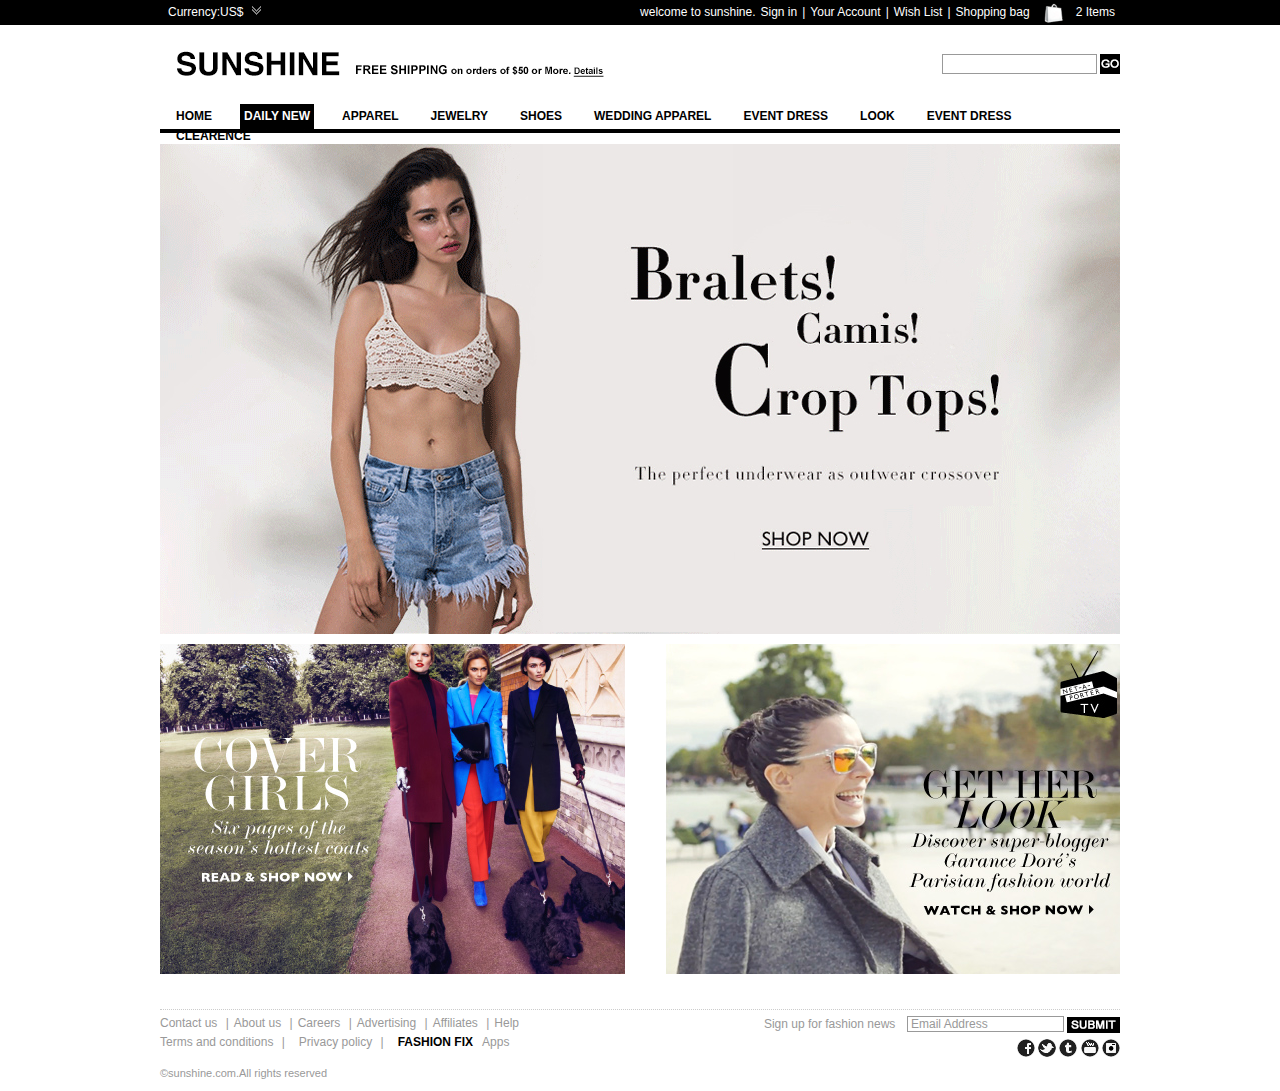
<file: HTML/index.html>
﻿<!DOCTYPE html PUBLIC "-//W3C//DTD XHTML 1.0 Transitional//EN" "http://www.w3.org/TR/xhtml1/DTD/xhtml1-transitional.dtd">
<html xmlns="http://www.w3.org/1999/xhtml">
<head>
<meta http-equiv="Content-Type" content="text/html; charset=utf-8" />
<meta http-equiv="X-UA-Compatible" content="IE=Emulate IE7" />
<link type="text/css" href="css/css.css" rel="stylesheet" />
<title>index</title>
<script src="js/jquery-latest.js"></script>
<SCRIPT type="text/javascript"  src="js/jquery.js"></SCRIPT>
<script type="text/javascript" src="js/jquery.easing.js"></script>
<script type="text/javascript" src="js/jquery.dimensions.js"></script>
<script type="text/javascript" src="js/jquery.accordion.js"></script>

<script type="text/javascript">
	jQuery().ready(function(){
		// simple accordion
		jQuery('#list1a').accordion();
		jQuery('#list1b').accordion({
			autoheight: false
		});
		
		// second simple accordion with special markup
		jQuery('#navigation').accordion({
			active: false,
			header: '.head',
			navigation: true,
			event: 'mouseover',
			fillSpace: true,
			animated: 'easeslide'
		});
		
		// highly customized accordion
		jQuery('#list2').accordion({
			event: 'mouseover',
			active: '.selected',
			selectedClass: 'active',
			animated: "bounceslide",
			header: "dt"
		}).bind("change.ui-accordion", function(event, ui) {
			jQuery('<div>' + ui.oldHeader.text() + ' hidden, ' + ui.newHeader.text() + ' shown</div>').appendTo('#log');
		});
		
		// first simple accordion with special markup
		jQuery('#list3').accordion({
			header: 'div.title',
			active: false,
			alwaysOpen: false,
			animated: false,
			autoheight: false
		});
		
		var wizard = $("#wizard").accordion({
			header: '.title',
			event: false
		});
		
		var wizardButtons = $([]);
		$("div.title", wizard).each(function(index) {
			wizardButtons = wizardButtons.add($(this)
			.next()
			.children(":button")
			.filter(".next, .previous")
			.click(function() {
				wizard.accordion("activate", index + ($(this).is(".next") ? 1 : -1))
			}));
		});
		
		// bind to change event of select to control first and seconds accordion
		// similar to tab's plugin triggerTab(), without an extra method
		var accordions = jQuery('#list1a, #list1b, #list2, #list3, #navigation, #wizard');
		
		jQuery('#switch select').change(function() {
			accordions.accordion("activate", this.selectedIndex-1 );
		});
		jQuery('#close').click(function() {
			accordions.accordion("activate", -1);
		});
		jQuery('#switch2').change(function() {
			accordions.accordion("activate", this.value);
		});
		jQuery('#enable').click(function() {
			accordions.accordion("enable");
		});
		jQuery('#disable').click(function() {
			accordions.accordion("disable");
		});
		jQuery('#remove').click(function() {
			accordions.accordion("destroy");
			wizardButtons.unbind("click");
		});
	});
</script>
<script language="JavaScript">
    //链接地址
	var arr = new Array();
	arr = ["","http://hao123.com","http://baidu.com","http://taobao.com","http://qq.com"];

	$(function(){
		jQuery('#list1a').accordion();
		$("#bgimg").attr("data",arr[1]);
		$("#bgimg").click(function(){
			window.open($(this).attr("data"));	
		});
		
		$(".panel a").click(function(){
			var _img = $(this).attr("sub");
			$("#bgimg").stop().animate({opacity: 0},300, function(){
				$(this).css("background-image", "url(images/beach"+_img+".jpg)").animate({opacity: 1},300);
				$(this).attr("data",arr[_img]);
			});
		});
		$(".panel p").click(function(){
			window.open(arr[$(this).attr("sub")]);	
		});
	});	
</script>
<script type="text/javascript" language="javascript" >
 <!--
  function display(){
		document.getElementById("box").style.display="block"; 
  }
  function disappear(){
		document.getElementById("box").style.display="none"; 
  }
 -->
</script>
</head>

<body>
<!--head start-->
<div id="head_wrap">
  <div id="head">
  <div class="head_left">
    <div class="head_arrow">Currency:US$</div>	
      <ul class="language">
        <li><a href="#"><img src="images/us_flag.gif" alt="" title="" /><span>US Dollar</span></a></li>
        <li><a href="#"><img src="images/euro_flag.gif" alt="" title="" /><span>Euro</span></a></li>
        <li><a href="#"><img src="images/jap_flag.gif" alt="" title="" /><span>Japanese Yen</span></a></li>
        <li><a href="#"><img src="images/gb_flag.gif" alt="" title="" /><span>GB Pound</span></a></li>
        <li><a href="#"><img src="images/cd_flag.gif" alt="" title="" /><span>Canadian Dollar</span></a></li>
        <li><a href="#"><img src="images/as_flag.gif" alt="" title="" /><span>Australian Dollar</span></a></li>
        <li><a href="#"><img src="images/sf_flag.gif" alt="" title="" /><span>Switzerland Francs</span></a></li>
        <li><a href="#"><img src="images/hk_flag.gif" alt="" title="" /><span>Hong Kong Dollars</span></a></li>
        <li><a href="#"><img src="images/rou_flag.gif" alt="" title="" /><span>Rouble</span></a></li>
        <li><a href="#"><img src="images/mp_flag.gif" alt="" title="" /><span>MexicanPeso</span></a></li>
      </ul>    	
  </div>
	<script>
	$(function() {
	  	$(".head_arrow").click(function () {
	  	//$(".language").toggle('slow',function(){$('.head_arrow').toggleClass('on_but')});//
		$(".language").slideToggle('slow',function(){$('.head_arrow').toggleClass('on_but')});//slideToggle()
	  	}); 
	});  
	</script>
	<div class="head_right">welcome to sunshine.<a href="#">Sign in</a>|<a href="#">Your Account</a>|<a href="#">Wish List</a>|<a href="#">Shopping bag</a><img class="shopping-bag" width="26" height="20" title=     "Shopping bag" alt="Shopping bag" src="images/shoppingbag.png"><a href="#" onmouseover="display()" onmouseout="disappear()">2 Items</a>
    </div>
  </div>
</div>
<!--head over-->
<!--top start-->
<div id="top">
	<div class="top_logo"><a><img src="images/logo.gif" alt=""/></a><a><img src="images/top_freeship_bn.gif" alt=""/></a></div>
    <div class="top_right">
    	<div class="top_bags">
            <div id="box" onmouseover="display()" onmouseout="disappear()">
                <h3><a href="#">MY BAG: 2 ITEMS</a></h3>
                <div class="bag_box_l1">
                    <div class="bag_box_img">
                        <div class="bag_box_imgl"><img src="images/box_img.gif" alt="" title="" /></div>
                        <div class="bag_box_imgr">
                            <ul>
                                <li><strong>color:</strong>Pink</li>
                                <li><strong>size:</strong>Large</li>
                                <li><strong>qty:</strong>2</li>
                                <li><strong>PRICE:</strong>USD 112.84</li>
                            </ul>
                        </div>
                    </div>
                </div>
                 <div class="bag_box_l2">
                    <div class="bag_box_img">
                        <div class="bag_box_imgl"><img src="images/box_img.gif" alt="" title="" /></div>
                        <div class="bag_box_imgr">
                            <ul>
                                <li><strong>color:</strong>Pink</li>
                                <li><strong>size:</strong>Large</li>
                                <li><strong>qty:</strong>2</li>
                                <li><strong>PRICE:</strong>USD 112.84</li>
                            </ul>
                        </div>
                    </div>
                </div>
                <div class="box_price">
                    <p>Free Shipping on orders over 273.00 or more<br /><strong>FREE: -USD 150.00</strong></p>
                   
                </div>
                <div class="box_check">	
                    <div class="box_check_tt">
                        <p><a href="#">MY BAG: 2 ITEMS</a><br />SUB TOTAL: USD 331.24</p>
                    </div>
                    <div class="box_check_btn"><img src="images/box_check_bt.gif" alt="" title="" /></div>
                </div>
			</div>
        </div>
        <div class="top_search">
<form method="get" action="" target="_top" name="" style="float:right;">
                <input type="text" class="search_box"/>
                <input name="" type="image" class="button" src="images/search_bt.gif" style="margin-top:4px;"/>
            </form>
        </div>
    </div>
</div>
<!--top over->
<!--nav start-->
<div id="nav">
	<ul>
   
   	  	<li class="nav_list"><a href="#">Home</a></li>
        
        <li class="nav_list nav_select_dn" ><a href="#">Daily New</a>
   	 		 <div class="nav_subnav" style="*left:310px;position:absolute;">
                   <div class="nav_subnav_m" >
                        <ul class="nav_subnav_m1" >
                            <li><h3><a href="#">Prom Dresses</a></h3></li>
                            <li><a href="#">2012 Prom Season</a></li>
                            <li><a href="#">Best Selling Prom</a></li>
                        </ul>
                        <ul class="nav_subnav_m1">
                            <li><h3><a href="#">Quinceanera Dresses</a></h3></li>
                            <li><a href="#">2012 Prom Season</a></li>
                            <li><a href="#">Best Selling Prom</a></li>
                        </ul>
                   </div>
                   <div class="nav_subnav_r" >
                        <ul class="nav_subnav_r1">
                            <li><h3><a href="#">Cocktail Dresses</a></h3></li>
                            <li><h3><a href="#">Homecoming Dresses</a></h3></li>
                            <li><h3><a href="#">Venice Film Festival Dresses</a></h3></li>
                        </ul>
                        <ul class="nav_subnav_r1">
                            <li><h3><a href="#">Celebrity Dresses</a></h3></li>
                            <li><a href="#">Oscar Dresses</a></li>
                            <li><a href="#">Cannes Film Festival Dresses</a></li>
                            <li><a href="#">Kate Middleton Dresses</a></li>
                            <li><a href="#">Emmy Dresses</a></li>
                            <li><a href="#">Golden Globe Dresses</a></li>
                            <li><a href="#">Grammy Dresses</a></li>
                        </ul>
                        <ul class="nav_subnav_r1">
                           <li><h3><a href="#">Formal Dresses</a></h3></li>
                           <li><h3><a href="#">Apparel Accessories</a></h3></li>
                           <li><h3><a href="#">Jewelry Sets</a></h3></li>
                        </ul>
                   </div>
               
            </div>
        </li>
    
      <li class="nav_list"><a href="#">Apparel</a>
      	 <div class="nav_subnav" style="*left:390px;position:absolute;"> 
            	
                   <div class="nav_subnav_m">
                        <ul class="nav_subnav_m1">
                            <li><h3><a href="#">Prom Dresses</a></h3></li>
                            <li><a href="#">2012 Prom Season</a></li>
                            <li><a href="#">Best Selling Prom</a></li>
                        </ul>
                        <ul class="nav_subnav_m1">
                            <li><h3><a href="#">Quinceanera Dresses</a></h3></li>
                            <li><a href="#">2012 Prom Season</a></li>
                            <li><a href="#">Best Selling Prom</a></li>
                        </ul>
                        <ul class="nav_subnav_m1">
                            <li><h3><a href="#">Event Dresses</a></h3></li>
                            <li><a href="#">Pageant Dresses</a></li>
                            <li><a href="#">Office Dresses</a></li>
                            <li><a href="#">Party Dresses</a></li>
                            <li><a href="#">Picture Color Dresses</a></li>
                            <li><a href="#">Dresses for Europe</a></li>
                        </ul>
                   </div>
                   <div class="nav_subnav_r">
                        <ul class="nav_subnav_r1">
                            <li><h3><a href="#">Cocktail Dresses</a></h3></li>
                            <li><h3><a href="#">Homecoming Dresses</a></h3></li>
                        </ul>
                        <ul class="nav_subnav_r1">
                            <li><h3><a href="#">Celebrity Dresses</a></h3></li>
                            <li><a href="#">Oscar Dresses</a></li>
                            <li><a href="#">Cannes Film Festival Dresses</a></li>
                            <li><a href="#">Kate Middleton Dresses</a></li>
                            <li><a href="#">Emmy Dresses</a></li>
                            <li><a href="#">Golden Globe Dresses</a></li>
                            <li><a href="#">Grammy Dresses</a></li>
                        </ul>
                        <ul class="nav_subnav_r1">
                           <li><h3><a href="#">Formal Dresses</a></h3></li>
                           <li><h3><a href="#">Apparel Accessories</a></h3></li>
                           <li><h3><a href="#">Jewelry Sets</a></h3></li>
                        </ul>
                   </div>
               
            </div>
      </li>
        
      <li class="nav_list"><a href="#">Jewelry</a></li>
       
      <li class="nav_list"><a href="#">Shoes</a></li>
        
      <li class="nav_list"><a href="#">Wedding Apparel</a></li>
        
      <li class="nav_list"><a href="#">Event Dress</a></li>
        
      <li class="nav_list"><a href="#">Look</a></li>
        
      <li class="nav_list"><a href="#">Event Dress</a></li>
        
      <li class="nav_list"><a href="#">Clearence</a></li>
        
    </ul>
   
</div>
<!--nav over-->
<!--banner start-->
<div id="main">
	
   <div class="banner">
    <div id="bgimg" data=""></div>
   </div>
   <div class="sub_content">
<div class="row_left"><img src="images/banner2.jpg" width="465" height="330" alt="" title="" /></div>
        <div class="row_right"><img src="images/banner12.jpg" width="465" height="330" alt="" title="" /></div>
   </div>
  
</div>
<!--banner over-->
<!--foot start-->
<div id="foot">
	<div class="foot_l1">
        <div class="foot_l1_nav">
          <ul>
            <li>
              <a href="#">Contact us</a>
              <span class="sep">|</span>
            </li>
            <li>
              <a href="#">About us</a>
              <span class="sep">|</span>
            </li>
            <li>
              <a href="#">Careers</a>
              <span class="sep">|</span>
            </li>
            <li>
              <a href="#">Advertising</a>
              <span class="sep">|</span>
            </li>
            <li>
              <a href="#">Affiliates</a>
              <span class="sep">|</span>
            </li>
            <li>
              <a href="#">Help</a>
            </li>
          </ul>
        </div>
    	<div class="foot_l1_search">
        <form action="" method="" class="">
        	<label>Sign up for fashion news</label>
            <input type="text" name="" class="foot_l1_search_box" value=" Email Address"/>
            <input type="image" name="" src="images/foot_submit.gif" class="foot_l1_search_button"/>
        </form>
        </div>
        
    </div>
    <div class="foot_l2">
    	<div class="foot_icon">
          <a id="find-fb" target="_blank" href="#"></a>
          <a id="find-tw" target="_blank" href="#"></a>
          <a id="find-tu" target="_blank" href="#"></a>
          <a id="find-yt" target="_blank" href="#"></a>
          <a id="find-in" target="_blank" href="#"></a>
        </div>
    	<div class="foot_msg">
          <ul>
            <li>
              <a href="#">Terms and conditions</a>
              <span class="sep">|</span>
            </li>
            <li>
              <a href="#">Privacy policy</a>
              <span class="sep">|</span>
            </li>
            <li>
              <a href="#" class="foot_fashion"><strong>FASHION FIX</strong></a>
            </li>
            <li>
              <a href="#">Apps</a>
            </li>
          </ul>
        </div>
     </div>
     <div class="foot_copyright">&copy;sunshine.com.All rights reserved</div>
</div>
<!--foot over-->
</body>
</html>
</file>
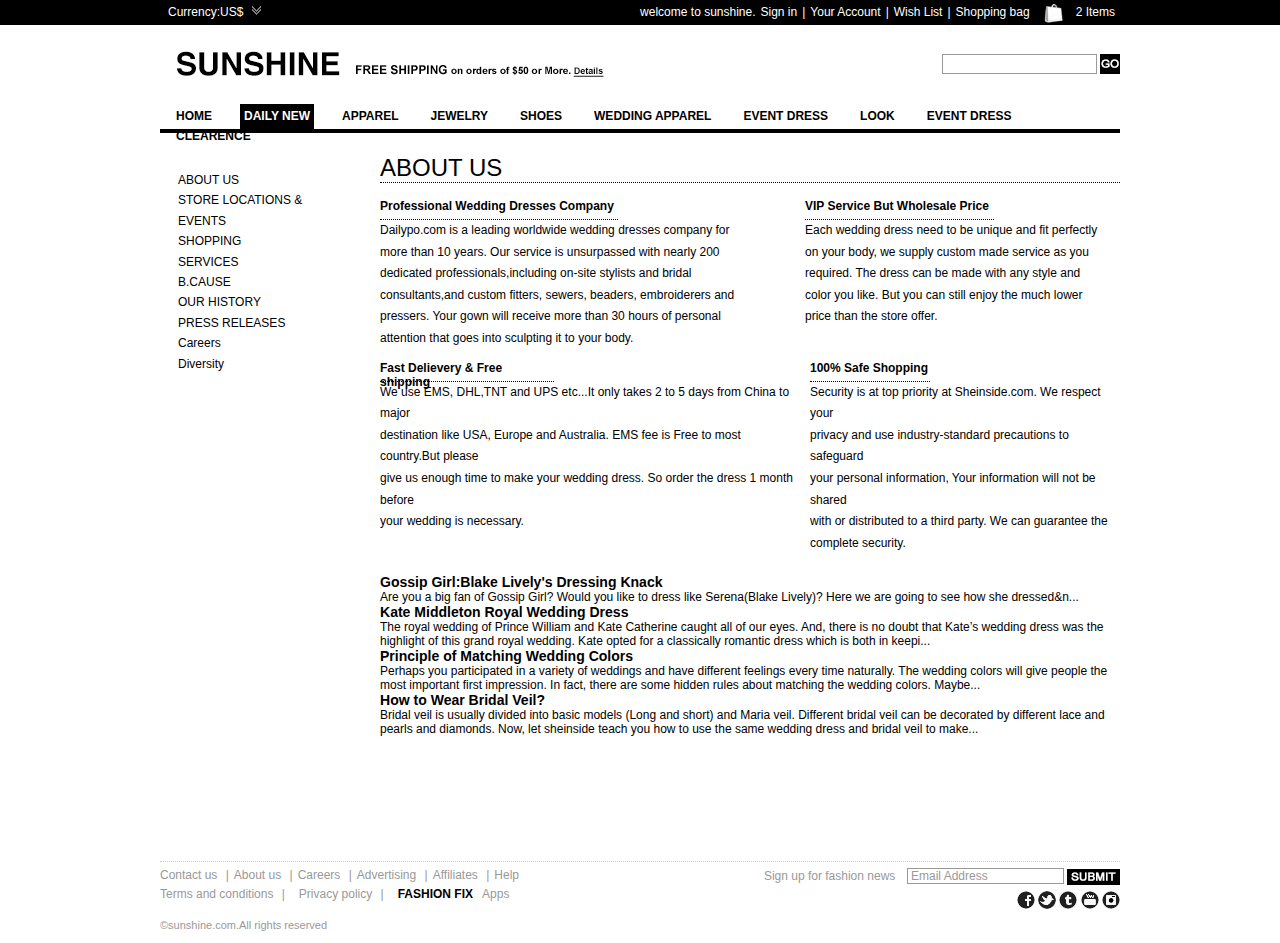
<file: HTML/about us.html>
﻿<!DOCTYPE html PUBLIC "-//W3C//DTD XHTML 1.0 Transitional//EN" "http://www.w3.org/TR/xhtml1/DTD/xhtml1-transitional.dtd">
<html xmlns="http://www.w3.org/1999/xhtml">
<head>
<meta http-equiv="Content-Type" content="text/html; charset=utf-8" />
<meta http-equiv="X-UA-Compatible" content="IE=Emulate IE7" />
<title>About us</title>
<link type="text/css" href="css/css.css" rel="stylesheet" />
<script src="js/jquery-latest.js"></script>
<SCRIPT type="text/javascript"  src="js/jquery.js"></SCRIPT>
</head>

<body>
<!--head start-->
<div id="head_wrap">
  <div id="head">
  <div class="head_left">
    <div class="head_arrow">Currency:US$</div>	
      <ul class="language">
        <li><a href="#"><img src="images/us_flag.gif" alt="" title="" /><span>US Dollar</span></a></li>
        <li><a href="#"><img src="images/euro_flag.gif" alt="" title="" /><span>Euro</span></a></li>
        <li><a href="#"><img src="images/jap_flag.gif" alt="" title="" /><span>Japanese Yen</span></a></li>
        <li><a href="#"><img src="images/gb_flag.gif" alt="" title="" /><span>GB Pound</span></a></li>
        <li><a href="#"><img src="images/cd_flag.gif" alt="" title="" /><span>Canadian Dollar</span></a></li>
        <li><a href="#"><img src="images/as_flag.gif" alt="" title="" /><span>Australian Dollar</span></a></li>
        <li><a href="#"><img src="images/sf_flag.gif" alt="" title="" /><span>Switzerland Francs</span></a></li>
        <li><a href="#"><img src="images/hk_flag.gif" alt="" title="" /><span>Hong Kong Dollars</span></a></li>
        <li><a href="#"><img src="images/rou_flag.gif" alt="" title="" /><span>Rouble</span></a></li>
        <li><a href="#"><img src="images/mp_flag.gif" alt="" title="" /><span>MexicanPeso</span></a></li>
      </ul>    	
  </div>
	<script>
	$(function() {
	  	$(".head_arrow").click(function () {
	  	//$(".language").toggle('slow',function(){$('.head_arrow').toggleClass('on_but')});//
		$(".language").slideToggle('slow',function(){$('.head_arrow').toggleClass('on_but')});//slideToggle()
	  	}); 
	
	});  
	</script>
	<div class="head_right">welcome to sunshine.<a href="#">Sign in</a>|<a href="#">Your Account</a>|<a href="#">Wish List</a>|<a href="#">Shopping bag</a><img class="shopping-bag" width="26" height="20" title=     "Shopping bag" alt="Shopping bag" src="images/shoppingbag.png"><a href="#" onmouseover="display()" onmouseout="disappear()">2 Items</a>
    </div>
  </div>
</div>
<!--head over-->
<!--top start-->
<div id="top">
	<div class="top_logo"><a><img src="images/logo.gif" alt=""/></a><a><img src="images/top_freeship_bn.gif" alt=""/></a></div>
    <div class="top_right">
    	<div class="top_bags">
            <div id="box" onmouseover="display()" onmouseout="disappear()">
                <h3><a href="#">MY BAG: 2 ITEMS</a></h3>
                <div class="bag_box_l1">
                    <div class="bag_box_img">
                        <div class="bag_box_imgl"><img src="images/box_img.gif" alt="" title="" /></div>
                        <div class="bag_box_imgr">
                            <ul>
                                <li><strong>color:</strong>Pink</li>
                                <li><strong>size:</strong>Large</li>
                                <li><strong>qty:</strong>2</li>
                                <li><strong>PRICE:</strong>USD 112.84</li>
                            </ul>
                        </div>
                    </div>
                </div>
                 <div class="bag_box_l2">
                    <div class="bag_box_img">
                        <div class="bag_box_imgl"><img src="images/box_img.gif" alt="" title="" /></div>
                        <div class="bag_box_imgr">
                            <ul>
                                <li><strong>color:</strong>Pink</li>
                                <li><strong>size:</strong>Large</li>
                                <li><strong>qty:</strong>2</li>
                                <li><strong>PRICE:</strong>USD 112.84</li>
                            </ul>
                        </div>
                    </div>
                </div>
                <div class="box_price">
                    <p>Free Shipping on orders over 273.00 or more<br /><strong>FREE: -USD 150.00</strong></p>
                   
                </div>
                <div class="box_check">	
                    <div class="box_check_tt">
                        <p><a href="#">MY BAG: 2 ITEMS</a><br />SUB TOTAL: USD 331.24</p>
                    </div>
                    <div class="box_check_btn"><img src="images/box_check_bt.gif" alt="" title="" /></div>
                </div>
			</div>
        </div>
        <div class="top_search">
<form method="get" action="" target="_top" name="" style="float:right;">
                <input type="text" class="search_box"/>
                <input name="" type="image" class="button" src="images/search_bt.gif" style="margin-top:4px;"/>
            </form>
        </div>
    </div>
</div>
<!--top over->
<!--nav start-->
<div id="nav">
	<ul>
   
   	  	<li class="nav_list"><a href="#">Home</a></li>
        
        <li class="nav_list nav_select_dn" ><a href="#">Daily New</a>
   	 		 <div class="nav_subnav" style="*left:310px;position:absolute;">
                   <div class="nav_subnav_m" >
                        <ul class="nav_subnav_m1" >
                            <li><h3><a href="#">Prom Dresses</a></h3></li>
                            <li><a href="#">2012 Prom Season</a></li>
                            <li><a href="#">Best Selling Prom</a></li>
                        </ul>
                        <ul class="nav_subnav_m1">
                            <li><h3><a href="#">Quinceanera Dresses</a></h3></li>
                            <li><a href="#">2012 Prom Season</a></li>
                            <li><a href="#">Best Selling Prom</a></li>
                        </ul>
                   </div>
                   <div class="nav_subnav_r" >
                        <ul class="nav_subnav_r1">
                            <li><h3><a href="#">Cocktail Dresses</a></h3></li>
                            <li><h3><a href="#">Homecoming Dresses</a></h3></li>
                            <li><h3><a href="#">Venice Film Festival Dresses</a></h3></li>
                        </ul>
                        <ul class="nav_subnav_r1">
                            <li><h3><a href="#">Celebrity Dresses</a></h3></li>
                            <li><a href="#">Oscar Dresses</a></li>
                            <li><a href="#">Cannes Film Festival Dresses</a></li>
                            <li><a href="#">Kate Middleton Dresses</a></li>
                            <li><a href="#">Emmy Dresses</a></li>
                            <li><a href="#">Golden Globe Dresses</a></li>
                            <li><a href="#">Grammy Dresses</a></li>
                        </ul>
                        <ul class="nav_subnav_r1">
                           <li><h3><a href="#">Formal Dresses</a></h3></li>
                           <li><h3><a href="#">Apparel Accessories</a></h3></li>
                           <li><h3><a href="#">Jewelry Sets</a></h3></li>
                        </ul>
                   </div>
               
            </div>
        </li>
    
      <li class="nav_list"><a href="#">Apparel</a>
      	 <div class="nav_subnav" style="*left:390px;position:absolute;"> 
            	
                   <div class="nav_subnav_m">
                        <ul class="nav_subnav_m1">
                            <li><h3><a href="#">Prom Dresses</a></h3></li>
                            <li><a href="#">2012 Prom Season</a></li>
                            <li><a href="#">Best Selling Prom</a></li>
                        </ul>
                        <ul class="nav_subnav_m1">
                            <li><h3><a href="#">Quinceanera Dresses</a></h3></li>
                            <li><a href="#">2012 Prom Season</a></li>
                            <li><a href="#">Best Selling Prom</a></li>
                        </ul>
                        <ul class="nav_subnav_m1">
                            <li><h3><a href="#">Event Dresses</a></h3></li>
                            <li><a href="#">Pageant Dresses</a></li>
                            <li><a href="#">Office Dresses</a></li>
                            <li><a href="#">Party Dresses</a></li>
                            <li><a href="#">Picture Color Dresses</a></li>
                            <li><a href="#">Dresses for Europe</a></li>
                        </ul>
                   </div>
                   <div class="nav_subnav_r">
                        <ul class="nav_subnav_r1">
                            <li><h3><a href="#">Cocktail Dresses</a></h3></li>
                            <li><h3><a href="#">Homecoming Dresses</a></h3></li>
                        </ul>
                        <ul class="nav_subnav_r1">
                            <li><h3><a href="#">Celebrity Dresses</a></h3></li>
                            <li><a href="#">Oscar Dresses</a></li>
                            <li><a href="#">Cannes Film Festival Dresses</a></li>
                            <li><a href="#">Kate Middleton Dresses</a></li>
                            <li><a href="#">Emmy Dresses</a></li>
                            <li><a href="#">Golden Globe Dresses</a></li>
                            <li><a href="#">Grammy Dresses</a></li>
                        </ul>
                        <ul class="nav_subnav_r1">
                           <li><h3><a href="#">Formal Dresses</a></h3></li>
                           <li><h3><a href="#">Apparel Accessories</a></h3></li>
                           <li><h3><a href="#">Jewelry Sets</a></h3></li>
                        </ul>
                   </div>
               
            </div>
      </li>
        
      <li class="nav_list"><a href="#">Jewelry</a></li>
       
      <li class="nav_list"><a href="#">Shoes</a></li>
        
      <li class="nav_list"><a href="#">Wedding Apparel</a></li>
        
      <li class="nav_list"><a href="#">Event Dress</a></li>
        
      <li class="nav_list"><a href="#">Look</a></li>
        
      <li class="nav_list"><a href="#">Event Dress</a></li>
        
      <li class="nav_list"><a href="#">Clearence</a></li>
        
    </ul>
   
</div>
<!--nav over-->
<!--main start-->
<div id="main">
  <div class="myaddress">
	<div class="myaddress_l">
      <div class="myaddress_list">
    	<ul>
        	<li><a href="">ABOUT US</a></li>
            <li><a href="">Store Locations & Events</a></li>
            <li><a href="">Shopping Services</a></li>
            <li><a href="">b.Cause</a></li>
            <li><a href="">Our History</a></li>
            <li><a href="">Press Releases</a></li>
            <li>Careers</li>
            <li>Diversity</li>
        </ul>
      </div>
    </div>
    <div class="myaddress_r">
    	<div class="myaddress_r_l1"><h1>About us</h1></div>
        <div class="about_r_cnt">
            <div class="about_r_cntl1">
                <div class="about_r_cntl">
                    <h3>Professional Wedding Dresses Company</h3>
                    <div style="clear:left"></div>
                    <p>Dailypo.com is a leading worldwide wedding dresses company for more than 10 years. Our service is unsurpassed with nearly 200 dedicated professionals,including on-site stylists and bridal consultants,and custom fitters, sewers, beaders, embroiderers and pressers. Your gown will receive more than 30 hours of personal attention that goes into sculpting it to your body.</p>
                </div>
                <div class="about_r_cntr">
                    <h3>VIP Service But Wholesale Price</h3>
                    <div style="clear:left"></div>
                    <p>Each wedding dress need to be unique and fit perfectly on your body, we supply custom made service as you required. The dress can be made with any style and color you like. But you can still enjoy the much lower price than the store offer.</p>
                </div>
             </div> 
          	<div class="about_r_cntl2">
                <div class="about_r_cntl">
                    <h3>Fast Delievery &amp; Free shipping</h3>
                    <div style="clear:left"></div>
                    <p>We use EMS, DHL,TNT and UPS etc...It only takes 2 to 5 days from China to major <br />
                      destination like USA, Europe and Australia. EMS fee is Free to most country.But please<br />
give us enough time to make your wedding dress. So order the dress 1 month before <br />
your wedding is necessary.</p>
              </div>
                <div class="about_r_cntr">
                    <h3>100% Safe Shopping</h3>
                    <div style="clear:left"></div>
                    <p>Security is at top priority at Sheinside.com. We respect your <br />
                      privacy and use industry-standard precautions to safeguard <br />
                      your personal information, Your information will not be shared <br />
                      with or distributed to a third party. We can guarantee the <br />
                    complete security.</p>
              </div>
          </div> 
            <div style="clear:left"></div>
        </div>
        <div class="about_r_cntbg"></div>
       	<div class="about_r_msg">
        	<div class="about_r_msgl1">
                <h3>Gossip Girl:Blake Lively's Dressing Knack</h3>
                <div style="clear:left"></div>
                <p>Are you a big fan of Gossip Girl? Would you like to dress like Serena(Blake Lively)? Here we are going to see how she dressed&n...</p>
            </div>
            <div style="clear:left"></div>
         	<div class="about_r_msgl1">
                <h3>Kate Middleton Royal Wedding Dress</h3>
                <div style="clear:left"></div>
                <p>The royal wedding of Prince William and Kate Catherine caught all of our eyes. And, there is no doubt that Kate’s wedding dress was the highlight of this
grand royal wedding. Kate opted for a classically romantic dress which is both in keepi...</p>
            </div>
             <div style="clear:left"></div>
         	<div class="about_r_msgl1">
                <h3>Principle of Matching Wedding Colors</h3>
                <div style="clear:left"></div>
                <p>Perhaps you participated in a variety of weddings and have different feelings every time naturally. The wedding colors will give people the most important 
first impression. In fact, there are some hidden rules about matching the wedding colors. Maybe...</p>
            </div>
           <div class="about_r_msgl1">
                <h3>How to Wear Bridal Veil?</h3>
                <div style="clear:left"></div>
                <p>Bridal veil is usually divided into basic models (Long and short) and Maria veil. Different bridal veil can be decorated by different lace and pearls and 
diamonds. Now, let sheinside teach you how to use the same wedding dress and bridal veil to make...</p>
            </div>
           
        </div>
        <div style="clear:left;"></div>
    </div>
  </div>
</div>
<!--main over-->
<!--foot start-->
<div id="foot">
	<div class="foot_l1">
        <div class="foot_l1_nav">
          <ul>
            <li>
              <a href="#">Contact us</a>
              <span class="sep">|</span>
            </li>
            <li>
              <a href="#">About us</a>
              <span class="sep">|</span>
            </li>
            <li>
              <a href="#">Careers</a>
              <span class="sep">|</span>
            </li>
            <li>
              <a href="#">Advertising</a>
              <span class="sep">|</span>
            </li>
            <li>
              <a href="#">Affiliates</a>
              <span class="sep">|</span>
            </li>
            <li>
              <a href="#">Help</a>
            </li>
          </ul>
        </div>
    	<div class="foot_l1_search">
        <form action="" method="" class="">
        	<label>Sign up for fashion news</label>
            <input type="text" name="" class="foot_l1_search_box" value=" Email Address"/>
            <input type="image" name="" src="images/foot_submit.gif" class="foot_l1_search_button"/>
        </form>
        </div>
        
    </div>
    <div class="foot_l2">
    	<div class="foot_icon">
          <a id="find-fb" target="_blank" href="#"></a>
          <a id="find-tw" target="_blank" href="#"></a>
          <a id="find-tu" target="_blank" href="#"></a>
          <a id="find-yt" target="_blank" href="#"></a>
          <a id="find-in" target="_blank" href="#"></a>
        </div>
    	<div class="foot_msg">
          <ul>
            <li>
              <a href="#">Terms and conditions</a>
              <span class="sep">|</span>
            </li>
            <li>
              <a href="#">Privacy policy</a>
              <span class="sep">|</span>
            </li>
            <li>
              <a href="#" class="foot_fashion"><strong>FASHION FIX</strong></a>
            </li>
            <li>
              <a href="#">Apps</a>
            </li>
          </ul>
        </div>
     </div>
     <div class="foot_copyright">&copy;sunshine.com.All rights reserved</div>
</div>
<!--foot over-->
</body>
</html>
</file>
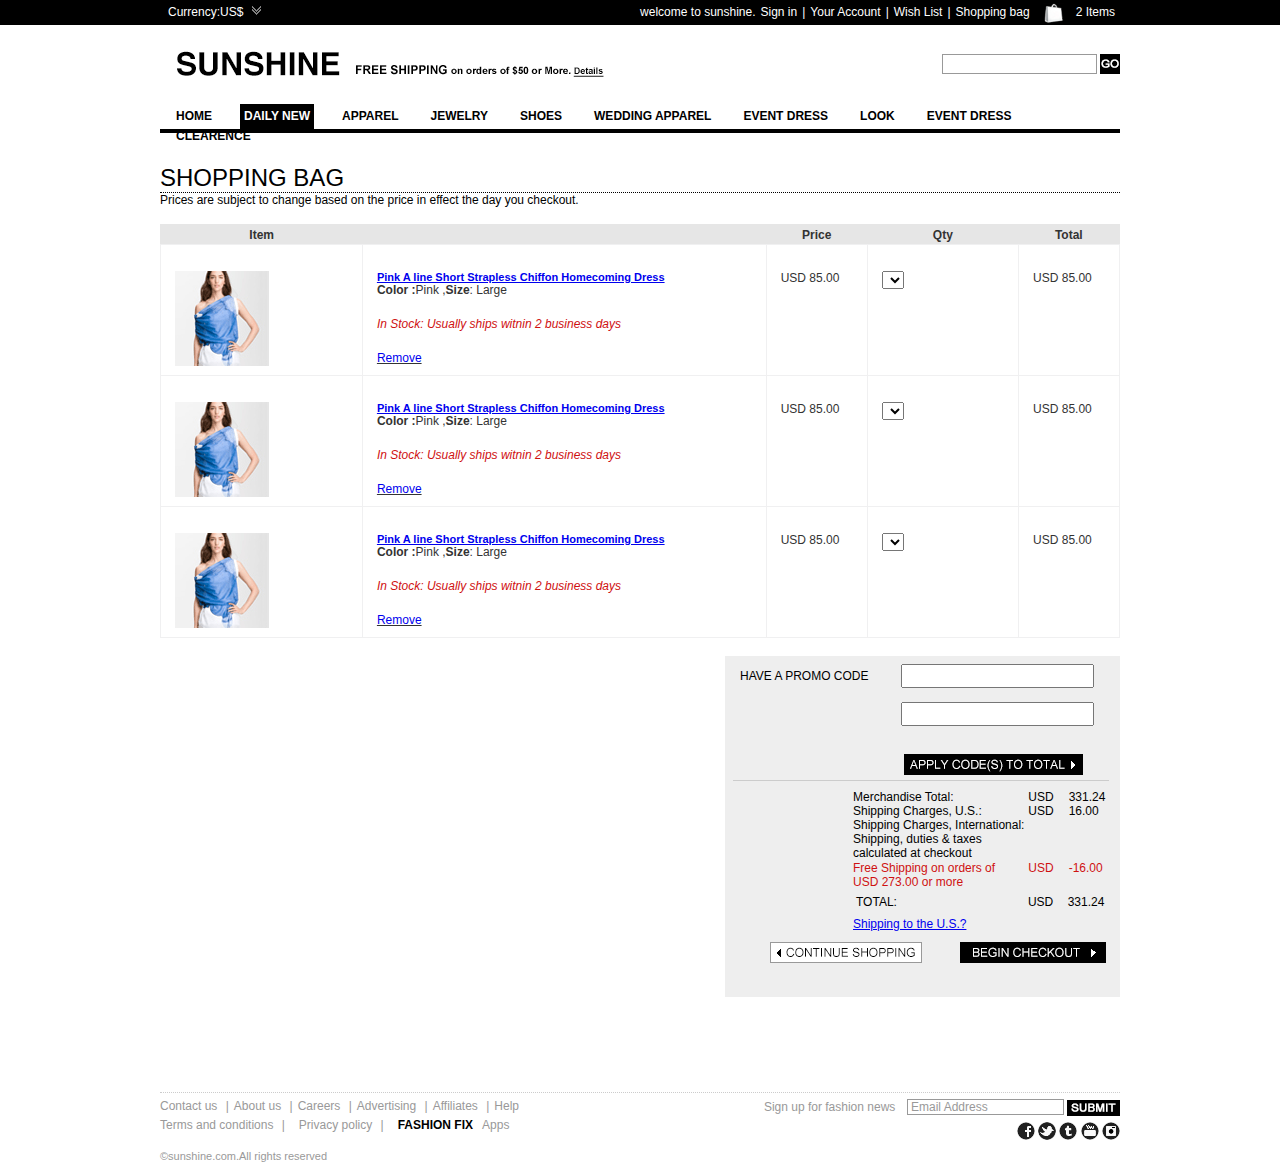
<file: HTML/check.html>
<!DOCTYPE html PUBLIC "-//W3C//DTD XHTML 1.0 Transitional//EN" "http://www.w3.org/TR/xhtml1/DTD/xhtml1-transitional.dtd">
<html xmlns="http://www.w3.org/1999/xhtml">
<head>
<meta http-equiv="Content-Type" content="text/html; charset=utf-8" />
<meta http-equiv="X-UA-Compatible" content="IE=Emulate IE7" />
<title>check</title>
<link type="text/css" href="css/css.css" rel="stylesheet" />
<script src="js/jquery-latest.js"></script>
<SCRIPT type="text/javascript"  src="js/jquery.js"></SCRIPT>

</head>

<body>
<!--head start-->
<div id="head_wrap">
  <div id="head">
  <div class="head_left">
    <div class="head_arrow">Currency:US$</div>	
      <ul class="language">
        <li><a href="#"><img src="images/us_flag.gif" alt="" title="" /><span>US Dollar</span></a></li>
        <li><a href="#"><img src="images/euro_flag.gif" alt="" title="" /><span>Euro</span></a></li>
        <li><a href="#"><img src="images/jap_flag.gif" alt="" title="" /><span>Japanese Yen</span></a></li>
        <li><a href="#"><img src="images/gb_flag.gif" alt="" title="" /><span>GB Pound</span></a></li>
        <li><a href="#"><img src="images/cd_flag.gif" alt="" title="" /><span>Canadian Dollar</span></a></li>
        <li><a href="#"><img src="images/as_flag.gif" alt="" title="" /><span>Australian Dollar</span></a></li>
        <li><a href="#"><img src="images/sf_flag.gif" alt="" title="" /><span>Switzerland Francs</span></a></li>
        <li><a href="#"><img src="images/hk_flag.gif" alt="" title="" /><span>Hong Kong Dollars</span></a></li>
        <li><a href="#"><img src="images/rou_flag.gif" alt="" title="" /><span>Rouble</span></a></li>
        <li><a href="#"><img src="images/mp_flag.gif" alt="" title="" /><span>MexicanPeso</span></a></li>
      </ul>    	
  </div>
	<script>
	$(function() {
	  	$(".head_arrow").click(function () {
	  	//$(".language").toggle('slow',function(){$('.head_arrow').toggleClass('on_but')});//
		$(".language").slideToggle('slow',function(){$('.head_arrow').toggleClass('on_but')});//slideToggle()
	  	}); 
	
	});  
	</script>
	<div class="head_right">welcome to sunshine.<a href="#">Sign in</a>|<a href="#">Your Account</a>|<a href="#">Wish List</a>|<a href="#">Shopping bag</a><img class="shopping-bag" width="26" height="20" title=     "Shopping bag" alt="Shopping bag" src="images/shoppingbag.png"><a href="#" onmouseover="display()" onmouseout="disappear()">2 Items</a>
    </div>
  </div>
</div>
<!--head over-->
<!--top start-->
<div id="top">
	<div class="top_logo"><a><img src="images/logo.gif" alt=""/></a><a><img src="images/top_freeship_bn.gif" alt=""/></a></div>
    <div class="top_right">
    	<div class="top_bags">
            <div id="box" onmouseover="display()" onmouseout="disappear()">
                <h3><a href="#">MY BAG: 2 ITEMS</a></h3>
                <div class="bag_box_l1">
                    <div class="bag_box_img">
                        <div class="bag_box_imgl"><img src="images/box_img.gif" alt="" title="" /></div>
                        <div class="bag_box_imgr">
                            <ul>
                                <li><strong>color:</strong>Pink</li>
                                <li><strong>size:</strong>Large</li>
                                <li><strong>qty:</strong>2</li>
                                <li><strong>PRICE:</strong>USD 112.84</li>
                            </ul>
                        </div>
                    </div>
                </div>
                 <div class="bag_box_l2">
                    <div class="bag_box_img">
                        <div class="bag_box_imgl"><img src="images/box_img.gif" alt="" title="" /></div>
                        <div class="bag_box_imgr">
                            <ul>
                                <li><strong>color:</strong>Pink</li>
                                <li><strong>size:</strong>Large</li>
                                <li><strong>qty:</strong>2</li>
                                <li><strong>PRICE:</strong>USD 112.84</li>
                            </ul>
                        </div>
                    </div>
                </div>
                <div class="box_price">
                    <p>Free Shipping on orders over 273.00 or more<br /><strong>FREE: -USD 150.00</strong></p>
                   
                </div>
                <div class="box_check">	
                    <div class="box_check_tt">
                        <p><a href="#">MY BAG: 2 ITEMS</a><br />SUB TOTAL: USD 331.24</p>
                    </div>
                    <div class="box_check_btn"><img src="images/box_check_bt.gif" alt="" title="" /></div>
                </div>
			</div>
        </div>
        <div class="top_search">
<form method="get" action="" target="_top" name="" style="float:right;">
                <input type="text" class="search_box"/>
                <input name="" type="image" class="button" src="images/search_bt.gif" style="margin-top:4px;"/>
            </form>
        </div>
    </div>
</div>
<!--top over->
<!--nav start-->
<div id="nav">
	<ul>
   
   	  	<li class="nav_list"><a href="#">Home</a></li>
        
        <li class="nav_list nav_select_dn" ><a href="#">Daily New</a>
   	 		 <div class="nav_subnav" style="*left:310px;position:absolute;">
                   <div class="nav_subnav_m" >
                        <ul class="nav_subnav_m1" >
                            <li><h3><a href="#">Prom Dresses</a></h3></li>
                            <li><a href="#">2012 Prom Season</a></li>
                            <li><a href="#">Best Selling Prom</a></li>
                        </ul>
                        <ul class="nav_subnav_m1">
                            <li><h3><a href="#">Quinceanera Dresses</a></h3></li>
                            <li><a href="#">2012 Prom Season</a></li>
                            <li><a href="#">Best Selling Prom</a></li>
                        </ul>
                   </div>
                   <div class="nav_subnav_r" >
                        <ul class="nav_subnav_r1">
                            <li><h3><a href="#">Cocktail Dresses</a></h3></li>
                            <li><h3><a href="#">Homecoming Dresses</a></h3></li>
                            <li><h3><a href="#">Venice Film Festival Dresses</a></h3></li>
                        </ul>
                        <ul class="nav_subnav_r1">
                            <li><h3><a href="#">Celebrity Dresses</a></h3></li>
                            <li><a href="#">Oscar Dresses</a></li>
                            <li><a href="#">Cannes Film Festival Dresses</a></li>
                            <li><a href="#">Kate Middleton Dresses</a></li>
                            <li><a href="#">Emmy Dresses</a></li>
                            <li><a href="#">Golden Globe Dresses</a></li>
                            <li><a href="#">Grammy Dresses</a></li>
                        </ul>
                        <ul class="nav_subnav_r1">
                           <li><h3><a href="#">Formal Dresses</a></h3></li>
                           <li><h3><a href="#">Apparel Accessories</a></h3></li>
                           <li><h3><a href="#">Jewelry Sets</a></h3></li>
                        </ul>
                   </div>
               
            </div>
        </li>
    
      <li class="nav_list"><a href="#">Apparel</a>
      	 <div class="nav_subnav" style="*left:390px;position:absolute;"> 
            	
                   <div class="nav_subnav_m">
                        <ul class="nav_subnav_m1">
                            <li><h3><a href="#">Prom Dresses</a></h3></li>
                            <li><a href="#">2012 Prom Season</a></li>
                            <li><a href="#">Best Selling Prom</a></li>
                        </ul>
                        <ul class="nav_subnav_m1">
                            <li><h3><a href="#">Quinceanera Dresses</a></h3></li>
                            <li><a href="#">2012 Prom Season</a></li>
                            <li><a href="#">Best Selling Prom</a></li>
                        </ul>
                        <ul class="nav_subnav_m1">
                            <li><h3><a href="#">Event Dresses</a></h3></li>
                            <li><a href="#">Pageant Dresses</a></li>
                            <li><a href="#">Office Dresses</a></li>
                            <li><a href="#">Party Dresses</a></li>
                            <li><a href="#">Picture Color Dresses</a></li>
                            <li><a href="#">Dresses for Europe</a></li>
                        </ul>
                   </div>
                   <div class="nav_subnav_r">
                        <ul class="nav_subnav_r1">
                            <li><h3><a href="#">Cocktail Dresses</a></h3></li>
                            <li><h3><a href="#">Homecoming Dresses</a></h3></li>
                        </ul>
                        <ul class="nav_subnav_r1">
                            <li><h3><a href="#">Celebrity Dresses</a></h3></li>
                            <li><a href="#">Oscar Dresses</a></li>
                            <li><a href="#">Cannes Film Festival Dresses</a></li>
                            <li><a href="#">Kate Middleton Dresses</a></li>
                            <li><a href="#">Emmy Dresses</a></li>
                            <li><a href="#">Golden Globe Dresses</a></li>
                            <li><a href="#">Grammy Dresses</a></li>
                        </ul>
                        <ul class="nav_subnav_r1">
                           <li><h3><a href="#">Formal Dresses</a></h3></li>
                           <li><h3><a href="#">Apparel Accessories</a></h3></li>
                           <li><h3><a href="#">Jewelry Sets</a></h3></li>
                        </ul>
                   </div>
               
            </div>
      </li>
        
      <li class="nav_list"><a href="#">Jewelry</a></li>
       
      <li class="nav_list"><a href="#">Shoes</a></li>
        
      <li class="nav_list"><a href="#">Wedding Apparel</a></li>
        
      <li class="nav_list"><a href="#">Event Dress</a></li>
        
      <li class="nav_list"><a href="#">Look</a></li>
        
      <li class="nav_list"><a href="#">Event Dress</a></li>
        
      <li class="nav_list"><a href="#">Clearence</a></li>
        
    </ul>
   
</div>
<!--nav over-->
<!--main start-->
<div id="main">
	<div class="main_checkl">
    	<h1>Shopping bag</h1>
        <p>Prices are subject to change based on the price in effect the day you checkout.</p>
        <table class="check_item base">
          <thead>
             <tr>
              <th class="col-image">Item</th>
              <th class="col-info"></th>
              <th class="col-price">Price</th>
              <th class="col-form">Qty</th>
              <th class="col-total">Total</th>
            </tr>
          </thead>   
          <tbody>
            <tr>
              <td><img title="" alt="" src="images/box_img.gif"></td>
              <td class="check_item_chose_m">
                <h4><a href="#">Pink A line Short Strapless Chiffon Homecoming Dress</a></h4>
                <p><strong>Color :</strong>Pink ,<strong>Size</strong>: Large</p>
                <p class="check_item_chose_mtt">In Stock: Usually ships witnin 2 business days</p>
                <p class="check_item_chose_mrm"><a href="#">Remove</a></p>
              </td>
              <td>USD 85.00</td>
              <td><select id="" name=""><option value=""></option></select></td>
              <td>USD 85.00</td>
            </tr>
            <tr>
              <td><img title="" alt="" src="images/box_img.gif"></td>
              <td class="check_item_chose_m">
                <h4><a href="#">Pink A line Short Strapless Chiffon Homecoming Dress</a></h4>
                <p><strong>Color :</strong>Pink ,<strong>Size</strong>: Large</p>
                <p class="check_item_chose_mtt">In Stock: Usually ships witnin 2 business days</p>
                <p class="check_item_chose_mrm"><a href="#">Remove</a></p>
              </td>
              <td>USD 85.00</td>
              <td><select id="" name=""><option value=""></option></select></td>
              <td>USD 85.00</td>
            </tr>
            <tr>
              <td><img title="" alt="" src="images/box_img.gif"></td>
              <td class="check_item_chose_m">
                <h4><a href="#">Pink A line Short Strapless Chiffon Homecoming Dress</a></h4>
                <p><strong>Color :</strong>Pink ,<strong>Size</strong>: Large</p>
                <p class="check_item_chose_mtt">In Stock: Usually ships witnin 2 business days</p>
                <p class="check_item_chose_mrm"><a href="#">Remove</a></p>
              </td>
              <td>USD 85.00</td>
              <td><select id="" name=""><option value=""></option></select></td>
              <td>USD 85.00</td>
            </tr>
          </tbody>
        </table>
        <div class="check_code">
        	<div class="check_code_l1">
            	<table cellpadding="0" cellspacing="0" width="376">
                	<tr>
                   	  <td style="padding-left:7px;">have a promo code</td>
                        <td><input type="text" id="" class="check_code_txt" /></td>
                    </tr>
                    <tr><td>&nbsp;</td></tr>
                    <tr>
                    	<td>&nbsp;</td>
                        <td><input type="text" id="" class="check_code_txt" /></td>
                    </tr>
                    <tr><td>&nbsp;</td></tr>
                    <tr><td>&nbsp;</td></tr>
            		<tr>
           	         <td>&nbsp;</td>
                        <td align="center"><img src="images/add_code_btn.gif" alt="" title="" /></td>
                    </tr>
                </table>
            </div>
            <div class="check_code_l2">
              <table cellpadding="0" cellspacing="0" width="256" style="float:right;">
                        <tr><td width="174" height="15">Merchandise Total:</td><td width="40" align="left">USD</td><td width="40" align="left">331.24</td></tr>
                        <tr><td>Shipping Charges, U.S.: </td><td align="left">USD</td><td align="left">16.00</td></tr>
                        <tr><td>Shipping Charges, International:<br />Shipping, duties & taxes calculated at checkout</td></tr>
                        <tr><td width="174" height="15"><font color="#cf1111">Free Shipping on orders of</font></td><td width="40" align="left"><font color="#cf1111">USD</font></td><td width="40" align="left"><font color="#cf1111">-16.00</font></td></tr>
                        <tr><td><font color="#cf1111">USD 273.00 or more</font></td><td>&nbsp;</td><td>&nbsp;</td></tr>
                        
                 </table>
                 <table cellpadding="0" cellspacing="0" width="256" height="25" style="float:right;">
                 	<tr>
                   	  	<td width="163" style="padding-left:3px;">TOTAL:</td>	
                        <td width="45" align="center">USD</td>	
                        <td width="46" align="center">331.24</td>	
                    </tr>
                    
                 </table>
                 <p class="check_code_ship"><a href="#">Shipping to the U.S.?</a></p>
          </div>
          <div class="check_code_btn">
          	<span><img src="images/continue_img.gif" alt="" title="" /></span>
            <span><img src="images/begin_img.gif" alt="" title="" /></span>
          </div>
        </div>
       
    </div>
</div>
<!--main over-->
<!--foot start-->
<div id="foot">
	<div class="foot_l1">
        <div class="foot_l1_nav">
          <ul>
            <li>
              <a href="#">Contact us</a>
              <span class="sep">|</span>
            </li>
            <li>
              <a href="#">About us</a>
              <span class="sep">|</span>
            </li>
            <li>
              <a href="#">Careers</a>
              <span class="sep">|</span>
            </li>
            <li>
              <a href="#">Advertising</a>
              <span class="sep">|</span>
            </li>
            <li>
              <a href="#">Affiliates</a>
              <span class="sep">|</span>
            </li>
            <li>
              <a href="#">Help</a>
            </li>
          </ul>
        </div>
    	<div class="foot_l1_search">
        <form action="" method="" class="">
        	<label>Sign up for fashion news</label>
            <input type="text" name="" class="foot_l1_search_box" value=" Email Address"/>
            <input type="image" name="" src="images/foot_submit.gif" class="foot_l1_search_button"/>
        </form>
        </div>
        
    </div>
    <div class="foot_l2">
    	<div class="foot_icon">
          <a id="find-fb" target="_blank" href="#"></a>
          <a id="find-tw" target="_blank" href="#"></a>
          <a id="find-tu" target="_blank" href="#"></a>
          <a id="find-yt" target="_blank" href="#"></a>
          <a id="find-in" target="_blank" href="#"></a>
        </div>
    	<div class="foot_msg">
          <ul>
            <li>
              <a href="#">Terms and conditions</a>
              <span class="sep">|</span>
            </li>
            <li>
              <a href="#">Privacy policy</a>
              <span class="sep">|</span>
            </li>
            <li>
              <a href="#" class="foot_fashion"><strong>FASHION FIX</strong></a>
            </li>
            <li>
              <a href="#">Apps</a>
            </li>
          </ul>
        </div>
     </div>
     <div class="foot_copyright">&copy;sunshine.com.All rights reserved</div>
</div>
<!--foot over-->
</body>
</html>
</file>
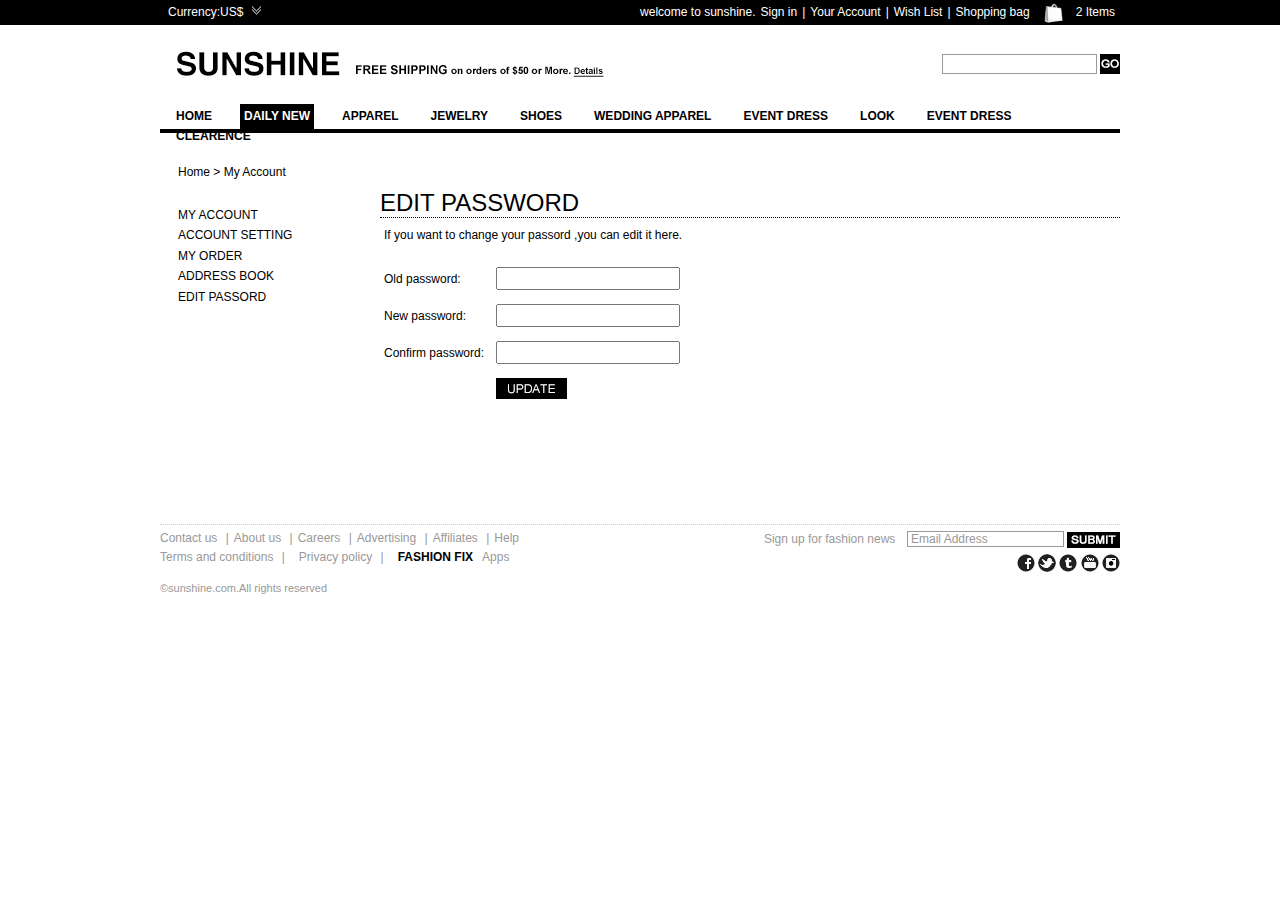
<file: HTML/editpassword.html>
<!DOCTYPE html PUBLIC "-//W3C//DTD XHTML 1.0 Transitional//EN" "http://www.w3.org/TR/xhtml1/DTD/xhtml1-transitional.dtd">
<html xmlns="http://www.w3.org/1999/xhtml">
<head>
<meta http-equiv="Content-Type" content="text/html; charset=utf-8" />
<meta http-equiv="X-UA-Compatible" content="IE=Emulate IE7" />
<title>editpassowrd</title>
<link type="text/css" href="css/css.css" rel="stylesheet" />
<script src="js/jquery-latest.js"></script>
<SCRIPT type="text/javascript"  src="js/jquery.js"></SCRIPT>
</head>

<body>
<!--head start-->
<div id="head_wrap">
  <div id="head">
  <div class="head_left">
    <div class="head_arrow">Currency:US$</div>	
      <ul class="language">
        <li><a href="#"><img src="images/us_flag.gif" alt="" title="" /><span>US Dollar</span></a></li>
        <li><a href="#"><img src="images/euro_flag.gif" alt="" title="" /><span>Euro</span></a></li>
        <li><a href="#"><img src="images/jap_flag.gif" alt="" title="" /><span>Japanese Yen</span></a></li>
        <li><a href="#"><img src="images/gb_flag.gif" alt="" title="" /><span>GB Pound</span></a></li>
        <li><a href="#"><img src="images/cd_flag.gif" alt="" title="" /><span>Canadian Dollar</span></a></li>
        <li><a href="#"><img src="images/as_flag.gif" alt="" title="" /><span>Australian Dollar</span></a></li>
        <li><a href="#"><img src="images/sf_flag.gif" alt="" title="" /><span>Switzerland Francs</span></a></li>
        <li><a href="#"><img src="images/hk_flag.gif" alt="" title="" /><span>Hong Kong Dollars</span></a></li>
        <li><a href="#"><img src="images/rou_flag.gif" alt="" title="" /><span>Rouble</span></a></li>
        <li><a href="#"><img src="images/mp_flag.gif" alt="" title="" /><span>MexicanPeso</span></a></li>
      </ul>    	
  </div>
	<script>
	$(function() {
	  	$(".head_arrow").click(function () {
	  	//$(".language").toggle('slow',function(){$('.head_arrow').toggleClass('on_but')});//
		$(".language").slideToggle('slow',function(){$('.head_arrow').toggleClass('on_but')});//slideToggle()
	  	}); 
	
	});  
	</script>
	<div class="head_right">welcome to sunshine.<a href="#">Sign in</a>|<a href="#">Your Account</a>|<a href="#">Wish List</a>|<a href="#">Shopping bag</a><img class="shopping-bag" width="26" height="20" title=     "Shopping bag" alt="Shopping bag" src="images/shoppingbag.png"><a href="#" onmouseover="display()" onmouseout="disappear()">2 Items</a>
    </div>
  </div>
</div>
<!--head over-->
<!--top start-->
<div id="top">
	<div class="top_logo"><a><img src="images/logo.gif" alt=""/></a><a><img src="images/top_freeship_bn.gif" alt=""/></a></div>
    <div class="top_right">
    	<div class="top_bags">
            <div id="box" onmouseover="display()" onmouseout="disappear()">
                <h3><a href="#">MY BAG: 2 ITEMS</a></h3>
                <div class="bag_box_l1">
                    <div class="bag_box_img">
                        <div class="bag_box_imgl"><img src="images/box_img.gif" alt="" title="" /></div>
                        <div class="bag_box_imgr">
                            <ul>
                                <li><strong>color:</strong>Pink</li>
                                <li><strong>size:</strong>Large</li>
                                <li><strong>qty:</strong>2</li>
                                <li><strong>PRICE:</strong>USD 112.84</li>
                            </ul>
                        </div>
                    </div>
                </div>
                 <div class="bag_box_l2">
                    <div class="bag_box_img">
                        <div class="bag_box_imgl"><img src="images/box_img.gif" alt="" title="" /></div>
                        <div class="bag_box_imgr">
                            <ul>
                                <li><strong>color:</strong>Pink</li>
                                <li><strong>size:</strong>Large</li>
                                <li><strong>qty:</strong>2</li>
                                <li><strong>PRICE:</strong>USD 112.84</li>
                            </ul>
                        </div>
                    </div>
                </div>
                <div class="box_price">
                    <p>Free Shipping on orders over 273.00 or more<br /><strong>FREE: -USD 150.00</strong></p>
                   
                </div>
                <div class="box_check">	
                    <div class="box_check_tt">
                        <p><a href="#">MY BAG: 2 ITEMS</a><br />SUB TOTAL: USD 331.24</p>
                    </div>
                    <div class="box_check_btn"><img src="images/box_check_bt.gif" alt="" title="" /></div>
                </div>
			</div>
        </div>
        <div class="top_search">
<form method="get" action="" target="_top" name="" style="float:right;">
                <input type="text" class="search_box"/>
                <input name="" type="image" class="button" src="images/search_bt.gif" style="margin-top:4px;"/>
            </form>
        </div>
    </div>
</div>
<!--top over->
<!--nav start-->
<div id="nav">
	<ul>
   
   	  	<li class="nav_list"><a href="#">Home</a></li>
        
        <li class="nav_list nav_select_dn" ><a href="#">Daily New</a>
   	 		 <div class="nav_subnav" style="*left:310px;position:absolute;">
                   <div class="nav_subnav_m" >
                        <ul class="nav_subnav_m1" >
                            <li><h3><a href="#">Prom Dresses</a></h3></li>
                            <li><a href="#">2012 Prom Season</a></li>
                            <li><a href="#">Best Selling Prom</a></li>
                        </ul>
                        <ul class="nav_subnav_m1">
                            <li><h3><a href="#">Quinceanera Dresses</a></h3></li>
                            <li><a href="#">2012 Prom Season</a></li>
                            <li><a href="#">Best Selling Prom</a></li>
                        </ul>
                   </div>
                   <div class="nav_subnav_r" >
                        <ul class="nav_subnav_r1">
                            <li><h3><a href="#">Cocktail Dresses</a></h3></li>
                            <li><h3><a href="#">Homecoming Dresses</a></h3></li>
                            <li><h3><a href="#">Venice Film Festival Dresses</a></h3></li>
                        </ul>
                        <ul class="nav_subnav_r1">
                            <li><h3><a href="#">Celebrity Dresses</a></h3></li>
                            <li><a href="#">Oscar Dresses</a></li>
                            <li><a href="#">Cannes Film Festival Dresses</a></li>
                            <li><a href="#">Kate Middleton Dresses</a></li>
                            <li><a href="#">Emmy Dresses</a></li>
                            <li><a href="#">Golden Globe Dresses</a></li>
                            <li><a href="#">Grammy Dresses</a></li>
                        </ul>
                        <ul class="nav_subnav_r1">
                           <li><h3><a href="#">Formal Dresses</a></h3></li>
                           <li><h3><a href="#">Apparel Accessories</a></h3></li>
                           <li><h3><a href="#">Jewelry Sets</a></h3></li>
                        </ul>
                   </div>
               
            </div>
        </li>
    
      <li class="nav_list"><a href="#">Apparel</a>
      	 <div class="nav_subnav" style="*left:390px;position:absolute;"> 
            	
                   <div class="nav_subnav_m">
                        <ul class="nav_subnav_m1">
                            <li><h3><a href="#">Prom Dresses</a></h3></li>
                            <li><a href="#">2012 Prom Season</a></li>
                            <li><a href="#">Best Selling Prom</a></li>
                        </ul>
                        <ul class="nav_subnav_m1">
                            <li><h3><a href="#">Quinceanera Dresses</a></h3></li>
                            <li><a href="#">2012 Prom Season</a></li>
                            <li><a href="#">Best Selling Prom</a></li>
                        </ul>
                        <ul class="nav_subnav_m1">
                            <li><h3><a href="#">Event Dresses</a></h3></li>
                            <li><a href="#">Pageant Dresses</a></li>
                            <li><a href="#">Office Dresses</a></li>
                            <li><a href="#">Party Dresses</a></li>
                            <li><a href="#">Picture Color Dresses</a></li>
                            <li><a href="#">Dresses for Europe</a></li>
                        </ul>
                   </div>
                   <div class="nav_subnav_r">
                        <ul class="nav_subnav_r1">
                            <li><h3><a href="#">Cocktail Dresses</a></h3></li>
                            <li><h3><a href="#">Homecoming Dresses</a></h3></li>
                        </ul>
                        <ul class="nav_subnav_r1">
                            <li><h3><a href="#">Celebrity Dresses</a></h3></li>
                            <li><a href="#">Oscar Dresses</a></li>
                            <li><a href="#">Cannes Film Festival Dresses</a></li>
                            <li><a href="#">Kate Middleton Dresses</a></li>
                            <li><a href="#">Emmy Dresses</a></li>
                            <li><a href="#">Golden Globe Dresses</a></li>
                            <li><a href="#">Grammy Dresses</a></li>
                        </ul>
                        <ul class="nav_subnav_r1">
                           <li><h3><a href="#">Formal Dresses</a></h3></li>
                           <li><h3><a href="#">Apparel Accessories</a></h3></li>
                           <li><h3><a href="#">Jewelry Sets</a></h3></li>
                        </ul>
                   </div>
               
            </div>
      </li>
        
      <li class="nav_list"><a href="#">Jewelry</a></li>
       
      <li class="nav_list"><a href="#">Shoes</a></li>
        
      <li class="nav_list"><a href="#">Wedding Apparel</a></li>
        
      <li class="nav_list"><a href="#">Event Dress</a></li>
        
      <li class="nav_list"><a href="#">Look</a></li>
        
      <li class="nav_list"><a href="#">Event Dress</a></li>
        
      <li class="nav_list"><a href="#">Clearence</a></li>
        
    </ul>
   
</div>
<!--nav over-->
<!--main start-->
<div id="main">
	<div class="main_bread">Home > My Account</div>
    <div class="myaddress">
        <div class="myaddress_l">
             <div class="myaddress_list">
                <ul>
                    <li><a href="#">My account</a></li>
                    <li><a href="#">Account Setting</a></li>
                    <li><a href="#">My Order</a></li>
                    <li><a href="#">Address Book</a></li>
                    <li><a href="#">Edit Passord</a></li>
                </ul>
             </div> 	
        </div>
       <div class="myaddress_r">
       		<div class="myaddress_r_l1"><h1>edit password</h1></div>
           	<div class="editpassword_r_l3">If  you want to change your passord ,you can edit it here. </div>
            <div style="clear:left"></div>
           	<div class="editpassword_r_input">
            	<table cellpadding="0" cellspacing="0" width="300">
                	<tr>
                    	<td>Old password:</td>
                        <td><input type="text" class="editpassword_txt" name="" id="" /></td>
                    </tr>
                    <tr><td>&nbsp;</td></tr>
                    <tr>
                    	<td>New password:</td>
                        <td><input type="text" class="editpassword_txt" name="" id="" /></td>
                    </tr>
                     <tr><td>&nbsp;</td></tr>
                    <tr>
                    	<td>Confirm password:</td>
                        <td><input type="text" class="editpassword_txt" name="" id="" /></td>
                    </tr>
                     <tr><td>&nbsp;</td></tr>
                     <tr>
                    	<td>&nbsp;</td>
                        <td><input type="image" src="images/update_icon.gif" style="margin-left:10px;"/></td>
                    </tr>
                </table>
            </div>
       </div>
    </div>
</div>
<!--main over-->
<!--foot start-->
<div id="foot">
	<div class="foot_l1">
        <div class="foot_l1_nav">
          <ul>
            <li>
              <a href="#">Contact us</a>
              <span class="sep">|</span>
            </li>
            <li>
              <a href="#">About us</a>
              <span class="sep">|</span>
            </li>
            <li>
              <a href="#">Careers</a>
              <span class="sep">|</span>
            </li>
            <li>
              <a href="#">Advertising</a>
              <span class="sep">|</span>
            </li>
            <li>
              <a href="#">Affiliates</a>
              <span class="sep">|</span>
            </li>
            <li>
              <a href="#">Help</a>
            </li>
          </ul>
        </div>
    	<div class="foot_l1_search">
        <form action="" method="" class="">
        	<label>Sign up for fashion news</label>
            <input type="text" name="" class="foot_l1_search_box" value=" Email Address"/>
            <input type="image" name="" src="images/foot_submit.gif" class="foot_l1_search_button"/>
        </form>
        </div>
        
    </div>
    <div class="foot_l2">
    	<div class="foot_icon">
          <a id="find-fb" target="_blank" href="#"></a>
          <a id="find-tw" target="_blank" href="#"></a>
          <a id="find-tu" target="_blank" href="#"></a>
          <a id="find-yt" target="_blank" href="#"></a>
          <a id="find-in" target="_blank" href="#"></a>
        </div>
    	<div class="foot_msg">
          <ul>
            <li>
              <a href="#">Terms and conditions</a>
              <span class="sep">|</span>
            </li>
            <li>
              <a href="#">Privacy policy</a>
              <span class="sep">|</span>
            </li>
            <li>
              <a href="#" class="foot_fashion"><strong>FASHION FIX</strong></a>
            </li>
            <li>
              <a href="#">Apps</a>
            </li>
          </ul>
        </div>
     </div>
     <div class="foot_copyright">&copy;sunshine.com.All rights reserved</div>
</div>
<!--foot over-->
</body>
</html>
</file>
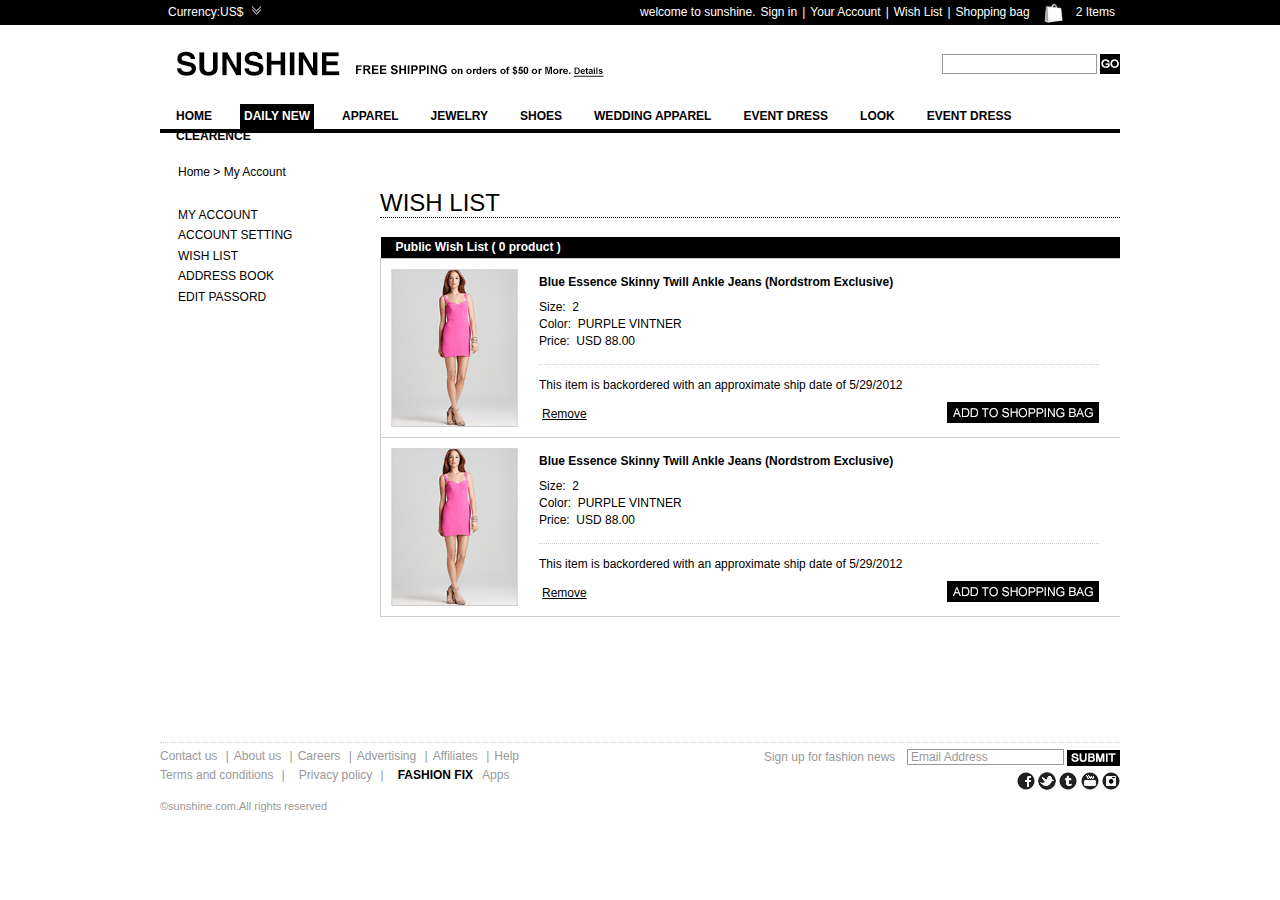
<file: HTML/editwishlist.html>
<!DOCTYPE html PUBLIC "-//W3C//DTD XHTML 1.0 Transitional//EN" "http://www.w3.org/TR/xhtml1/DTD/xhtml1-transitional.dtd">
<html xmlns="http://www.w3.org/1999/xhtml">
<head>
<meta http-equiv="Content-Type" content="text/html; charset=utf-8" />
<meta http-equiv="X-UA-Compatible" content="IE=Emulate IE7" />
<title>editwishlist</title>
<link type="text/css" href="css/css.css" rel="stylesheet" />
<script src="js/jquery-latest.js"></script>
<SCRIPT type="text/javascript"  src="js/jquery.js"></SCRIPT>
</head>

<body>
<!--head start-->
<div id="head_wrap">
  <div id="head">
  <div class="head_left">
    <div class="head_arrow">Currency:US$</div>	
      <ul class="language">
        <li><a href="#"><img src="images/us_flag.gif" alt="" title="" /><span>US Dollar</span></a></li>
        <li><a href="#"><img src="images/euro_flag.gif" alt="" title="" /><span>Euro</span></a></li>
        <li><a href="#"><img src="images/jap_flag.gif" alt="" title="" /><span>Japanese Yen</span></a></li>
        <li><a href="#"><img src="images/gb_flag.gif" alt="" title="" /><span>GB Pound</span></a></li>
        <li><a href="#"><img src="images/cd_flag.gif" alt="" title="" /><span>Canadian Dollar</span></a></li>
        <li><a href="#"><img src="images/as_flag.gif" alt="" title="" /><span>Australian Dollar</span></a></li>
        <li><a href="#"><img src="images/sf_flag.gif" alt="" title="" /><span>Switzerland Francs</span></a></li>
        <li><a href="#"><img src="images/hk_flag.gif" alt="" title="" /><span>Hong Kong Dollars</span></a></li>
        <li><a href="#"><img src="images/rou_flag.gif" alt="" title="" /><span>Rouble</span></a></li>
        <li><a href="#"><img src="images/mp_flag.gif" alt="" title="" /><span>MexicanPeso</span></a></li>
      </ul>    	
  </div>
	<script>
	$(function() {
	  	$(".head_arrow").click(function () {
	  	//$(".language").toggle('slow',function(){$('.head_arrow').toggleClass('on_but')});//
		$(".language").slideToggle('slow',function(){$('.head_arrow').toggleClass('on_but')});//slideToggle()
	  	}); 
	
	});  
	</script>
	<div class="head_right">welcome to sunshine.<a href="#">Sign in</a>|<a href="#">Your Account</a>|<a href="#">Wish List</a>|<a href="#">Shopping bag</a><img class="shopping-bag" width="26" height="20" title=     "Shopping bag" alt="Shopping bag" src="images/shoppingbag.png"><a href="#" onmouseover="display()" onmouseout="disappear()">2 Items</a>
    </div>
  </div>
</div>
<!--head over-->
<!--top start-->
<div id="top">
	<div class="top_logo"><a><img src="images/logo.gif" alt=""/></a><a><img src="images/top_freeship_bn.gif" alt=""/></a></div>
    <div class="top_right">
    	<div class="top_bags">
            <div id="box" onmouseover="display()" onmouseout="disappear()">
                <h3><a href="#">MY BAG: 2 ITEMS</a></h3>
                <div class="bag_box_l1">
                    <div class="bag_box_img">
                        <div class="bag_box_imgl"><img src="images/box_img.gif" alt="" title="" /></div>
                        <div class="bag_box_imgr">
                            <ul>
                                <li><strong>color:</strong>Pink</li>
                                <li><strong>size:</strong>Large</li>
                                <li><strong>qty:</strong>2</li>
                                <li><strong>PRICE:</strong>USD 112.84</li>
                            </ul>
                        </div>
                    </div>
                </div>
                 <div class="bag_box_l2">
                    <div class="bag_box_img">
                        <div class="bag_box_imgl"><img src="images/box_img.gif" alt="" title="" /></div>
                        <div class="bag_box_imgr">
                            <ul>
                                <li><strong>color:</strong>Pink</li>
                                <li><strong>size:</strong>Large</li>
                                <li><strong>qty:</strong>2</li>
                                <li><strong>PRICE:</strong>USD 112.84</li>
                            </ul>
                        </div>
                    </div>
                </div>
                <div class="box_price">
                    <p>Free Shipping on orders over 273.00 or more<br /><strong>FREE: -USD 150.00</strong></p>
                   
                </div>
                <div class="box_check">	
                    <div class="box_check_tt">
                        <p><a href="#">MY BAG: 2 ITEMS</a><br />SUB TOTAL: USD 331.24</p>
                    </div>
                    <div class="box_check_btn"><img src="images/box_check_bt.gif" alt="" title="" /></div>
                </div>
			</div>
        </div>
        <div class="top_search">
<form method="get" action="" target="_top" name="" style="float:right;">
                <input type="text" class="search_box"/>
                <input name="" type="image" class="button" src="images/search_bt.gif" style="margin-top:4px;"/>
            </form>
        </div>
    </div>
</div>
<!--top over->
<!--nav start-->
<div id="nav">
	<ul>
   
   	  	<li class="nav_list"><a href="#">Home</a></li>
        
        <li class="nav_list nav_select_dn" ><a href="#">Daily New</a>
   	 		 <div class="nav_subnav" style="*left:310px;position:absolute;">
                   <div class="nav_subnav_m" >
                        <ul class="nav_subnav_m1" >
                            <li><h3><a href="#">Prom Dresses</a></h3></li>
                            <li><a href="#">2012 Prom Season</a></li>
                            <li><a href="#">Best Selling Prom</a></li>
                        </ul>
                        <ul class="nav_subnav_m1">
                            <li><h3><a href="#">Quinceanera Dresses</a></h3></li>
                            <li><a href="#">2012 Prom Season</a></li>
                            <li><a href="#">Best Selling Prom</a></li>
                        </ul>
                   </div>
                   <div class="nav_subnav_r" >
                        <ul class="nav_subnav_r1">
                            <li><h3><a href="#">Cocktail Dresses</a></h3></li>
                            <li><h3><a href="#">Homecoming Dresses</a></h3></li>
                            <li><h3><a href="#">Venice Film Festival Dresses</a></h3></li>
                        </ul>
                        <ul class="nav_subnav_r1">
                            <li><h3><a href="#">Celebrity Dresses</a></h3></li>
                            <li><a href="#">Oscar Dresses</a></li>
                            <li><a href="#">Cannes Film Festival Dresses</a></li>
                            <li><a href="#">Kate Middleton Dresses</a></li>
                            <li><a href="#">Emmy Dresses</a></li>
                            <li><a href="#">Golden Globe Dresses</a></li>
                            <li><a href="#">Grammy Dresses</a></li>
                        </ul>
                        <ul class="nav_subnav_r1">
                           <li><h3><a href="#">Formal Dresses</a></h3></li>
                           <li><h3><a href="#">Apparel Accessories</a></h3></li>
                           <li><h3><a href="#">Jewelry Sets</a></h3></li>
                        </ul>
                   </div>
               
            </div>
        </li>
    
      <li class="nav_list"><a href="#">Apparel</a>
      	 <div class="nav_subnav" style="*left:390px;position:absolute;"> 
            	
                   <div class="nav_subnav_m">
                        <ul class="nav_subnav_m1">
                            <li><h3><a href="#">Prom Dresses</a></h3></li>
                            <li><a href="#">2012 Prom Season</a></li>
                            <li><a href="#">Best Selling Prom</a></li>
                        </ul>
                        <ul class="nav_subnav_m1">
                            <li><h3><a href="#">Quinceanera Dresses</a></h3></li>
                            <li><a href="#">2012 Prom Season</a></li>
                            <li><a href="#">Best Selling Prom</a></li>
                        </ul>
                        <ul class="nav_subnav_m1">
                            <li><h3><a href="#">Event Dresses</a></h3></li>
                            <li><a href="#">Pageant Dresses</a></li>
                            <li><a href="#">Office Dresses</a></li>
                            <li><a href="#">Party Dresses</a></li>
                            <li><a href="#">Picture Color Dresses</a></li>
                            <li><a href="#">Dresses for Europe</a></li>
                        </ul>
                   </div>
                   <div class="nav_subnav_r">
                        <ul class="nav_subnav_r1">
                            <li><h3><a href="#">Cocktail Dresses</a></h3></li>
                            <li><h3><a href="#">Homecoming Dresses</a></h3></li>
                        </ul>
                        <ul class="nav_subnav_r1">
                            <li><h3><a href="#">Celebrity Dresses</a></h3></li>
                            <li><a href="#">Oscar Dresses</a></li>
                            <li><a href="#">Cannes Film Festival Dresses</a></li>
                            <li><a href="#">Kate Middleton Dresses</a></li>
                            <li><a href="#">Emmy Dresses</a></li>
                            <li><a href="#">Golden Globe Dresses</a></li>
                            <li><a href="#">Grammy Dresses</a></li>
                        </ul>
                        <ul class="nav_subnav_r1">
                           <li><h3><a href="#">Formal Dresses</a></h3></li>
                           <li><h3><a href="#">Apparel Accessories</a></h3></li>
                           <li><h3><a href="#">Jewelry Sets</a></h3></li>
                        </ul>
                   </div>
               
            </div>
      </li>
        
      <li class="nav_list"><a href="#">Jewelry</a></li>
       
      <li class="nav_list"><a href="#">Shoes</a></li>
        
      <li class="nav_list"><a href="#">Wedding Apparel</a></li>
        
      <li class="nav_list"><a href="#">Event Dress</a></li>
        
      <li class="nav_list"><a href="#">Look</a></li>
        
      <li class="nav_list"><a href="#">Event Dress</a></li>
        
      <li class="nav_list"><a href="#">Clearence</a></li>
        
    </ul>
   
</div>
<!--nav over-->
<!--main start-->
<div id="main">
	<div class="main_bread">Home > My Account</div>
    <div class="myaddress">
        <div class="myaddress_l">
             <div class="myaddress_list">
                <ul>
                    <li><a href="#">My account</a></li>
                    <li><a href="#">Account Setting</a></li>
                    <li><a href="#">Wish List</a></li>
                    <li><a href="#">Address Book</a></li>
                    <li><a href="#">Edit Passord</a></li>
                </ul>
             </div> 	
        </div>
       <div class="myaddress_r">
       		<div class="myaddress_r_l1"><h1>Wish List</h1></div>
            <div class="wishlist_r_l1">
                <table class="wishlist_r_l1_b">
                  <thead class="wishlist_r_l1_t">
                    <tr> 
                      <th><span class="wishlist_r_l1_tl">Public Wish List ( 0 product )</span></th> 
                    </tr>
                  </thead>
                  <tbody>
                    <tr>  
                      <td>
                       <img src="images/editwishlist_img1.gif" alt="" title="" />
                       <div class="wishlist_r_l1_msg">
                    	<h3>Blue Essence Skinny Twill Ankle Jeans (Nordstrom Exclusive)</h3>
                        <div class="wishlist_r_l1_size">
                        	<ul>
                            	<li>Size:&nbsp;&nbsp;2</li>
                                <li>Color:&nbsp;&nbsp;PURPLE VINTNER</li>
                                <li>Price:&nbsp;&nbsp;USD 88.00</li>	
                            </ul>
                        </div>
                         <p class="wishlist_r_l1_msg_cnt">This item is backordered with an approximate ship date of 5/29/2012</p>
                         <div class="wishlist_r_l1_msg_btn">
                         	<div class="wishlist_r_l1_msg_btnl">
                            	<span class="wishlist_r_l1_msg_delete"><a href="#">Remove</a></span>
                            </div>
                            <div class="wishlist_r_l1_msg_btnr">
                            	<input type="image" src="images/add_to_shoppingbag.gif" />
                            </div>
                         </div>
                    </div>
                      </td>
                    </tr>
                    <tr>
                      <td>
                       <img src="images/editwishlist_img1.gif" alt="" title="" />
                       <div class="wishlist_r_l1_msg">
                    	<h3>Blue Essence Skinny Twill Ankle Jeans (Nordstrom Exclusive)</h3>
                        <div class="wishlist_r_l1_size">
                        	<ul>
                            	<li>Size:&nbsp;&nbsp;2</li>
                                <li>Color:&nbsp;&nbsp;PURPLE VINTNER</li>
                                <li>Price:&nbsp;&nbsp;USD 88.00</li>	
                            </ul>
                        </div>
                         <p class="wishlist_r_l1_msg_cnt">This item is backordered with an approximate ship date of 5/29/2012</p>
                         <div class="wishlist_r_l1_msg_btn">
                         	<div class="wishlist_r_l1_msg_btnl">
                            	<span class="wishlist_r_l1_msg_delete"><a href="#">Remove</a></span>
                            </div>
                            <div class="wishlist_r_l1_msg_btnr">
                            	<input type="image" src="images/add_to_shoppingbag.gif" />
                            </div>
                         </div>
                    </div>
                      </td>     
                    </tr>
                  </tbody>
                </table>
            </div>
       </div>
    </div>
</div>
<!--main over-->
<!--foot start-->
<div id="foot">
	<div class="foot_l1">
        <div class="foot_l1_nav">
          <ul>
            <li>
              <a href="#">Contact us</a>
              <span class="sep">|</span>
            </li>
            <li>
              <a href="#">About us</a>
              <span class="sep">|</span>
            </li>
            <li>
              <a href="#">Careers</a>
              <span class="sep">|</span>
            </li>
            <li>
              <a href="#">Advertising</a>
              <span class="sep">|</span>
            </li>
            <li>
              <a href="#">Affiliates</a>
              <span class="sep">|</span>
            </li>
            <li>
              <a href="#">Help</a>
            </li>
          </ul>
        </div>
    	<div class="foot_l1_search">
        <form action="" method="" class="">
        	<label>Sign up for fashion news</label>
            <input type="text" name="" class="foot_l1_search_box" value=" Email Address"/>
            <input type="image" name="" src="images/foot_submit.gif" class="foot_l1_search_button"/>
        </form>
        </div>
        
    </div>
    <div class="foot_l2">
    	<div class="foot_icon">
          <a id="find-fb" target="_blank" href="#"></a>
          <a id="find-tw" target="_blank" href="#"></a>
          <a id="find-tu" target="_blank" href="#"></a>
          <a id="find-yt" target="_blank" href="#"></a>
          <a id="find-in" target="_blank" href="#"></a>
        </div>
    	<div class="foot_msg">
          <ul>
            <li>
              <a href="#">Terms and conditions</a>
              <span class="sep">|</span>
            </li>
            <li>
              <a href="#">Privacy policy</a>
              <span class="sep">|</span>
            </li>
            <li>
              <a href="#" class="foot_fashion"><strong>FASHION FIX</strong></a>
            </li>
            <li>
              <a href="#">Apps</a>
            </li>
          </ul>
        </div>
     </div>
     <div class="foot_copyright">&copy;sunshine.com.All rights reserved</div>
</div>
<!--foot over-->
</body>
</html>
</file>
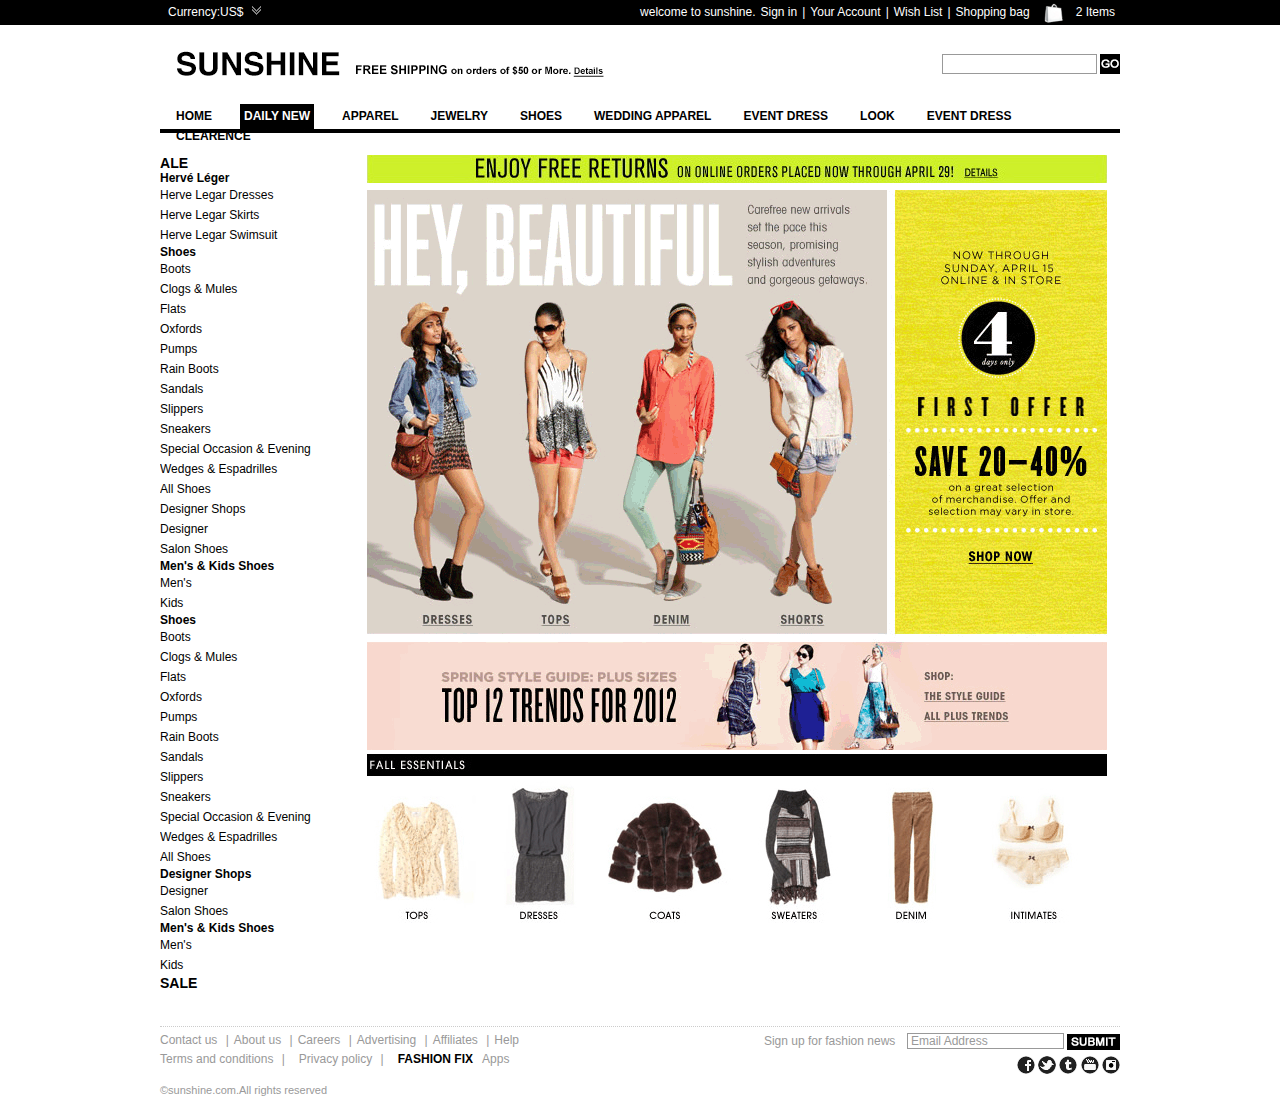
<file: HTML/ejdg.html>
﻿<!DOCTYPE html PUBLIC "-//W3C//DTD XHTML 1.0 Transitional//EN" "http://www.w3.org/TR/xhtml1/DTD/xhtml1-transitional.dtd">
<html xmlns="http://www.w3.org/1999/xhtml">
<head>
<meta http-equiv="Content-Type" content="text/html; charset=utf-8" />
<meta http-equiv="X-UA-Compatible" content="IE=Emulate IE7" />
<title>ejdg</title>
<link type="text/css" href="css/css.css" rel="stylesheet" />
<script src="js/jquery-latest.js"></script>
<SCRIPT type="text/javascript"  src="js/jquery.js"></SCRIPT>
</head>

<body>
<!--head start-->
<div id="head_wrap">
  <div id="head">
  <div class="head_left">
    <div class="head_arrow">Currency:US$</div>	
      <ul class="language">
        <li><a href="#"><img src="images/us_flag.gif" alt="" title="" /><span>US Dollar</span></a></li>
        <li><a href="#"><img src="images/euro_flag.gif" alt="" title="" /><span>Euro</span></a></li>
        <li><a href="#"><img src="images/jap_flag.gif" alt="" title="" /><span>Japanese Yen</span></a></li>
        <li><a href="#"><img src="images/gb_flag.gif" alt="" title="" /><span>GB Pound</span></a></li>
        <li><a href="#"><img src="images/cd_flag.gif" alt="" title="" /><span>Canadian Dollar</span></a></li>
        <li><a href="#"><img src="images/as_flag.gif" alt="" title="" /><span>Australian Dollar</span></a></li>
        <li><a href="#"><img src="images/sf_flag.gif" alt="" title="" /><span>Switzerland Francs</span></a></li>
        <li><a href="#"><img src="images/hk_flag.gif" alt="" title="" /><span>Hong Kong Dollars</span></a></li>
        <li><a href="#"><img src="images/rou_flag.gif" alt="" title="" /><span>Rouble</span></a></li>
        <li><a href="#"><img src="images/mp_flag.gif" alt="" title="" /><span>MexicanPeso</span></a></li>
      </ul>    	
  </div>
	<script>
	$(function() {
	  	$(".head_arrow").click(function () {
	  	//$(".language").toggle('slow',function(){$('.head_arrow').toggleClass('on_but')});//
		$(".language").slideToggle('slow',function(){$('.head_arrow').toggleClass('on_but')});//slideToggle()
	  	}); 
	
	});  
	</script>
	<div class="head_right">welcome to sunshine.<a href="#">Sign in</a>|<a href="#">Your Account</a>|<a href="#">Wish List</a>|<a href="#">Shopping bag</a><img class="shopping-bag" width="26" height="20" title=     "Shopping bag" alt="Shopping bag" src="images/shoppingbag.png"><a href="#" onmouseover="display()" onmouseout="disappear()">2 Items</a>
    </div>
  </div>
</div>
<!--head over-->
<!--top start-->
<div id="top">
	<div class="top_logo"><a><img src="images/logo.gif" alt=""/></a><a><img src="images/top_freeship_bn.gif" alt=""/></a></div>
    <div class="top_right">
    	<div class="top_bags">
            <div id="box" onmouseover="display()" onmouseout="disappear()">
                <h3><a href="#">MY BAG: 2 ITEMS</a></h3>
                <div class="bag_box_l1">
                    <div class="bag_box_img">
                        <div class="bag_box_imgl"><img src="images/box_img.gif" alt="" title="" /></div>
                        <div class="bag_box_imgr">
                            <ul>
                                <li><strong>color:</strong>Pink</li>
                                <li><strong>size:</strong>Large</li>
                                <li><strong>qty:</strong>2</li>
                                <li><strong>PRICE:</strong>USD 112.84</li>
                            </ul>
                        </div>
                    </div>
                </div>
                 <div class="bag_box_l2">
                    <div class="bag_box_img">
                        <div class="bag_box_imgl"><img src="images/box_img.gif" alt="" title="" /></div>
                        <div class="bag_box_imgr">
                            <ul>
                                <li><strong>color:</strong>Pink</li>
                                <li><strong>size:</strong>Large</li>
                                <li><strong>qty:</strong>2</li>
                                <li><strong>PRICE:</strong>USD 112.84</li>
                            </ul>
                        </div>
                    </div>
                </div>
                <div class="box_price">
                    <p>Free Shipping on orders over 273.00 or more<br /><strong>FREE: -USD 150.00</strong></p>
                   
                </div>
                <div class="box_check">	
                    <div class="box_check_tt">
                        <p><a href="#">MY BAG: 2 ITEMS</a><br />SUB TOTAL: USD 331.24</p>
                    </div>
                    <div class="box_check_btn"><img src="images/box_check_bt.gif" alt="" title="" /></div>
                </div>
			</div>
        </div>
        <div class="top_search">
<form method="get" action="" target="_top" name="" style="float:right;">
                <input type="text" class="search_box"/>
                <input name="" type="image" class="button" src="images/search_bt.gif" style="margin-top:4px;"/>
            </form>
        </div>
    </div>
</div>
<!--top over->
<!--nav start-->
<div id="nav">
	<ul>
   
   	  	<li class="nav_list"><a href="#">Home</a></li>
        
        <li class="nav_list nav_select_dn" ><a href="#">Daily New</a>
   	 		 <div class="nav_subnav" style="*left:310px;position:absolute;">
                   <div class="nav_subnav_m" >
                        <ul class="nav_subnav_m1" >
                            <li><h3><a href="#">Prom Dresses</a></h3></li>
                            <li><a href="#">2012 Prom Season</a></li>
                            <li><a href="#">Best Selling Prom</a></li>
                        </ul>
                        <ul class="nav_subnav_m1">
                            <li><h3><a href="#">Quinceanera Dresses</a></h3></li>
                            <li><a href="#">2012 Prom Season</a></li>
                            <li><a href="#">Best Selling Prom</a></li>
                        </ul>
                   </div>
                   <div class="nav_subnav_r" >
                        <ul class="nav_subnav_r1">
                            <li><h3><a href="#">Cocktail Dresses</a></h3></li>
                            <li><h3><a href="#">Homecoming Dresses</a></h3></li>
                            <li><h3><a href="#">Venice Film Festival Dresses</a></h3></li>
                        </ul>
                        <ul class="nav_subnav_r1">
                            <li><h3><a href="#">Celebrity Dresses</a></h3></li>
                            <li><a href="#">Oscar Dresses</a></li>
                            <li><a href="#">Cannes Film Festival Dresses</a></li>
                            <li><a href="#">Kate Middleton Dresses</a></li>
                            <li><a href="#">Emmy Dresses</a></li>
                            <li><a href="#">Golden Globe Dresses</a></li>
                            <li><a href="#">Grammy Dresses</a></li>
                        </ul>
                        <ul class="nav_subnav_r1">
                           <li><h3><a href="#">Formal Dresses</a></h3></li>
                           <li><h3><a href="#">Apparel Accessories</a></h3></li>
                           <li><h3><a href="#">Jewelry Sets</a></h3></li>
                        </ul>
                   </div>
               
            </div>
        </li>
    
      <li class="nav_list"><a href="#">Apparel</a>
      	 <div class="nav_subnav" style="*left:390px;position:absolute;"> 
            	
                   <div class="nav_subnav_m">
                        <ul class="nav_subnav_m1">
                            <li><h3><a href="#">Prom Dresses</a></h3></li>
                            <li><a href="#">2012 Prom Season</a></li>
                            <li><a href="#">Best Selling Prom</a></li>
                        </ul>
                        <ul class="nav_subnav_m1">
                            <li><h3><a href="#">Quinceanera Dresses</a></h3></li>
                            <li><a href="#">2012 Prom Season</a></li>
                            <li><a href="#">Best Selling Prom</a></li>
                        </ul>
                        <ul class="nav_subnav_m1">
                            <li><h3><a href="#">Event Dresses</a></h3></li>
                            <li><a href="#">Pageant Dresses</a></li>
                            <li><a href="#">Office Dresses</a></li>
                            <li><a href="#">Party Dresses</a></li>
                            <li><a href="#">Picture Color Dresses</a></li>
                            <li><a href="#">Dresses for Europe</a></li>
                        </ul>
                   </div>
                   <div class="nav_subnav_r">
                        <ul class="nav_subnav_r1">
                            <li><h3><a href="#">Cocktail Dresses</a></h3></li>
                            <li><h3><a href="#">Homecoming Dresses</a></h3></li>
                        </ul>
                        <ul class="nav_subnav_r1">
                            <li><h3><a href="#">Celebrity Dresses</a></h3></li>
                            <li><a href="#">Oscar Dresses</a></li>
                            <li><a href="#">Cannes Film Festival Dresses</a></li>
                            <li><a href="#">Kate Middleton Dresses</a></li>
                            <li><a href="#">Emmy Dresses</a></li>
                            <li><a href="#">Golden Globe Dresses</a></li>
                            <li><a href="#">Grammy Dresses</a></li>
                        </ul>
                        <ul class="nav_subnav_r1">
                           <li><h3><a href="#">Formal Dresses</a></h3></li>
                           <li><h3><a href="#">Apparel Accessories</a></h3></li>
                           <li><h3><a href="#">Jewelry Sets</a></h3></li>
                        </ul>
                   </div>
               
            </div>
      </li>
        
      <li class="nav_list"><a href="#">Jewelry</a></li>
       
      <li class="nav_list"><a href="#">Shoes</a></li>
        
      <li class="nav_list"><a href="#">Wedding Apparel</a></li>
        
      <li class="nav_list"><a href="#">Event Dress</a></li>
        
      <li class="nav_list"><a href="#">Look</a></li>
        
      <li class="nav_list"><a href="#">Event Dress</a></li>
        
      <li class="nav_list"><a href="#">Clearence</a></li>
        
    </ul>
   
</div>
<!--nav over-->
<!--main start-->
<div id="main">
	<div class="main_dg_t">
        <div class="main_l">
            <h3><a href="#">ALE</a></h3>
            <div class="main_l_list1">
                <h4><a href="#"> Hervé Léger </a></h4>
                <ul>
                    <li><a href="#">Herve Legar Dresses</a></li>
                    <li><a href="#">Herve Legar Skirts</a></li>
                    <li><a href="#">Herve Legar Swimsuit</a></li>
                </ul>
            </div>
            <div class="main_l_list1">
                <h4><a href="#">Shoes</a></h4>
                <ul>
                    <li><a href="#">Boots</a></li>
                    <li><a href="#">Clogs & Mules</a></li>
                    <li><a href="#">Flats</a></li>
                    <li><a href="#">Oxfords</a></li>
                    <li><a href="#">Pumps</a></li>
                    <li><a href="#">Rain Boots</a></li>
                    <li><a href="#">Sandals</a></li>
                    <li><a href="#">Slippers</a></li>
                    <li><a href="#">Sneakers</a></li>
                    <li><a href="#">Special Occasion & Evening</a></li>
                    <li><a href="#">Wedges & Espadrilles</a></li>
                    <li><a href="#">All Shoes</a></li>
                </ul>
            </div>
            <div class="main_l_list1">
                <ul>
                    <li><a href="#">Designer Shops</a></li>
                    <li><a href="#">Designer</a></li>
                    <li><a href="#">Salon Shoes</a></li>
                    
                </ul>
            </div>
            <div class="main_l_list1">
                <h4><a href="#">Men's & Kids Shoes</a></h4>
                <ul>
                    <li><a href="#"> Men's</a></li>
                    <li><a href="#">Kids</a></li>
                </ul>
            </div>
            <div class="main_l_list1">
                <h4><a href="#">Shoes</a></h4>
                <ul>
                    <li><a href="#">Boots</a></li>
                    <li><a href="#">Clogs & Mules</a></li>
                    <li><a href="#">Flats</a></li>
                    <li><a href="#">Oxfords</a></li>
                    <li><a href="#">Pumps</a></li>
                    <li><a href="#">Rain Boots</a></li>
                    <li><a href="#">Sandals</a></li>
                    <li><a href="#">Slippers</a></li>
                    <li><a href="#">Sneakers</a></li>
                    <li><a href="#">Special Occasion & Evening</a></li>
                    <li><a href="#">Wedges & Espadrilles</a></li>
                    <li><a href="#">All Shoes</a></li>
                </ul>
            </div>
            <div class="main_l_list1">
                <h4><a href="#">Designer Shops</a></h4>
                <ul>
                    <li><a href="#">Designer</a></li>
                    <li><a href="#">Salon Shoes</a></li>
                </ul>
            </div>
            <div class="main_l_list1">
                <h4><a href="#">Men's & Kids Shoes</a></h4>
                <ul>
                    <li><a href="#">Men's</a></li>
                    <li><a href="#">Kids</a></li>
                </ul>
            </div>
            <h3><a href="#">SALE</a></h3>
        </div>
        <div class="main_r">
          <p><a href="#"><img src="images/main_r_topbg.gif" alt="" title="" /></a></p>
          <p class="main_r_list1"><img src="images/main_r_mbg.gif" alt="" border="0" usemap="#Map" title="" />
              <map name="Map" id="Map">
                <area shape="rect" coords="1,0,139,445" href="#" />
                <area shape="rect" coords="139,0,242,445" href="#" />
                <area shape="rect" coords="241,0,367,445" href="#" />
                <area shape="rect" coords="367,0,520,444" href="#" />
                <area shape="rect" coords="528,-2,746,444" href="#" />
                <area shape="rect" coords="1,452,739,561" href="#" />
              </map>
          </p>
          <p class="main_r_list2"><img src="images/main_r_btbg.gif" alt="" border="0" usemap="#Map2" title="" />
              <map name="Map2" id="Map2">
                <area shape="rect" coords="1,21,126,174" href="#" />
                <area shape="rect" coords="124,20,229,179" href="#" />
                <area shape="rect" coords="226,20,369,172" href="#" />
                <area shape="rect" coords="368,20,502,181" href="#" />
                <area shape="rect" coords="501,22,604,192" href="#" />
                <area shape="rect" coords="604,19,760,190" href="#" />
              </map>
          </p>
        </div>
    </div>
   
</div>
<!--main over-->
<!--foot start-->
<div id="foot">
	<div class="foot_l1">
        <div class="foot_l1_nav">
          <ul>
            <li>
              <a href="#">Contact us</a>
              <span class="sep">|</span>
            </li>
            <li>
              <a href="#">About us</a>
              <span class="sep">|</span>
            </li>
            <li>
              <a href="#">Careers</a>
              <span class="sep">|</span>
            </li>
            <li>
              <a href="#">Advertising</a>
              <span class="sep">|</span>
            </li>
            <li>
              <a href="#">Affiliates</a>
              <span class="sep">|</span>
            </li>
            <li>
              <a href="#">Help</a>
            </li>
          </ul>
        </div>
    	<div class="foot_l1_search">
        <form action="" method="" class="">
        	<label>Sign up for fashion news</label>
            <input type="text" name="" class="foot_l1_search_box" value=" Email Address"/>
            <input type="image" name="" src="images/foot_submit.gif" class="foot_l1_search_button"/>
        </form>
        </div>
        
    </div>
    <div class="foot_l2">
    	<div class="foot_icon">
          <a id="find-fb" target="_blank" href="#"></a>
          <a id="find-tw" target="_blank" href="#"></a>
          <a id="find-tu" target="_blank" href="#"></a>
          <a id="find-yt" target="_blank" href="#"></a>
          <a id="find-in" target="_blank" href="#"></a>
        </div>
    	<div class="foot_msg">
          <ul>
            <li>
              <a href="#">Terms and conditions</a>
              <span class="sep">|</span>
            </li>
            <li>
              <a href="#">Privacy policy</a>
              <span class="sep">|</span>
            </li>
            <li>
              <a href="#" class="foot_fashion"><strong>FASHION FIX</strong></a>
            </li>
            <li>
              <a href="#">Apps</a>
            </li>
          </ul>
        </div>
     </div>
     <div class="foot_copyright">&copy;sunshine.com.All rights reserved</div>
</div>
<!--foot over-->

</body>
</html>
</file>
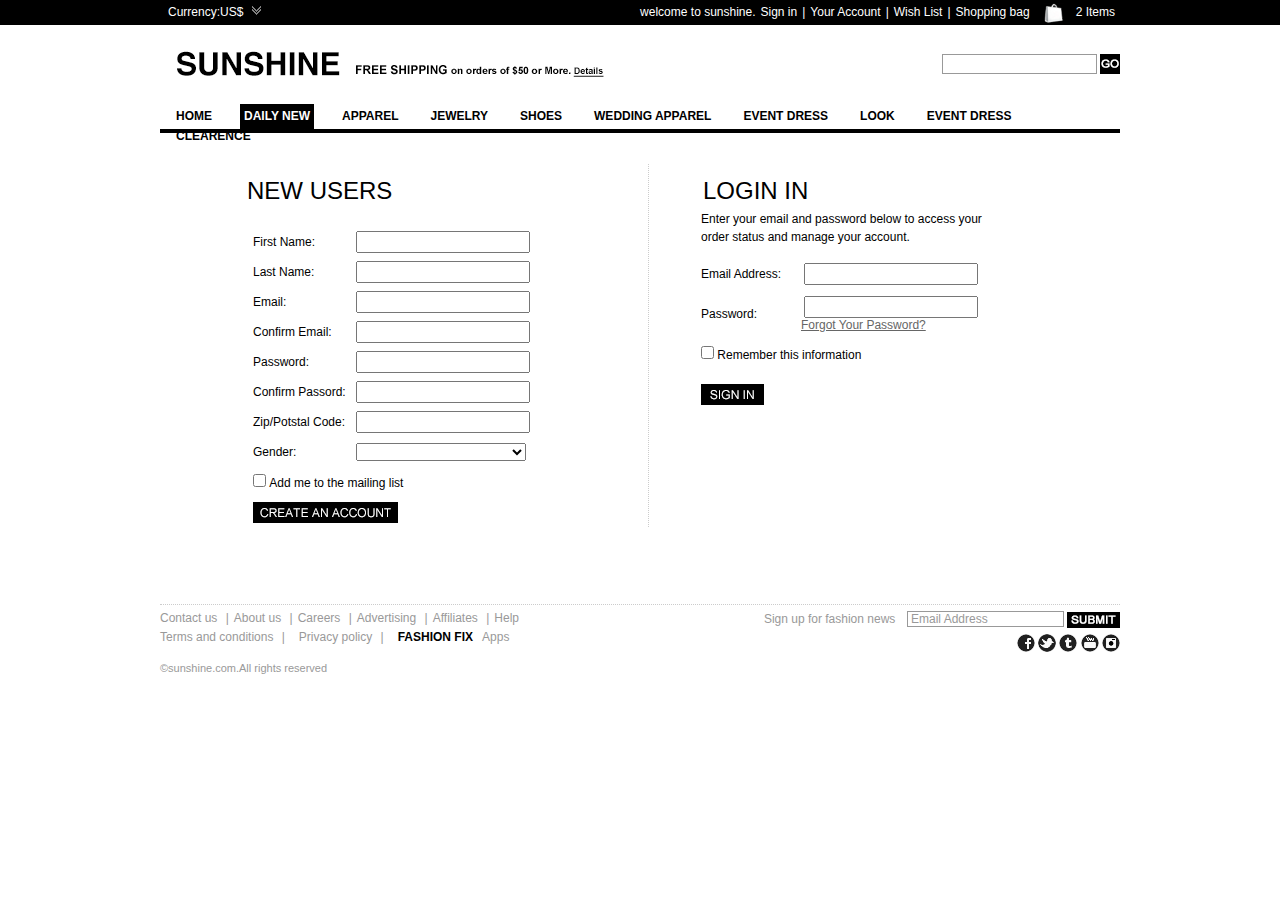
<file: HTML/login.html>
<!DOCTYPE html PUBLIC "-//W3C//DTD XHTML 1.0 Transitional//EN" "http://www.w3.org/TR/xhtml1/DTD/xhtml1-transitional.dtd">
<html xmlns="http://www.w3.org/1999/xhtml">
<head>
<meta http-equiv="Content-Type" content="text/html; charset=utf-8" />
<meta http-equiv="X-UA-Compatible" content="IE=Emulate IE7" />
<title>login</title>
<link type="text/css" href="css/css.css" rel="stylesheet" />
<script src="js/jquery-latest.js"></script>
<SCRIPT type="text/javascript"  src="js/jquery.js"></SCRIPT>
</head>

<body>
<!--head start-->
<div id="head_wrap">
  <div id="head">
  <div class="head_left">
    <div class="head_arrow">Currency:US$</div>	
      <ul class="language">
        <li><a href="#"><img src="images/us_flag.gif" alt="" title="" /><span>US Dollar</span></a></li>
        <li><a href="#"><img src="images/euro_flag.gif" alt="" title="" /><span>Euro</span></a></li>
        <li><a href="#"><img src="images/jap_flag.gif" alt="" title="" /><span>Japanese Yen</span></a></li>
        <li><a href="#"><img src="images/gb_flag.gif" alt="" title="" /><span>GB Pound</span></a></li>
        <li><a href="#"><img src="images/cd_flag.gif" alt="" title="" /><span>Canadian Dollar</span></a></li>
        <li><a href="#"><img src="images/as_flag.gif" alt="" title="" /><span>Australian Dollar</span></a></li>
        <li><a href="#"><img src="images/sf_flag.gif" alt="" title="" /><span>Switzerland Francs</span></a></li>
        <li><a href="#"><img src="images/hk_flag.gif" alt="" title="" /><span>Hong Kong Dollars</span></a></li>
        <li><a href="#"><img src="images/rou_flag.gif" alt="" title="" /><span>Rouble</span></a></li>
        <li><a href="#"><img src="images/mp_flag.gif" alt="" title="" /><span>MexicanPeso</span></a></li>
      </ul>    	
  </div>
	<script>
	$(function() {
	  	$(".head_arrow").click(function () {
	  	//$(".language").toggle('slow',function(){$('.head_arrow').toggleClass('on_but')});//
		$(".language").slideToggle('slow',function(){$('.head_arrow').toggleClass('on_but')});//slideToggle()
	  	}); 
	
	});  
	</script>
	<div class="head_right">welcome to sunshine.<a href="#">Sign in</a>|<a href="#">Your Account</a>|<a href="#">Wish List</a>|<a href="#">Shopping bag</a><img class="shopping-bag" width="26" height="20" title=     "Shopping bag" alt="Shopping bag" src="images/shoppingbag.png"><a href="#" onmouseover="display()" onmouseout="disappear()">2 Items</a>
    </div>
  </div>
</div>
<!--head over-->
<!--top start-->
<div id="top">
	<div class="top_logo"><a><img src="images/logo.gif" alt=""/></a><a><img src="images/top_freeship_bn.gif" alt=""/></a></div>
    <div class="top_right">
    	<div class="top_bags">
            <div id="box" onmouseover="display()" onmouseout="disappear()">
                <h3><a href="#">MY BAG: 2 ITEMS</a></h3>
                <div class="bag_box_l1">
                    <div class="bag_box_img">
                        <div class="bag_box_imgl"><img src="images/box_img.gif" alt="" title="" /></div>
                        <div class="bag_box_imgr">
                            <ul>
                                <li><strong>color:</strong>Pink</li>
                                <li><strong>size:</strong>Large</li>
                                <li><strong>qty:</strong>2</li>
                                <li><strong>PRICE:</strong>USD 112.84</li>
                            </ul>
                        </div>
                    </div>
                </div>
                 <div class="bag_box_l2">
                    <div class="bag_box_img">
                        <div class="bag_box_imgl"><img src="images/box_img.gif" alt="" title="" /></div>
                        <div class="bag_box_imgr">
                            <ul>
                                <li><strong>color:</strong>Pink</li>
                                <li><strong>size:</strong>Large</li>
                                <li><strong>qty:</strong>2</li>
                                <li><strong>PRICE:</strong>USD 112.84</li>
                            </ul>
                        </div>
                    </div>
                </div>
                <div class="box_price">
                    <p>Free Shipping on orders over 273.00 or more<br /><strong>FREE: -USD 150.00</strong></p>
                   
                </div>
                <div class="box_check">	
                    <div class="box_check_tt">
                        <p><a href="#">MY BAG: 2 ITEMS</a><br />SUB TOTAL: USD 331.24</p>
                    </div>
                    <div class="box_check_btn"><img src="images/box_check_bt.gif" alt="" title="" /></div>
                </div>
			</div>
        </div>
        <div class="top_search">
<form method="get" action="" target="_top" name="" style="float:right;">
                <input type="text" class="search_box"/>
                <input name="" type="image" class="button" src="images/search_bt.gif" style="margin-top:4px;"/>
            </form>
        </div>
    </div>
</div>
<!--top over->
<!--nav start-->
<div id="nav">
	<ul>
   
   	  	<li class="nav_list"><a href="#">Home</a></li>
        
        <li class="nav_list nav_select_dn" ><a href="#">Daily New</a>
   	 		 <div class="nav_subnav" style="*left:310px;position:absolute;">
                   <div class="nav_subnav_m" >
                        <ul class="nav_subnav_m1" >
                            <li><h3><a href="#">Prom Dresses</a></h3></li>
                            <li><a href="#">2012 Prom Season</a></li>
                            <li><a href="#">Best Selling Prom</a></li>
                        </ul>
                        <ul class="nav_subnav_m1">
                            <li><h3><a href="#">Quinceanera Dresses</a></h3></li>
                            <li><a href="#">2012 Prom Season</a></li>
                            <li><a href="#">Best Selling Prom</a></li>
                        </ul>
                   </div>
                   <div class="nav_subnav_r" >
                        <ul class="nav_subnav_r1">
                            <li><h3><a href="#">Cocktail Dresses</a></h3></li>
                            <li><h3><a href="#">Homecoming Dresses</a></h3></li>
                            <li><h3><a href="#">Venice Film Festival Dresses</a></h3></li>
                        </ul>
                        <ul class="nav_subnav_r1">
                            <li><h3><a href="#">Celebrity Dresses</a></h3></li>
                            <li><a href="#">Oscar Dresses</a></li>
                            <li><a href="#">Cannes Film Festival Dresses</a></li>
                            <li><a href="#">Kate Middleton Dresses</a></li>
                            <li><a href="#">Emmy Dresses</a></li>
                            <li><a href="#">Golden Globe Dresses</a></li>
                            <li><a href="#">Grammy Dresses</a></li>
                        </ul>
                        <ul class="nav_subnav_r1">
                           <li><h3><a href="#">Formal Dresses</a></h3></li>
                           <li><h3><a href="#">Apparel Accessories</a></h3></li>
                           <li><h3><a href="#">Jewelry Sets</a></h3></li>
                        </ul>
                   </div>
               
            </div>
        </li>
    
      <li class="nav_list"><a href="#">Apparel</a>
      	 <div class="nav_subnav" style="*left:390px;position:absolute;"> 
            	
                   <div class="nav_subnav_m">
                        <ul class="nav_subnav_m1">
                            <li><h3><a href="#">Prom Dresses</a></h3></li>
                            <li><a href="#">2012 Prom Season</a></li>
                            <li><a href="#">Best Selling Prom</a></li>
                        </ul>
                        <ul class="nav_subnav_m1">
                            <li><h3><a href="#">Quinceanera Dresses</a></h3></li>
                            <li><a href="#">2012 Prom Season</a></li>
                            <li><a href="#">Best Selling Prom</a></li>
                        </ul>
                        <ul class="nav_subnav_m1">
                            <li><h3><a href="#">Event Dresses</a></h3></li>
                            <li><a href="#">Pageant Dresses</a></li>
                            <li><a href="#">Office Dresses</a></li>
                            <li><a href="#">Party Dresses</a></li>
                            <li><a href="#">Picture Color Dresses</a></li>
                            <li><a href="#">Dresses for Europe</a></li>
                        </ul>
                   </div>
                   <div class="nav_subnav_r">
                        <ul class="nav_subnav_r1">
                            <li><h3><a href="#">Cocktail Dresses</a></h3></li>
                            <li><h3><a href="#">Homecoming Dresses</a></h3></li>
                        </ul>
                        <ul class="nav_subnav_r1">
                            <li><h3><a href="#">Celebrity Dresses</a></h3></li>
                            <li><a href="#">Oscar Dresses</a></li>
                            <li><a href="#">Cannes Film Festival Dresses</a></li>
                            <li><a href="#">Kate Middleton Dresses</a></li>
                            <li><a href="#">Emmy Dresses</a></li>
                            <li><a href="#">Golden Globe Dresses</a></li>
                            <li><a href="#">Grammy Dresses</a></li>
                        </ul>
                        <ul class="nav_subnav_r1">
                           <li><h3><a href="#">Formal Dresses</a></h3></li>
                           <li><h3><a href="#">Apparel Accessories</a></h3></li>
                           <li><h3><a href="#">Jewelry Sets</a></h3></li>
                        </ul>
                   </div>
               
            </div>
      </li>
        
      <li class="nav_list"><a href="#">Jewelry</a></li>
       
      <li class="nav_list"><a href="#">Shoes</a></li>
        
      <li class="nav_list"><a href="#">Wedding Apparel</a></li>
        
      <li class="nav_list"><a href="#">Event Dress</a></li>
        
      <li class="nav_list"><a href="#">Look</a></li>
        
      <li class="nav_list"><a href="#">Event Dress</a></li>
        
      <li class="nav_list"><a href="#">Clearence</a></li>
        
    </ul>
   
</div>
<!--nav over-->
<!--main start-->
<div id="main">
    <div class="main_login_msg">
    	<div class="main_login_msgl">
        	<h1>NEW USERS </h1>
            <div class="register_msg">
   	    	  <table cellpadding="0" cellspacing="0" width="340">
                	<tr>
                      <td width="100" align="left">First Name:</td>
                      <td width="240"><input type="text" class="register_msg_txt" id="" /></td>
                    </tr>
                    <tr>
                      <td width="100" align="left">Last Name:</td>
                      <td width="240"><input type="text" class="register_msg_txt" id="" /></td>
                    </tr>
                    <tr>
                      <td align="left">Email:</td>
                      <td><input type="text" class="register_msg_txt" id="" /></td>
                    </tr>
                    <tr>
                      <td align="left">Confirm Email:</td>
                      <td><input type="text" class="register_msg_txt" id="" /></td>
                    </tr>
                     <tr>
                      <td align="left">Password:</td>
                      <td><input type="text" class="register_msg_txt" id="" /></td>
                    </tr>
                    <tr>
                      <td align="left">Confirm Passord:</td>
                      <td><input type="text" class="register_msg_txt" id="" /></td>
                    </tr>
                    <tr>
                      <td align="left">Zip/Potstal Code:</td>
                      <td><input type="text" class="register_msg_txt" id="" /></td>
                    </tr>
                    <tr>
                      <td align="left">Gender:</td>
                      <td>
                      	<select name="" class="register_msg_txt">
                        	<option value=""></option>
                      	</select>
                       </td>
                    </tr>
                    <tr>
                      <td colspan="2"><label><input type="checkbox" id="" name="" class="check_box"/>&nbsp;Add me to the mailing list</label></td>
                    </tr>
                    <tr>
                      <td colspan="2"><a href=""><img src="images/create_btn.gif" alt="" title="" /></a></td>
                    </tr>
                </table>
            </div>            
        </div>
        <div class="main_login_msgr">
        	<h1>Login In</h1>
            <p class="login_msgr_tt">Enter your email and password below to access your order status and manage your account. </p>
      		<table cellpadding="0" cellspacing="0" width="300">
            	<tr><td width="100" align="left">Email Address:</td><td align="left" width="200"><input type="text" class="address_txt" /></td></tr>
                <tr><td align="left">Password:</td><td align="left"><input type="text" class="address_txt" /><a href="">Forgot Your Password?</a></td></tr>
                <tr><td colspan="2"><label><input type="checkbox"/>&nbsp;Remember this information</label></td></tr>
                <tr><td colspan="2"><a href=""><img title="" alt="" src="images/sign_btn.gif"/></a></td></tr>
         	</table>
        </div>
    </div>
    <div style="clear:left"></div>
</div>
<!--main over-->
<!--foot start-->
<div id="foot">
	<div class="foot_l1">
        <div class="foot_l1_nav">
          <ul>
            <li>
              <a href="#">Contact us</a>
              <span class="sep">|</span>
            </li>
            <li>
              <a href="#">About us</a>
              <span class="sep">|</span>
            </li>
            <li>
              <a href="#">Careers</a>
              <span class="sep">|</span>
            </li>
            <li>
              <a href="#">Advertising</a>
              <span class="sep">|</span>
            </li>
            <li>
              <a href="#">Affiliates</a>
              <span class="sep">|</span>
            </li>
            <li>
              <a href="#">Help</a>
            </li>
          </ul>
        </div>
    	<div class="foot_l1_search">
        <form action="" method="" class="">
        	<label>Sign up for fashion news</label>
            <input type="text" name="" class="foot_l1_search_box" value=" Email Address"/>
            <input type="image" name="" src="images/foot_submit.gif" class="foot_l1_search_button"/>
        </form>
        </div>
        
    </div>
    <div class="foot_l2">
    	<div class="foot_icon">
          <a id="find-fb" target="_blank" href="#"></a>
          <a id="find-tw" target="_blank" href="#"></a>
          <a id="find-tu" target="_blank" href="#"></a>
          <a id="find-yt" target="_blank" href="#"></a>
          <a id="find-in" target="_blank" href="#"></a>
        </div>
    	<div class="foot_msg">
          <ul>
            <li>
              <a href="#">Terms and conditions</a>
              <span class="sep">|</span>
            </li>
            <li>
              <a href="#">Privacy policy</a>
              <span class="sep">|</span>
            </li>
            <li>
              <a href="#" class="foot_fashion"><strong>FASHION FIX</strong></a>
            </li>
            <li>
              <a href="#">Apps</a>
            </li>
          </ul>
        </div>
     </div>
     <div class="foot_copyright">&copy;sunshine.com.All rights reserved</div>
</div>
<!--foot over-->
</body>
</html>
</file>
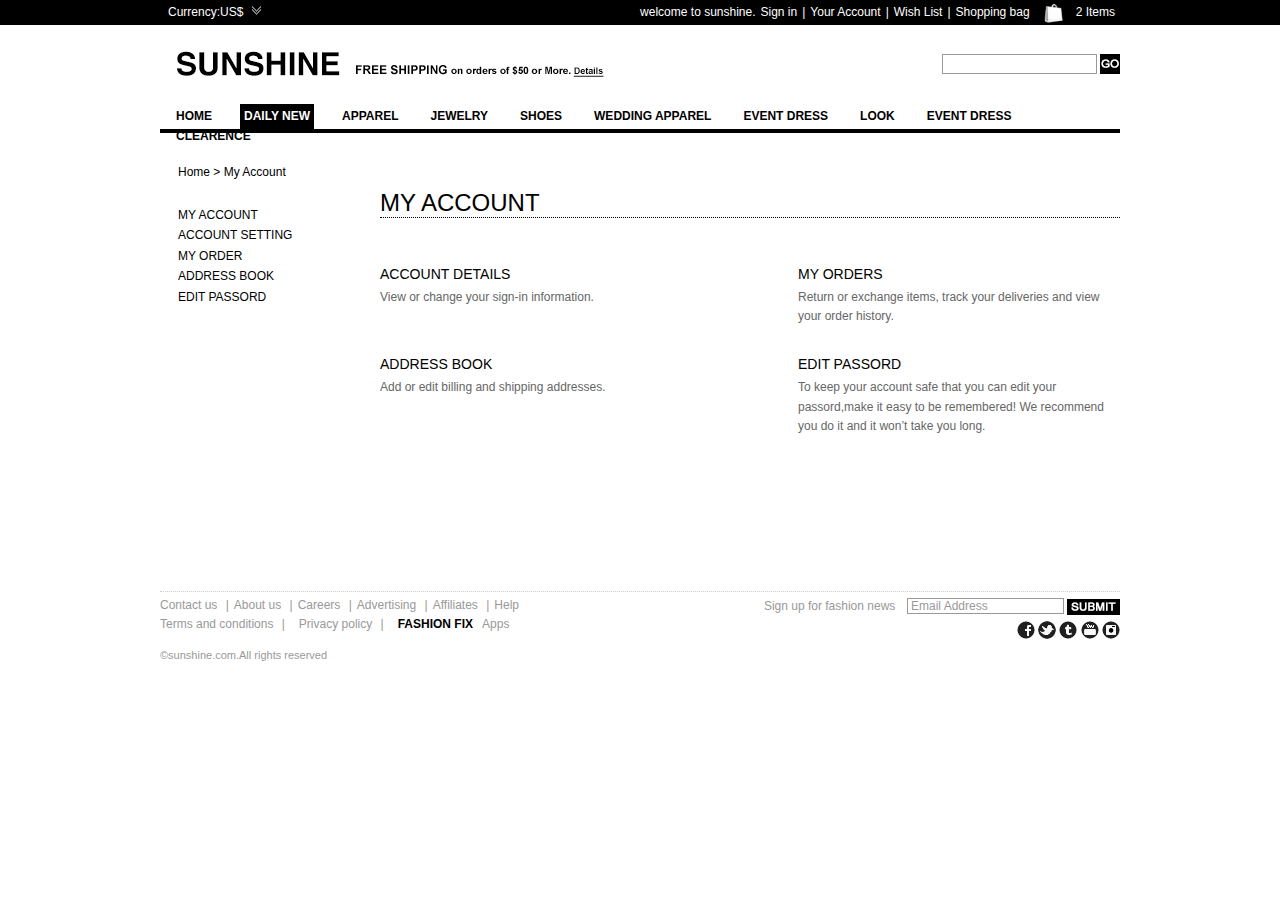
<file: HTML/myaccount.html>
﻿<!DOCTYPE html PUBLIC "-//W3C//DTD XHTML 1.0 Transitional//EN" "http://www.w3.org/TR/xhtml1/DTD/xhtml1-transitional.dtd">
<html xmlns="http://www.w3.org/1999/xhtml">
<head>
<meta http-equiv="Content-Type" content="text/html; charset=utf-8" />
<meta http-equiv="X-UA-Compatible" content="IE=Emulate IE7" />
<title>myaccount</title>
<link type="text/css" href="css/css.css" rel="stylesheet" />
<script src="js/jquery-latest.js"></script>
<SCRIPT type="text/javascript"  src="js/jquery.js"></SCRIPT>
</head>

<body>
<!--head start-->
<div id="head_wrap">
  <div id="head">
  <div class="head_left">
    <div class="head_arrow">Currency:US$</div>	
      <ul class="language">
        <li><a href="#"><img src="images/us_flag.gif" alt="" title="" /><span>US Dollar</span></a></li>
        <li><a href="#"><img src="images/euro_flag.gif" alt="" title="" /><span>Euro</span></a></li>
        <li><a href="#"><img src="images/jap_flag.gif" alt="" title="" /><span>Japanese Yen</span></a></li>
        <li><a href="#"><img src="images/gb_flag.gif" alt="" title="" /><span>GB Pound</span></a></li>
        <li><a href="#"><img src="images/cd_flag.gif" alt="" title="" /><span>Canadian Dollar</span></a></li>
        <li><a href="#"><img src="images/as_flag.gif" alt="" title="" /><span>Australian Dollar</span></a></li>
        <li><a href="#"><img src="images/sf_flag.gif" alt="" title="" /><span>Switzerland Francs</span></a></li>
        <li><a href="#"><img src="images/hk_flag.gif" alt="" title="" /><span>Hong Kong Dollars</span></a></li>
        <li><a href="#"><img src="images/rou_flag.gif" alt="" title="" /><span>Rouble</span></a></li>
        <li><a href="#"><img src="images/mp_flag.gif" alt="" title="" /><span>MexicanPeso</span></a></li>
      </ul>    	
  </div>
	<script>
	$(function() {
	  	$(".head_arrow").click(function () {
	  	//$(".language").toggle('slow',function(){$('.head_arrow').toggleClass('on_but')});//
		$(".language").slideToggle('slow',function(){$('.head_arrow').toggleClass('on_but')});//slideToggle()
	  	}); 
	
	});  
	</script>
	<div class="head_right">welcome to sunshine.<a href="#">Sign in</a>|<a href="#">Your Account</a>|<a href="#">Wish List</a>|<a href="#">Shopping bag</a><img class="shopping-bag" width="26" height="20" title=     "Shopping bag" alt="Shopping bag" src="images/shoppingbag.png"><a href="#" onmouseover="display()" onmouseout="disappear()">2 Items</a>
    </div>
  </div>
</div>
<!--head over-->
<!--top start-->
<div id="top">
	<div class="top_logo"><a><img src="images/logo.gif" alt=""/></a><a><img src="images/top_freeship_bn.gif" alt=""/></a></div>
    <div class="top_right">
    	<div class="top_bags">
            <div id="box" onmouseover="display()" onmouseout="disappear()">
                <h3><a href="#">MY BAG: 2 ITEMS</a></h3>
                <div class="bag_box_l1">
                    <div class="bag_box_img">
                        <div class="bag_box_imgl"><img src="images/box_img.gif" alt="" title="" /></div>
                        <div class="bag_box_imgr">
                            <ul>
                                <li><strong>color:</strong>Pink</li>
                                <li><strong>size:</strong>Large</li>
                                <li><strong>qty:</strong>2</li>
                                <li><strong>PRICE:</strong>USD 112.84</li>
                            </ul>
                        </div>
                    </div>
                </div>
                 <div class="bag_box_l2">
                    <div class="bag_box_img">
                        <div class="bag_box_imgl"><img src="images/box_img.gif" alt="" title="" /></div>
                        <div class="bag_box_imgr">
                            <ul>
                                <li><strong>color:</strong>Pink</li>
                                <li><strong>size:</strong>Large</li>
                                <li><strong>qty:</strong>2</li>
                                <li><strong>PRICE:</strong>USD 112.84</li>
                            </ul>
                        </div>
                    </div>
                </div>
                <div class="box_price">
                    <p>Free Shipping on orders over 273.00 or more<br /><strong>FREE: -USD 150.00</strong></p>
                   
                </div>
                <div class="box_check">	
                    <div class="box_check_tt">
                        <p><a href="#">MY BAG: 2 ITEMS</a><br />SUB TOTAL: USD 331.24</p>
                    </div>
                    <div class="box_check_btn"><img src="images/box_check_bt.gif" alt="" title="" /></div>
                </div>
			</div>
        </div>
        <div class="top_search">
<form method="get" action="" target="_top" name="" style="float:right;">
                <input type="text" class="search_box"/>
                <input name="" type="image" class="button" src="images/search_bt.gif" style="margin-top:4px;"/>
            </form>
        </div>
    </div>
</div>
<!--top over->
<!--nav start-->
<div id="nav">
	<ul>
   
   	  	<li class="nav_list"><a href="#">Home</a></li>
        
        <li class="nav_list nav_select_dn" ><a href="#">Daily New</a>
   	 		 <div class="nav_subnav" style="*left:310px;position:absolute;">
                   <div class="nav_subnav_m" >
                        <ul class="nav_subnav_m1" >
                            <li><h3><a href="#">Prom Dresses</a></h3></li>
                            <li><a href="#">2012 Prom Season</a></li>
                            <li><a href="#">Best Selling Prom</a></li>
                        </ul>
                        <ul class="nav_subnav_m1">
                            <li><h3><a href="#">Quinceanera Dresses</a></h3></li>
                            <li><a href="#">2012 Prom Season</a></li>
                            <li><a href="#">Best Selling Prom</a></li>
                        </ul>
                   </div>
                   <div class="nav_subnav_r" >
                        <ul class="nav_subnav_r1">
                            <li><h3><a href="#">Cocktail Dresses</a></h3></li>
                            <li><h3><a href="#">Homecoming Dresses</a></h3></li>
                            <li><h3><a href="#">Venice Film Festival Dresses</a></h3></li>
                        </ul>
                        <ul class="nav_subnav_r1">
                            <li><h3><a href="#">Celebrity Dresses</a></h3></li>
                            <li><a href="#">Oscar Dresses</a></li>
                            <li><a href="#">Cannes Film Festival Dresses</a></li>
                            <li><a href="#">Kate Middleton Dresses</a></li>
                            <li><a href="#">Emmy Dresses</a></li>
                            <li><a href="#">Golden Globe Dresses</a></li>
                            <li><a href="#">Grammy Dresses</a></li>
                        </ul>
                        <ul class="nav_subnav_r1">
                           <li><h3><a href="#">Formal Dresses</a></h3></li>
                           <li><h3><a href="#">Apparel Accessories</a></h3></li>
                           <li><h3><a href="#">Jewelry Sets</a></h3></li>
                        </ul>
                   </div>
               
            </div>
        </li>
    
      <li class="nav_list"><a href="#">Apparel</a>
      	 <div class="nav_subnav" style="*left:390px;position:absolute;"> 
            	
                   <div class="nav_subnav_m">
                        <ul class="nav_subnav_m1">
                            <li><h3><a href="#">Prom Dresses</a></h3></li>
                            <li><a href="#">2012 Prom Season</a></li>
                            <li><a href="#">Best Selling Prom</a></li>
                        </ul>
                        <ul class="nav_subnav_m1">
                            <li><h3><a href="#">Quinceanera Dresses</a></h3></li>
                            <li><a href="#">2012 Prom Season</a></li>
                            <li><a href="#">Best Selling Prom</a></li>
                        </ul>
                        <ul class="nav_subnav_m1">
                            <li><h3><a href="#">Event Dresses</a></h3></li>
                            <li><a href="#">Pageant Dresses</a></li>
                            <li><a href="#">Office Dresses</a></li>
                            <li><a href="#">Party Dresses</a></li>
                            <li><a href="#">Picture Color Dresses</a></li>
                            <li><a href="#">Dresses for Europe</a></li>
                        </ul>
                   </div>
                   <div class="nav_subnav_r">
                        <ul class="nav_subnav_r1">
                            <li><h3><a href="#">Cocktail Dresses</a></h3></li>
                            <li><h3><a href="#">Homecoming Dresses</a></h3></li>
                        </ul>
                        <ul class="nav_subnav_r1">
                            <li><h3><a href="#">Celebrity Dresses</a></h3></li>
                            <li><a href="#">Oscar Dresses</a></li>
                            <li><a href="#">Cannes Film Festival Dresses</a></li>
                            <li><a href="#">Kate Middleton Dresses</a></li>
                            <li><a href="#">Emmy Dresses</a></li>
                            <li><a href="#">Golden Globe Dresses</a></li>
                            <li><a href="#">Grammy Dresses</a></li>
                        </ul>
                        <ul class="nav_subnav_r1">
                           <li><h3><a href="#">Formal Dresses</a></h3></li>
                           <li><h3><a href="#">Apparel Accessories</a></h3></li>
                           <li><h3><a href="#">Jewelry Sets</a></h3></li>
                        </ul>
                   </div>
               
            </div>
      </li>
        
      <li class="nav_list"><a href="#">Jewelry</a></li>
       
      <li class="nav_list"><a href="#">Shoes</a></li>
        
      <li class="nav_list"><a href="#">Wedding Apparel</a></li>
        
      <li class="nav_list"><a href="#">Event Dress</a></li>
        
      <li class="nav_list"><a href="#">Look</a></li>
        
      <li class="nav_list"><a href="#">Event Dress</a></li>
        
      <li class="nav_list"><a href="#">Clearence</a></li>
        
    </ul>
   
</div>
<!--nav over-->
<!--main start-->
<div id="main">
	<div class="main_bread">Home > My Account</div>
    <div class="myaddress">
        <div class="myaddress_l">
             <div class="myaddress_list">
                <ul>
                    <li><a href="#">My account</a></li>
                    <li><a href="#">Account Setting</a></li>
                    <li><a href="#">My Order</a></li>
                    <li><a href="#">Address Book</a></li>
                    <li><a href="#">Edit Passord</a></li>
                </ul>
             </div> 	
        </div>
       <div class="myaddress_r">
       		<div class="myaddress_r_l1"><h1>MY account</h1></div>
            <div class="myaccount_r_l1">
            	<div class="myaccount_r_l1_list">
                	<div class="myaccount_r_l1_listl">
                    	<h3>Account details</h3>
                        <P><a>View or change your sign-in information.</a></P>
                    </div>
                    <div class="myaccount_r_l1_listr">
                    	<h3>My Orders</h3>
                        <P><a>Return or exchange items, track your deliveries and view your order history.</a></P>
                    </div>
                </div>
                <div class="myaccount_r_l1_list">
                	<div class="myaccount_r_l1_listl">
                    	<h3>Address Book</h3>
                        <P><a>Add or edit billing and shipping addresses.</a></P>
                    </div>
                    <div class="myaccount_r_l1_listr">
                    	<h3>Edit Passord</h3>
                        <P><a>To keep your account safe that you can edit your passord,make it easy to be remembered! We recommend you do it and it won’t  take you long.</a></P>
                    </div>
                </div>
            </div>
       </div>
    </div>
</div>
<!--main over-->
<!--foot start-->
<div id="foot">
	<div class="foot_l1">
        <div class="foot_l1_nav">
          <ul>
            <li>
              <a href="#">Contact us</a>
              <span class="sep">|</span>
            </li>
            <li>
              <a href="#">About us</a>
              <span class="sep">|</span>
            </li>
            <li>
              <a href="#">Careers</a>
              <span class="sep">|</span>
            </li>
            <li>
              <a href="#">Advertising</a>
              <span class="sep">|</span>
            </li>
            <li>
              <a href="#">Affiliates</a>
              <span class="sep">|</span>
            </li>
            <li>
              <a href="#">Help</a>
            </li>
          </ul>
        </div>
    	<div class="foot_l1_search">
        <form action="" method="" class="">
        	<label>Sign up for fashion news</label>
            <input type="text" name="" class="foot_l1_search_box" value=" Email Address"/>
            <input type="image" name="" src="images/foot_submit.gif" class="foot_l1_search_button"/>
        </form>
        </div>
        
    </div>
    <div class="foot_l2">
    	<div class="foot_icon">
          <a id="find-fb" target="_blank" href="#"></a>
          <a id="find-tw" target="_blank" href="#"></a>
          <a id="find-tu" target="_blank" href="#"></a>
          <a id="find-yt" target="_blank" href="#"></a>
          <a id="find-in" target="_blank" href="#"></a>
        </div>
    	<div class="foot_msg">
          <ul>
            <li>
              <a href="#">Terms and conditions</a>
              <span class="sep">|</span>
            </li>
            <li>
              <a href="#">Privacy policy</a>
              <span class="sep">|</span>
            </li>
            <li>
              <a href="#" class="foot_fashion"><strong>FASHION FIX</strong></a>
            </li>
            <li>
              <a href="#">Apps</a>
            </li>
          </ul>
        </div>
     </div>
     <div class="foot_copyright">&copy;sunshine.com.All rights reserved</div>
</div>
<!--foot over-->
</body>
</html>
</file>
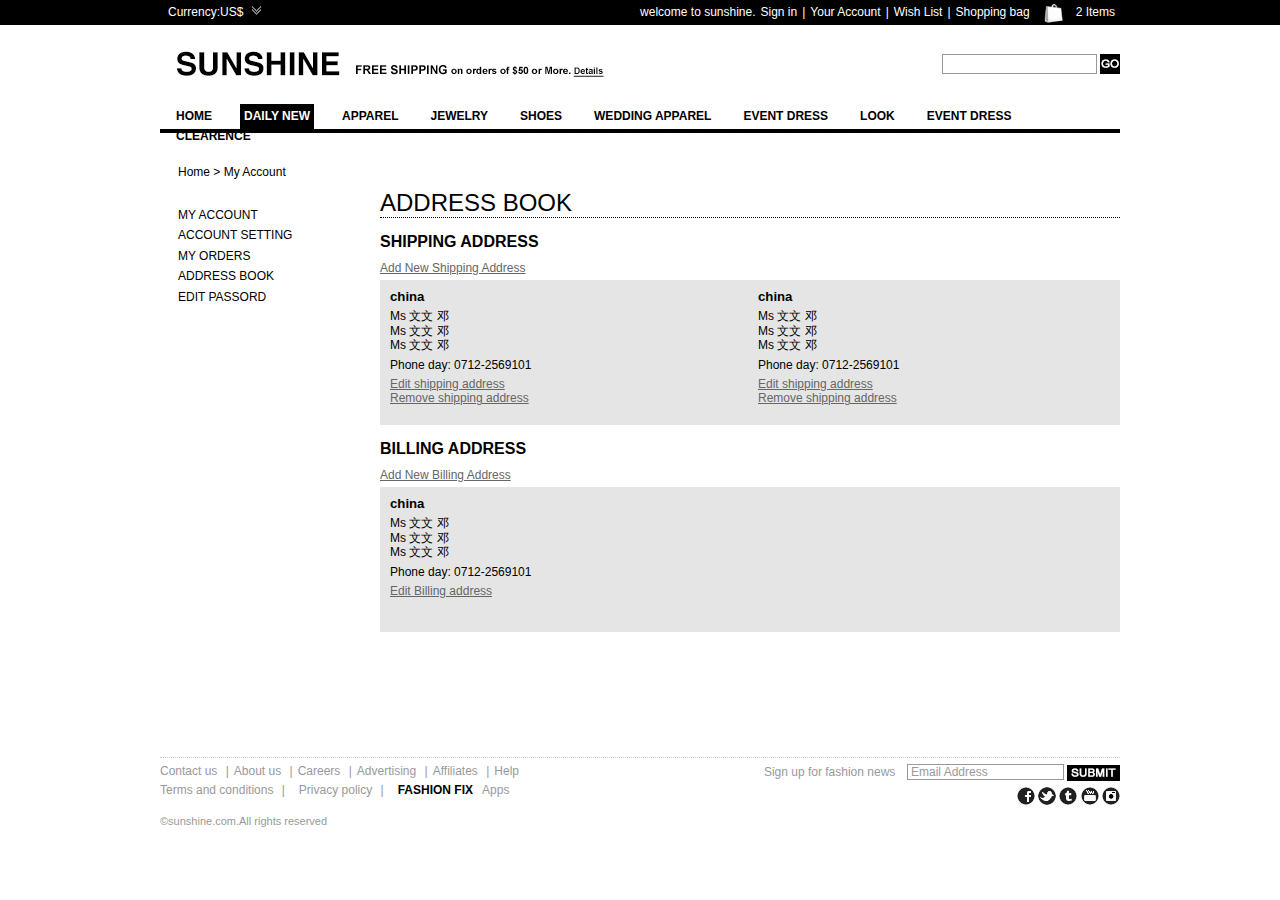
<file: HTML/myaddress.html>
﻿<!DOCTYPE html PUBLIC "-//W3C//DTD XHTML 1.0 Transitional//EN" "http://www.w3.org/TR/xhtml1/DTD/xhtml1-transitional.dtd">
<html xmlns="http://www.w3.org/1999/xhtml">
<head>
<meta http-equiv="Content-Type" content="text/html; charset=utf-8" />
<meta http-equiv="X-UA-Compatible" content="IE=Emulate IE7" />
<title>myaddress</title>
<link type="text/css" href="css/css.css" rel="stylesheet" />
<script src="js/jquery-latest.js"></script>
<SCRIPT type="text/javascript"  src="js/jquery.js"></SCRIPT>
</head>

<body>
<!--head start-->
<div id="head_wrap">
  <div id="head">
  <div class="head_left">
    <div class="head_arrow">Currency:US$</div>	
      <ul class="language">
        <li><a href="#"><img src="images/us_flag.gif" alt="" title="" /><span>US Dollar</span></a></li>
        <li><a href="#"><img src="images/euro_flag.gif" alt="" title="" /><span>Euro</span></a></li>
        <li><a href="#"><img src="images/jap_flag.gif" alt="" title="" /><span>Japanese Yen</span></a></li>
        <li><a href="#"><img src="images/gb_flag.gif" alt="" title="" /><span>GB Pound</span></a></li>
        <li><a href="#"><img src="images/cd_flag.gif" alt="" title="" /><span>Canadian Dollar</span></a></li>
        <li><a href="#"><img src="images/as_flag.gif" alt="" title="" /><span>Australian Dollar</span></a></li>
        <li><a href="#"><img src="images/sf_flag.gif" alt="" title="" /><span>Switzerland Francs</span></a></li>
        <li><a href="#"><img src="images/hk_flag.gif" alt="" title="" /><span>Hong Kong Dollars</span></a></li>
        <li><a href="#"><img src="images/rou_flag.gif" alt="" title="" /><span>Rouble</span></a></li>
        <li><a href="#"><img src="images/mp_flag.gif" alt="" title="" /><span>MexicanPeso</span></a></li>
      </ul>    	
  </div>
	<script>
	$(function() {
	  	$(".head_arrow").click(function () {
	  	//$(".language").toggle('slow',function(){$('.head_arrow').toggleClass('on_but')});//
		$(".language").slideToggle('slow',function(){$('.head_arrow').toggleClass('on_but')});//slideToggle()
	  	}); 
	
	});  
	</script>
	<div class="head_right">welcome to sunshine.<a href="#">Sign in</a>|<a href="#">Your Account</a>|<a href="#">Wish List</a>|<a href="#">Shopping bag</a><img class="shopping-bag" width="26" height="20" title=     "Shopping bag" alt="Shopping bag" src="images/shoppingbag.png"><a href="#" onmouseover="display()" onmouseout="disappear()">2 Items</a>
    </div>
  </div>
</div>
<!--head over-->
<!--top start-->
<div id="top">
	<div class="top_logo"><a><img src="images/logo.gif" alt=""/></a><a><img src="images/top_freeship_bn.gif" alt=""/></a></div>
    <div class="top_right">
    	<div class="top_bags">
            <div id="box" onmouseover="display()" onmouseout="disappear()">
                <h3><a href="#">MY BAG: 2 ITEMS</a></h3>
                <div class="bag_box_l1">
                    <div class="bag_box_img">
                        <div class="bag_box_imgl"><img src="images/box_img.gif" alt="" title="" /></div>
                        <div class="bag_box_imgr">
                            <ul>
                                <li><strong>color:</strong>Pink</li>
                                <li><strong>size:</strong>Large</li>
                                <li><strong>qty:</strong>2</li>
                                <li><strong>PRICE:</strong>USD 112.84</li>
                            </ul>
                        </div>
                    </div>
                </div>
                 <div class="bag_box_l2">
                    <div class="bag_box_img">
                        <div class="bag_box_imgl"><img src="images/box_img.gif" alt="" title="" /></div>
                        <div class="bag_box_imgr">
                            <ul>
                                <li><strong>color:</strong>Pink</li>
                                <li><strong>size:</strong>Large</li>
                                <li><strong>qty:</strong>2</li>
                                <li><strong>PRICE:</strong>USD 112.84</li>
                            </ul>
                        </div>
                    </div>
                </div>
                <div class="box_price">
                    <p>Free Shipping on orders over 273.00 or more<br /><strong>FREE: -USD 150.00</strong></p>
                   
                </div>
                <div class="box_check">	
                    <div class="box_check_tt">
                        <p><a href="#">MY BAG: 2 ITEMS</a><br />SUB TOTAL: USD 331.24</p>
                    </div>
                    <div class="box_check_btn"><img src="images/box_check_bt.gif" alt="" title="" /></div>
                </div>
			</div>
        </div>
        <div class="top_search">
<form method="get" action="" target="_top" name="" style="float:right;">
                <input type="text" class="search_box"/>
                <input name="" type="image" class="button" src="images/search_bt.gif" style="margin-top:4px;"/>
            </form>
        </div>
    </div>
</div>
<!--top over->
<!--nav start-->
<div id="nav">
	<ul>
   
   	  	<li class="nav_list"><a href="#">Home</a></li>
        
        <li class="nav_list nav_select_dn" ><a href="#">Daily New</a>
   	 		 <div class="nav_subnav" style="*left:310px;position:absolute;">
                   <div class="nav_subnav_m" >
                        <ul class="nav_subnav_m1" >
                            <li><h3><a href="#">Prom Dresses</a></h3></li>
                            <li><a href="#">2012 Prom Season</a></li>
                            <li><a href="#">Best Selling Prom</a></li>
                        </ul>
                        <ul class="nav_subnav_m1">
                            <li><h3><a href="#">Quinceanera Dresses</a></h3></li>
                            <li><a href="#">2012 Prom Season</a></li>
                            <li><a href="#">Best Selling Prom</a></li>
                        </ul>
                   </div>
                   <div class="nav_subnav_r" >
                        <ul class="nav_subnav_r1">
                            <li><h3><a href="#">Cocktail Dresses</a></h3></li>
                            <li><h3><a href="#">Homecoming Dresses</a></h3></li>
                            <li><h3><a href="#">Venice Film Festival Dresses</a></h3></li>
                        </ul>
                        <ul class="nav_subnav_r1">
                            <li><h3><a href="#">Celebrity Dresses</a></h3></li>
                            <li><a href="#">Oscar Dresses</a></li>
                            <li><a href="#">Cannes Film Festival Dresses</a></li>
                            <li><a href="#">Kate Middleton Dresses</a></li>
                            <li><a href="#">Emmy Dresses</a></li>
                            <li><a href="#">Golden Globe Dresses</a></li>
                            <li><a href="#">Grammy Dresses</a></li>
                        </ul>
                        <ul class="nav_subnav_r1">
                           <li><h3><a href="#">Formal Dresses</a></h3></li>
                           <li><h3><a href="#">Apparel Accessories</a></h3></li>
                           <li><h3><a href="#">Jewelry Sets</a></h3></li>
                        </ul>
                   </div>
               
            </div>
        </li>
    
      <li class="nav_list"><a href="#">Apparel</a>
      	 <div class="nav_subnav" style="*left:390px;position:absolute;"> 
            	
                   <div class="nav_subnav_m">
                        <ul class="nav_subnav_m1">
                            <li><h3><a href="#">Prom Dresses</a></h3></li>
                            <li><a href="#">2012 Prom Season</a></li>
                            <li><a href="#">Best Selling Prom</a></li>
                        </ul>
                        <ul class="nav_subnav_m1">
                            <li><h3><a href="#">Quinceanera Dresses</a></h3></li>
                            <li><a href="#">2012 Prom Season</a></li>
                            <li><a href="#">Best Selling Prom</a></li>
                        </ul>
                        <ul class="nav_subnav_m1">
                            <li><h3><a href="#">Event Dresses</a></h3></li>
                            <li><a href="#">Pageant Dresses</a></li>
                            <li><a href="#">Office Dresses</a></li>
                            <li><a href="#">Party Dresses</a></li>
                            <li><a href="#">Picture Color Dresses</a></li>
                            <li><a href="#">Dresses for Europe</a></li>
                        </ul>
                   </div>
                   <div class="nav_subnav_r">
                        <ul class="nav_subnav_r1">
                            <li><h3><a href="#">Cocktail Dresses</a></h3></li>
                            <li><h3><a href="#">Homecoming Dresses</a></h3></li>
                        </ul>
                        <ul class="nav_subnav_r1">
                            <li><h3><a href="#">Celebrity Dresses</a></h3></li>
                            <li><a href="#">Oscar Dresses</a></li>
                            <li><a href="#">Cannes Film Festival Dresses</a></li>
                            <li><a href="#">Kate Middleton Dresses</a></li>
                            <li><a href="#">Emmy Dresses</a></li>
                            <li><a href="#">Golden Globe Dresses</a></li>
                            <li><a href="#">Grammy Dresses</a></li>
                        </ul>
                        <ul class="nav_subnav_r1">
                           <li><h3><a href="#">Formal Dresses</a></h3></li>
                           <li><h3><a href="#">Apparel Accessories</a></h3></li>
                           <li><h3><a href="#">Jewelry Sets</a></h3></li>
                        </ul>
                   </div>
               
            </div>
      </li>
        
      <li class="nav_list"><a href="#">Jewelry</a></li>
       
      <li class="nav_list"><a href="#">Shoes</a></li>
        
      <li class="nav_list"><a href="#">Wedding Apparel</a></li>
        
      <li class="nav_list"><a href="#">Event Dress</a></li>
        
      <li class="nav_list"><a href="#">Look</a></li>
        
      <li class="nav_list"><a href="#">Event Dress</a></li>
        
      <li class="nav_list"><a href="#">Clearence</a></li>
        
    </ul>
   
</div>
<!--nav over-->
<!--main start-->
<div id="main">
	<div class="main_bread">Home > My Account</div>
    <div class="myaddress">
        <div class="myaddress_l">
             <div class="myaddress_list">
                <ul>
                    <li><a href="#">My account</a></li>
                    <li><a href="#">Account Setting</a></li>
                    <li><a href="#">My Orders</a></li>
                    <li><a href="#">Address Book</a></li>
                    <li><a href="#">Edit Passord</a></li>
                </ul>
             </div> 	
        </div>
       <div class="myaddress_r">
       		<div class="myaddress_r_l1"><h1>Address book</h1></div>
            <div class="myaddress_r_l2">
                <div class="shipping_address">
                  <h2>Shipping address</h2>
                  <a href="">Add New Shipping Address</a>
                </div>               
                <ul class="myaddress_r_l2list">
                  <li class="address-container">
                  <div class="title">china</div>
                  <div class="adr">
                    <div>Ms 文文 邓</div>
                    <div>Ms 文文 邓</div>
                    <div>Ms 文文 邓</div>
                  </div>
                  <div class="tel">Phone day: 0712-2569101</div>
                  <div class="edit">
                    <a href="">Edit shipping address </a><br>
                    <a href="">Remove  shipping address</a>
                  </div>
                  </li>
                   <li class="address-container">
                  <div class="title">china</div>
                  <div class="adr">
                    <div>Ms 文文 邓</div>
                    <div>Ms 文文 邓</div>
                    <div>Ms 文文 邓</div>
                  </div>
                  <div class="tel">Phone day: 0712-2569101</div>
                    <div class="edit">
                    <a href="">Edit shipping address </a><br>
                    <a href="">Remove  shipping address</a>
                  </div>
                  </li>
                </ul>
            </div>
            <div class="myaddress_r_l2">
                <div class="shipping_address">
                  <h2>Billing address</h2>
                  <a href="">Add New Billing Address</a>
                </div>               
                <ul class="myaddress_r_l2list">
                  <li class="address-container">
                  <div class="title">china</div>
                  <div class="adr">
                    <div>Ms 文文 邓</div>
                    <div>Ms 文文 邓</div>
                    <div>Ms 文文 邓</div>
                  </div>
                  <div class="tel">Phone day: 0712-2569101</div>
                    <div class="edit">
                    <a href="">Edit Billing address </a>
                  </div>
                  </li>
                </ul>
            </div>
       </div>
    </div>
</div>
<!--main over-->
<!--foot start-->
<div id="foot">
	<div class="foot_l1">
        <div class="foot_l1_nav">
          <ul>
            <li>
              <a href="#">Contact us</a>
              <span class="sep">|</span>
            </li>
            <li>
              <a href="#">About us</a>
              <span class="sep">|</span>
            </li>
            <li>
              <a href="#">Careers</a>
              <span class="sep">|</span>
            </li>
            <li>
              <a href="#">Advertising</a>
              <span class="sep">|</span>
            </li>
            <li>
              <a href="#">Affiliates</a>
              <span class="sep">|</span>
            </li>
            <li>
              <a href="#">Help</a>
            </li>
          </ul>
        </div>
    	<div class="foot_l1_search">
        <form action="" method="" class="">
        	<label>Sign up for fashion news</label>
            <input type="text" name="" class="foot_l1_search_box" value=" Email Address"/>
            <input type="image" name="" src="images/foot_submit.gif" class="foot_l1_search_button"/>
        </form>
        </div>
        
    </div>
    <div class="foot_l2">
    	<div class="foot_icon">
          <a id="find-fb" target="_blank" href="#"></a>
          <a id="find-tw" target="_blank" href="#"></a>
          <a id="find-tu" target="_blank" href="#"></a>
          <a id="find-yt" target="_blank" href="#"></a>
          <a id="find-in" target="_blank" href="#"></a>
        </div>
    	<div class="foot_msg">
          <ul>
            <li>
              <a href="#">Terms and conditions</a>
              <span class="sep">|</span>
            </li>
            <li>
              <a href="#">Privacy policy</a>
              <span class="sep">|</span>
            </li>
            <li>
              <a href="#" class="foot_fashion"><strong>FASHION FIX</strong></a>
            </li>
            <li>
              <a href="#">Apps</a>
            </li>
          </ul>
        </div>
     </div>
     <div class="foot_copyright">&copy;sunshine.com.All rights reserved</div>
</div>
<!--foot over-->
</body>
</html>
</file>
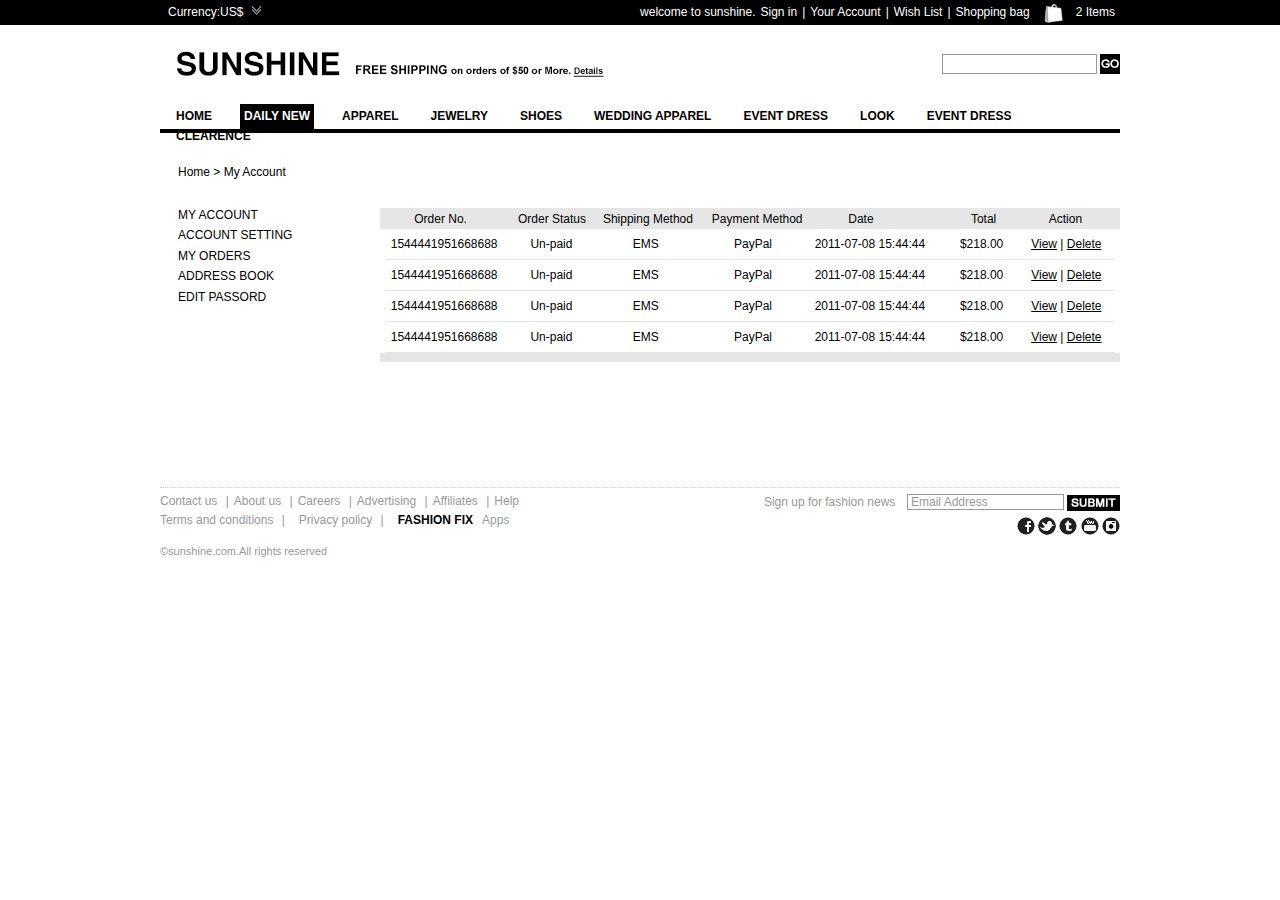
<file: HTML/myorder.html>
<!DOCTYPE html PUBLIC "-//W3C//DTD XHTML 1.0 Transitional//EN" "http://www.w3.org/TR/xhtml1/DTD/xhtml1-transitional.dtd">
<html xmlns="http://www.w3.org/1999/xhtml">
<head>
<meta http-equiv="Content-Type" content="text/html; charset=utf-8" />
<meta http-equiv="X-UA-Compatible" content="IE=Emulate IE7" />
<title>myorder</title>
<link type="text/css" href="css/css.css" rel="stylesheet" />
<script src="js/jquery-latest.js"></script>
<SCRIPT type="text/javascript"  src="js/jquery.js"></SCRIPT>
</head>

<body>
<!--head start-->
<div id="head_wrap">
  <div id="head">
  <div class="head_left">
    <div class="head_arrow">Currency:US$</div>	
      <ul class="language">
        <li><a href="#"><img src="images/us_flag.gif" alt="" title="" /><span>US Dollar</span></a></li>
        <li><a href="#"><img src="images/euro_flag.gif" alt="" title="" /><span>Euro</span></a></li>
        <li><a href="#"><img src="images/jap_flag.gif" alt="" title="" /><span>Japanese Yen</span></a></li>
        <li><a href="#"><img src="images/gb_flag.gif" alt="" title="" /><span>GB Pound</span></a></li>
        <li><a href="#"><img src="images/cd_flag.gif" alt="" title="" /><span>Canadian Dollar</span></a></li>
        <li><a href="#"><img src="images/as_flag.gif" alt="" title="" /><span>Australian Dollar</span></a></li>
        <li><a href="#"><img src="images/sf_flag.gif" alt="" title="" /><span>Switzerland Francs</span></a></li>
        <li><a href="#"><img src="images/hk_flag.gif" alt="" title="" /><span>Hong Kong Dollars</span></a></li>
        <li><a href="#"><img src="images/rou_flag.gif" alt="" title="" /><span>Rouble</span></a></li>
        <li><a href="#"><img src="images/mp_flag.gif" alt="" title="" /><span>MexicanPeso</span></a></li>
      </ul>    	
  </div>
	<script>
	$(function() {
	  	$(".head_arrow").click(function () {
	  	//$(".language").toggle('slow',function(){$('.head_arrow').toggleClass('on_but')});//
		$(".language").slideToggle('slow',function(){$('.head_arrow').toggleClass('on_but')});//slideToggle()
	  	}); 
	
	});  
	</script>
	<div class="head_right">welcome to sunshine.<a href="#">Sign in</a>|<a href="#">Your Account</a>|<a href="#">Wish List</a>|<a href="#">Shopping bag</a><img class="shopping-bag" width="26" height="20" title=     "Shopping bag" alt="Shopping bag" src="images/shoppingbag.png"><a href="#" onmouseover="display()" onmouseout="disappear()">2 Items</a>
    </div>
  </div>
</div>
<!--head over-->
<!--top start-->
<div id="top">
	<div class="top_logo"><a><img src="images/logo.gif" alt=""/></a><a><img src="images/top_freeship_bn.gif" alt=""/></a></div>
    <div class="top_right">
    	<div class="top_bags">
            <div id="box" onmouseover="display()" onmouseout="disappear()">
                <h3><a href="#">MY BAG: 2 ITEMS</a></h3>
                <div class="bag_box_l1">
                    <div class="bag_box_img">
                        <div class="bag_box_imgl"><img src="images/box_img.gif" alt="" title="" /></div>
                        <div class="bag_box_imgr">
                            <ul>
                                <li><strong>color:</strong>Pink</li>
                                <li><strong>size:</strong>Large</li>
                                <li><strong>qty:</strong>2</li>
                                <li><strong>PRICE:</strong>USD 112.84</li>
                            </ul>
                        </div>
                    </div>
                </div>
                 <div class="bag_box_l2">
                    <div class="bag_box_img">
                        <div class="bag_box_imgl"><img src="images/box_img.gif" alt="" title="" /></div>
                        <div class="bag_box_imgr">
                            <ul>
                                <li><strong>color:</strong>Pink</li>
                                <li><strong>size:</strong>Large</li>
                                <li><strong>qty:</strong>2</li>
                                <li><strong>PRICE:</strong>USD 112.84</li>
                            </ul>
                        </div>
                    </div>
                </div>
                <div class="box_price">
                    <p>Free Shipping on orders over 273.00 or more<br /><strong>FREE: -USD 150.00</strong></p>
                   
                </div>
                <div class="box_check">	
                    <div class="box_check_tt">
                        <p><a href="#">MY BAG: 2 ITEMS</a><br />SUB TOTAL: USD 331.24</p>
                    </div>
                    <div class="box_check_btn"><img src="images/box_check_bt.gif" alt="" title="" /></div>
                </div>
			</div>
        </div>
        <div class="top_search">
<form method="get" action="" target="_top" name="" style="float:right;">
                <input type="text" class="search_box"/>
                <input name="" type="image" class="button" src="images/search_bt.gif" style="margin-top:4px;"/>
            </form>
        </div>
    </div>
</div>
<!--top over->
<!--nav start-->
<div id="nav">
	<ul>
   
   	  	<li class="nav_list"><a href="#">Home</a></li>        
        <li class="nav_list nav_select_dn" ><a href="#">Daily New</a>
   	 		 <div class="nav_subnav" style="*left:310px;position:absolute;">
                   <div class="nav_subnav_m" >
                        <ul class="nav_subnav_m1" >
                            <li><h3><a href="#">Prom Dresses</a></h3></li>
                            <li><a href="#">2012 Prom Season</a></li>
                            <li><a href="#">Best Selling Prom</a></li>
                        </ul>
                        <ul class="nav_subnav_m1">
                            <li><h3><a href="#">Quinceanera Dresses</a></h3></li>
                            <li><a href="#">2012 Prom Season</a></li>
                            <li><a href="#">Best Selling Prom</a></li>
                        </ul>
                   </div>
                   <div class="nav_subnav_r" >
                        <ul class="nav_subnav_r1">
                            <li><h3><a href="#">Cocktail Dresses</a></h3></li>
                            <li><h3><a href="#">Homecoming Dresses</a></h3></li>
                            <li><h3><a href="#">Venice Film Festival Dresses</a></h3></li>
                        </ul>
                        <ul class="nav_subnav_r1">
                            <li><h3><a href="#">Celebrity Dresses</a></h3></li>
                            <li><a href="#">Oscar Dresses</a></li>
                            <li><a href="#">Cannes Film Festival Dresses</a></li>
                            <li><a href="#">Kate Middleton Dresses</a></li>
                            <li><a href="#">Emmy Dresses</a></li>
                            <li><a href="#">Golden Globe Dresses</a></li>
                            <li><a href="#">Grammy Dresses</a></li>
                        </ul>
                        <ul class="nav_subnav_r1">
                           <li><h3><a href="#">Formal Dresses</a></h3></li>
                           <li><h3><a href="#">Apparel Accessories</a></h3></li>
                           <li><h3><a href="#">Jewelry Sets</a></h3></li>
                        </ul>
                   </div>
               
            </div>
        </li>
    
      <li class="nav_list"><a href="#">Apparel</a>
      	 <div class="nav_subnav" style="*left:390px;position:absolute;"> 
            	
                   <div class="nav_subnav_m">
                        <ul class="nav_subnav_m1">
                            <li><h3><a href="#">Prom Dresses</a></h3></li>
                            <li><a href="#">2012 Prom Season</a></li>
                            <li><a href="#">Best Selling Prom</a></li>
                        </ul>
                        <ul class="nav_subnav_m1">
                            <li><h3><a href="#">Quinceanera Dresses</a></h3></li>
                            <li><a href="#">2012 Prom Season</a></li>
                            <li><a href="#">Best Selling Prom</a></li>
                        </ul>
                        <ul class="nav_subnav_m1">
                            <li><h3><a href="#">Event Dresses</a></h3></li>
                            <li><a href="#">Pageant Dresses</a></li>
                            <li><a href="#">Office Dresses</a></li>
                            <li><a href="#">Party Dresses</a></li>
                            <li><a href="#">Picture Color Dresses</a></li>
                            <li><a href="#">Dresses for Europe</a></li>
                        </ul>
                   </div>
                   <div class="nav_subnav_r">
                        <ul class="nav_subnav_r1">
                            <li><h3><a href="#">Cocktail Dresses</a></h3></li>
                            <li><h3><a href="#">Homecoming Dresses</a></h3></li>
                        </ul>
                        <ul class="nav_subnav_r1">
                            <li><h3><a href="#">Celebrity Dresses</a></h3></li>
                            <li><a href="#">Oscar Dresses</a></li>
                            <li><a href="#">Cannes Film Festival Dresses</a></li>
                            <li><a href="#">Kate Middleton Dresses</a></li>
                            <li><a href="#">Emmy Dresses</a></li>
                            <li><a href="#">Golden Globe Dresses</a></li>
                            <li><a href="#">Grammy Dresses</a></li>
                        </ul>
                        <ul class="nav_subnav_r1">
                           <li><h3><a href="#">Formal Dresses</a></h3></li>
                           <li><h3><a href="#">Apparel Accessories</a></h3></li>
                           <li><h3><a href="#">Jewelry Sets</a></h3></li>
                        </ul>
                   </div>
               
            </div>
      </li>
        
      <li class="nav_list"><a href="#">Jewelry</a></li>
       
      <li class="nav_list"><a href="#">Shoes</a></li>
        
      <li class="nav_list"><a href="#">Wedding Apparel</a></li>
        
      <li class="nav_list"><a href="#">Event Dress</a></li>
        
      <li class="nav_list"><a href="#">Look</a></li>
        
      <li class="nav_list"><a href="#">Event Dress</a></li>
        
      <li class="nav_list"><a href="#">Clearence</a></li>
        
    </ul>
   
</div>
<!--nav over-->
<!--main start-->
<div id="main">
	<div class="main_bread">Home > My Account</div>
    <div class="myaddress">
        <div class="myaddress_l">
             <div class="myaddress_list">
                <ul>
                    <li><a href="#">My account</a></li>
                    <li><a href="#">Account Setting</a></li>
                    <li><a href="#">My Orders</a></li>
                    <li><a href="#">Address Book</a></li>
                    <li><a href="#">Edit Passord</a></li>
                </ul>
             </div> 	
        </div>
       <div class="myaddress_r">
            <div class="myorder_r_l1">
            	<table cellpadding="0" cellspacing="0" width="740" height="21" class="myorder_r_l1_table">
                	<tr>
                    	<td width="119" align="center">Order No.</td>
                        <td width="100" align="center">Order Status</td>
                        <td width="107">Shipping Method</td>
                        <td width="90">Payment Method</td>
                        <td width="113" align="center">Date</td>
                      <td width="128" align="center">Total</td>
                      <td width="70">Action</td>
                  </tr>
                </table>
                <div class="myorder_r_detail">
           	    <table cellpadding="0" cellspacing="0" width="729" >
                    	<tr>
                        	<td width="117" align="center">1544441951668688</td>
                          	<td width="97" align="center">Un-paid</td>
                          	<td width="91" align="center">EMS</td>
                          	<td width="123" align="center">PayPal</td>
                          	<td width="130">2011-07-08 15:44:44</td>
                            <td width="73" align="center">$218.00</td>
                            <td width="96" align="center"><a href="#">View</a> | <a href="#">Delete</a></td>
                        </tr>
                        <tr>
                        	<td width="117" align="center">1544441951668688</td>
                          	<td width="97" align="center">Un-paid</td>
                          	<td width="91" align="center">EMS</td>
                          	<td width="123" align="center">PayPal</td>
                          	<td width="130">2011-07-08 15:44:44</td>
                            <td width="73" align="center">$218.00</td>
                            <td width="96" align="center"><a href="#">View</a> | <a href="#">Delete</a></td>
                        </tr>
                        <tr>
                        	<td width="117" align="center">1544441951668688</td>
                          	<td width="97" align="center">Un-paid</td>
                          	<td width="91" align="center">EMS</td>
                          	<td width="123" align="center">PayPal</td>
                          	<td width="130">2011-07-08 15:44:44</td>
                            <td width="73" align="center">$218.00</td>
                            <td width="96" align="center"><a href="#">View</a> | <a href="#">Delete</a></td>
                        </tr>
                        <tr>
                        	<td width="117" align="center">1544441951668688</td>
                          	<td width="97" align="center">Un-paid</td>
                          	<td width="91" align="center">EMS</td>
                          	<td width="123" align="center">PayPal</td>
                          	<td width="130">2011-07-08 15:44:44</td>
                            <td width="73" align="center">$218.00</td>
                            <td width="96" align="center"><a href="#">View</a> | <a href="#">Delete</a></td>
                        </tr>
                    </table>
                </div>
            </div>
       </div>
    </div>
</div>
<!--main over-->
<!--foot start-->
<div id="foot">
	<div class="foot_l1">
        <div class="foot_l1_nav">
          <ul>
            <li>
              <a href="#">Contact us</a>
              <span class="sep">|</span>
            </li>
            <li>
              <a href="#">About us</a>
              <span class="sep">|</span>
            </li>
            <li>
              <a href="#">Careers</a>
              <span class="sep">|</span>
            </li>
            <li>
              <a href="#">Advertising</a>
              <span class="sep">|</span>
            </li>
            <li>
              <a href="#">Affiliates</a>
              <span class="sep">|</span>
            </li>
            <li>
              <a href="#">Help</a>
            </li>
          </ul>
        </div>
    	<div class="foot_l1_search">
        <form action="" method="" class="">
        	<label>Sign up for fashion news</label>
            <input type="text" name="" class="foot_l1_search_box" value=" Email Address"/>
            <input type="image" name="" src="images/foot_submit.gif" class="foot_l1_search_button"/>
        </form>
        </div>
        
    </div>
    <div class="foot_l2">
    	<div class="foot_icon">
          <a id="find-fb" target="_blank" href="#"></a>
          <a id="find-tw" target="_blank" href="#"></a>
          <a id="find-tu" target="_blank" href="#"></a>
          <a id="find-yt" target="_blank" href="#"></a>
          <a id="find-in" target="_blank" href="#"></a>
        </div>
    	<div class="foot_msg">
          <ul>
            <li>
              <a href="#">Terms and conditions</a>
              <span class="sep">|</span>
            </li>
            <li>
              <a href="#">Privacy policy</a>
              <span class="sep">|</span>
            </li>
            <li>
              <a href="#" class="foot_fashion"><strong>FASHION FIX</strong></a>
            </li>
            <li>
              <a href="#">Apps</a>
            </li>
          </ul>
        </div>
     </div>
     <div class="foot_copyright">&copy;sunshine.com.All rights reserved</div>
</div>
<!--foot over-->
</body>
</html>
</file>
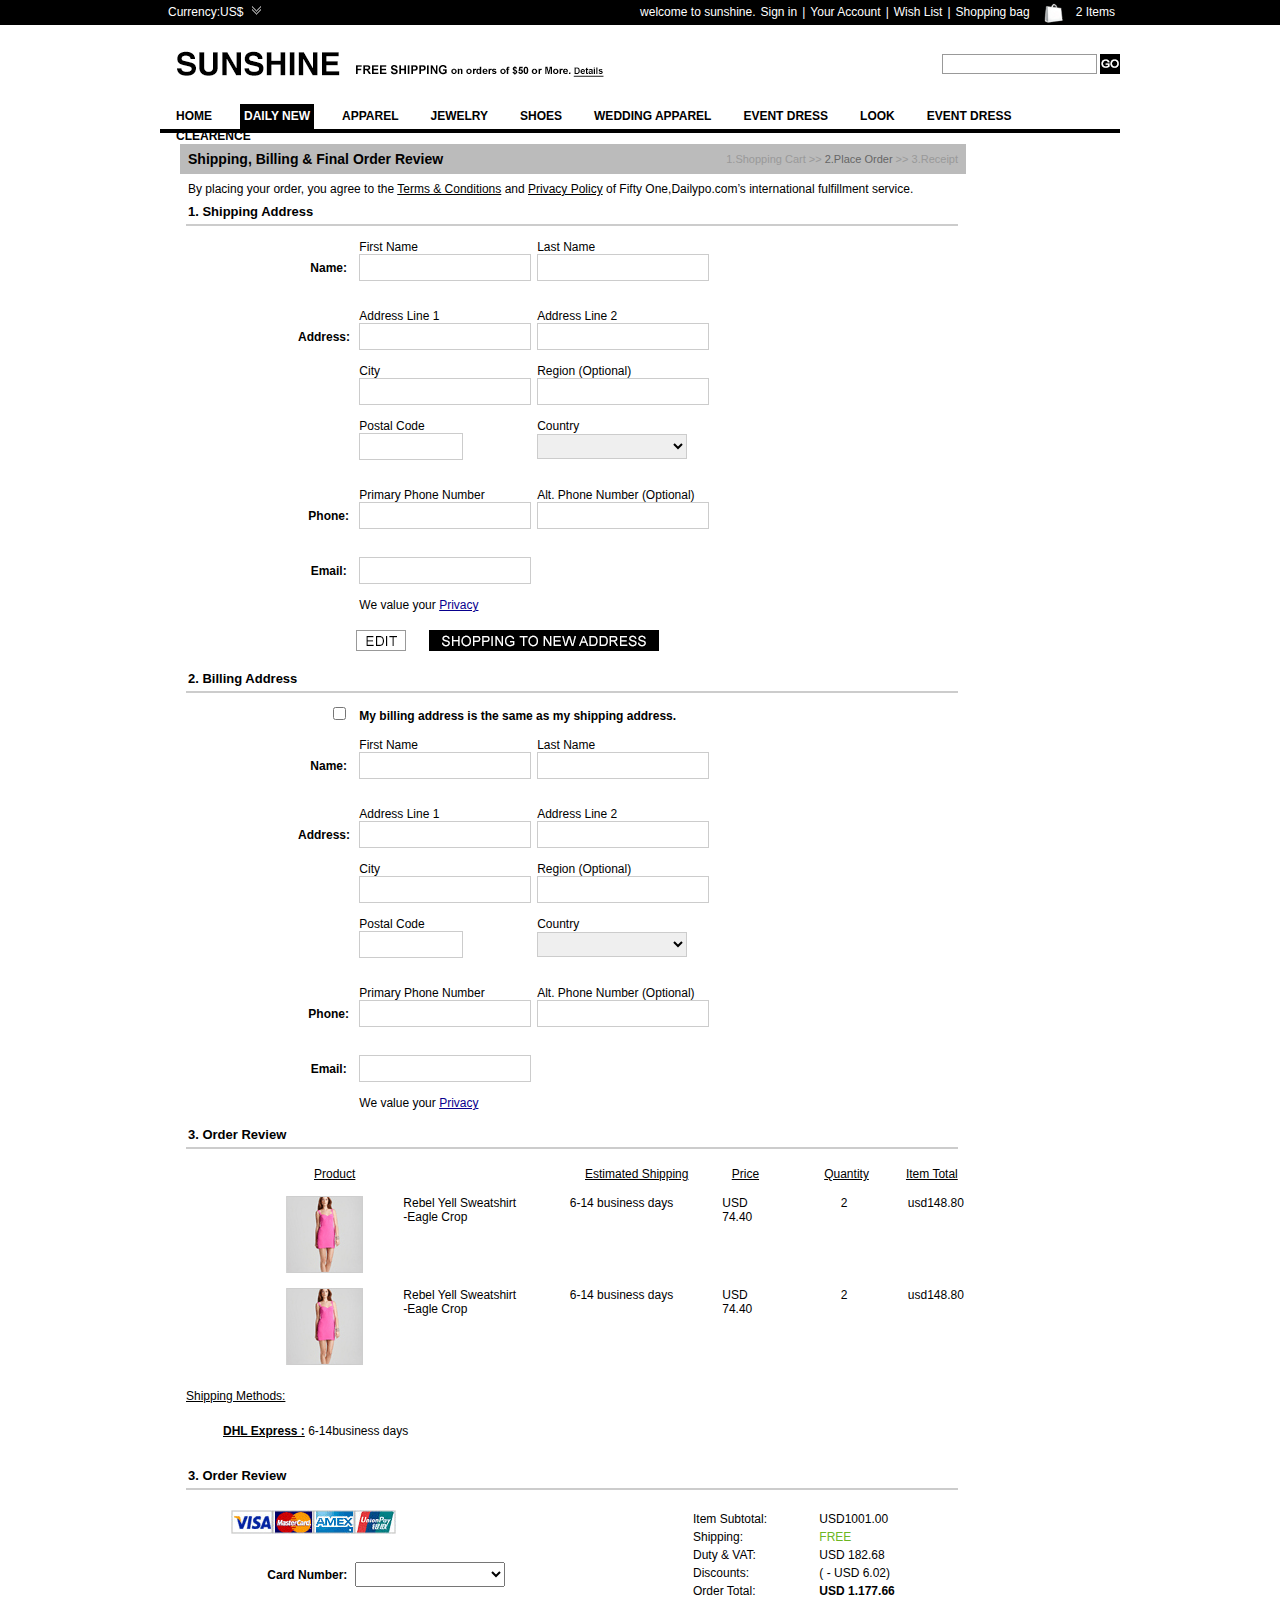
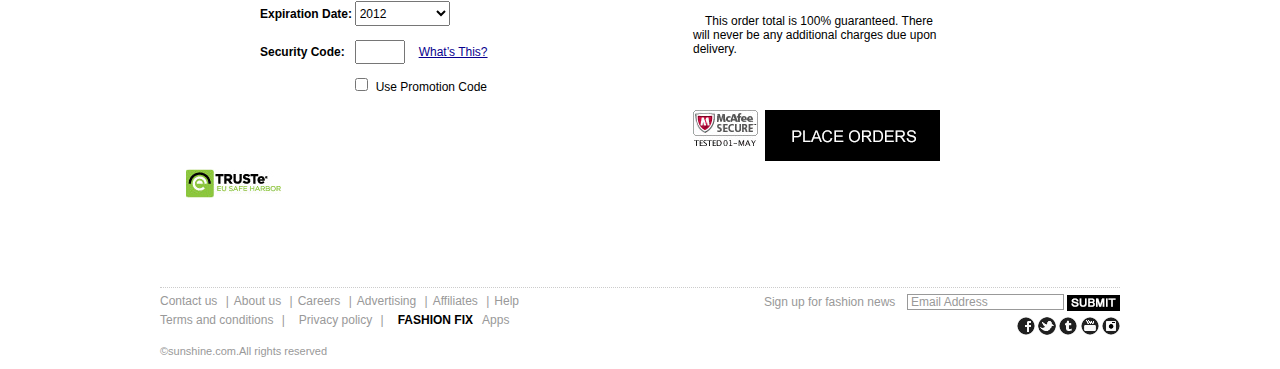
<file: HTML/ordercheck.html>
﻿<!DOCTYPE html PUBLIC "-//W3C//DTD XHTML 1.0 Transitional//EN" "http://www.w3.org/TR/xhtml1/DTD/xhtml1-transitional.dtd">
<html xmlns="http://www.w3.org/1999/xhtml">
<head>
<meta http-equiv="Content-Type" content="text/html; charset=utf-8" />
<meta http-equiv="X-UA-Compatible" content="IE=Emulate IE7" />
<title>check</title>
<link type="text/css" href="css/css.css" rel="stylesheet" />
<script src="js/jquery-latest.js"></script>
<SCRIPT type="text/javascript"  src="js/jquery.js"></SCRIPT>
</head>

<body>
<!--head start-->
<div id="head_wrap">
  <div id="head">
  <div class="head_left">
    <div class="head_arrow">Currency:US$</div>	
      <ul class="language">
        <li><a href="#"><img src="images/us_flag.gif" alt="" title="" /><span>US Dollar</span></a></li>
        <li><a href="#"><img src="images/euro_flag.gif" alt="" title="" /><span>Euro</span></a></li>
        <li><a href="#"><img src="images/jap_flag.gif" alt="" title="" /><span>Japanese Yen</span></a></li>
        <li><a href="#"><img src="images/gb_flag.gif" alt="" title="" /><span>GB Pound</span></a></li>
        <li><a href="#"><img src="images/cd_flag.gif" alt="" title="" /><span>Canadian Dollar</span></a></li>
        <li><a href="#"><img src="images/as_flag.gif" alt="" title="" /><span>Australian Dollar</span></a></li>
        <li><a href="#"><img src="images/sf_flag.gif" alt="" title="" /><span>Switzerland Francs</span></a></li>
        <li><a href="#"><img src="images/hk_flag.gif" alt="" title="" /><span>Hong Kong Dollars</span></a></li>
        <li><a href="#"><img src="images/rou_flag.gif" alt="" title="" /><span>Rouble</span></a></li>
        <li><a href="#"><img src="images/mp_flag.gif" alt="" title="" /><span>MexicanPeso</span></a></li>
      </ul>    	
  </div>
	<script>
	$(function() {
	  	$(".head_arrow").click(function () {
	  	//$(".language").toggle('slow',function(){$('.head_arrow').toggleClass('on_but')});//
		$(".language").slideToggle('slow',function(){$('.head_arrow').toggleClass('on_but')});//slideToggle()
	  	}); 
	
	});  
	</script>
	<div class="head_right">welcome to sunshine.<a href="#">Sign in</a>|<a href="#">Your Account</a>|<a href="#">Wish List</a>|<a href="#">Shopping bag</a><img class="shopping-bag" width="26" height="20" title=     "Shopping bag" alt="Shopping bag" src="images/shoppingbag.png"><a href="#" onmouseover="display()" onmouseout="disappear()">2 Items</a>
    </div>
  </div>
</div>
<!--head over-->
<!--top start-->
<div id="top">
	<div class="top_logo"><a><img src="images/logo.gif" alt=""/></a><a><img src="images/top_freeship_bn.gif" alt=""/></a></div>
    <div class="top_right">
    	<div class="top_bags">
            <div id="box" onmouseover="display()" onmouseout="disappear()">
                <h3><a href="#">MY BAG: 2 ITEMS</a></h3>
                <div class="bag_box_l1">
                    <div class="bag_box_img">
                        <div class="bag_box_imgl"><img src="images/box_img.gif" alt="" title="" /></div>
                        <div class="bag_box_imgr">
                            <ul>
                                <li><strong>color:</strong>Pink</li>
                                <li><strong>size:</strong>Large</li>
                                <li><strong>qty:</strong>2</li>
                                <li><strong>PRICE:</strong>USD 112.84</li>
                            </ul>
                        </div>
                    </div>
                </div>
                 <div class="bag_box_l2">
                    <div class="bag_box_img">
                        <div class="bag_box_imgl"><img src="images/box_img.gif" alt="" title="" /></div>
                        <div class="bag_box_imgr">
                            <ul>
                                <li><strong>color:</strong>Pink</li>
                                <li><strong>size:</strong>Large</li>
                                <li><strong>qty:</strong>2</li>
                                <li><strong>PRICE:</strong>USD 112.84</li>
                            </ul>
                        </div>
                    </div>
                </div>
                <div class="box_price">
                    <p>Free Shipping on orders over 273.00 or more<br /><strong>FREE: -USD 150.00</strong></p>
                   
                </div>
                <div class="box_check">	
                    <div class="box_check_tt">
                        <p><a href="#">MY BAG: 2 ITEMS</a><br />SUB TOTAL: USD 331.24</p>
                    </div>
                    <div class="box_check_btn"><img src="images/box_check_bt.gif" alt="" title="" /></div>
                </div>
			</div>
        </div>
        <div class="top_search">
<form method="get" action="" target="_top" name="" style="float:right;">
                <input type="text" class="search_box"/>
                <input name="" type="image" class="button" src="images/search_bt.gif" style="margin-top:4px;"/>
            </form>
        </div>
    </div>
</div>
<!--top over->
<!--nav start-->
<div id="nav">
	<ul>
   
   	  	<li class="nav_list"><a href="#">Home</a></li>
        
        <li class="nav_list nav_select_dn" ><a href="#">Daily New</a>
   	 		 <div class="nav_subnav" style="*left:310px;position:absolute;">
                   <div class="nav_subnav_m" >
                        <ul class="nav_subnav_m1" >
                            <li><h3><a href="#">Prom Dresses</a></h3></li>
                            <li><a href="#">2012 Prom Season</a></li>
                            <li><a href="#">Best Selling Prom</a></li>
                        </ul>
                        <ul class="nav_subnav_m1">
                            <li><h3><a href="#">Quinceanera Dresses</a></h3></li>
                            <li><a href="#">2012 Prom Season</a></li>
                            <li><a href="#">Best Selling Prom</a></li>
                        </ul>
                   </div>
                   <div class="nav_subnav_r" >
                        <ul class="nav_subnav_r1">
                            <li><h3><a href="#">Cocktail Dresses</a></h3></li>
                            <li><h3><a href="#">Homecoming Dresses</a></h3></li>
                            <li><h3><a href="#">Venice Film Festival Dresses</a></h3></li>
                        </ul>
                        <ul class="nav_subnav_r1">
                            <li><h3><a href="#">Celebrity Dresses</a></h3></li>
                            <li><a href="#">Oscar Dresses</a></li>
                            <li><a href="#">Cannes Film Festival Dresses</a></li>
                            <li><a href="#">Kate Middleton Dresses</a></li>
                            <li><a href="#">Emmy Dresses</a></li>
                            <li><a href="#">Golden Globe Dresses</a></li>
                            <li><a href="#">Grammy Dresses</a></li>
                        </ul>
                        <ul class="nav_subnav_r1">
                           <li><h3><a href="#">Formal Dresses</a></h3></li>
                           <li><h3><a href="#">Apparel Accessories</a></h3></li>
                           <li><h3><a href="#">Jewelry Sets</a></h3></li>
                        </ul>
                   </div>
               
            </div>
        </li>
    
      <li class="nav_list"><a href="#">Apparel</a>
      	 <div class="nav_subnav" style="*left:390px;position:absolute;"> 
            	
                   <div class="nav_subnav_m">
                        <ul class="nav_subnav_m1">
                            <li><h3><a href="#">Prom Dresses</a></h3></li>
                            <li><a href="#">2012 Prom Season</a></li>
                            <li><a href="#">Best Selling Prom</a></li>
                        </ul>
                        <ul class="nav_subnav_m1">
                            <li><h3><a href="#">Quinceanera Dresses</a></h3></li>
                            <li><a href="#">2012 Prom Season</a></li>
                            <li><a href="#">Best Selling Prom</a></li>
                        </ul>
                        <ul class="nav_subnav_m1">
                            <li><h3><a href="#">Event Dresses</a></h3></li>
                            <li><a href="#">Pageant Dresses</a></li>
                            <li><a href="#">Office Dresses</a></li>
                            <li><a href="#">Party Dresses</a></li>
                            <li><a href="#">Picture Color Dresses</a></li>
                            <li><a href="#">Dresses for Europe</a></li>
                        </ul>
                   </div>
                   <div class="nav_subnav_r">
                        <ul class="nav_subnav_r1">
                            <li><h3><a href="#">Cocktail Dresses</a></h3></li>
                            <li><h3><a href="#">Homecoming Dresses</a></h3></li>
                        </ul>
                        <ul class="nav_subnav_r1">
                            <li><h3><a href="#">Celebrity Dresses</a></h3></li>
                            <li><a href="#">Oscar Dresses</a></li>
                            <li><a href="#">Cannes Film Festival Dresses</a></li>
                            <li><a href="#">Kate Middleton Dresses</a></li>
                            <li><a href="#">Emmy Dresses</a></li>
                            <li><a href="#">Golden Globe Dresses</a></li>
                            <li><a href="#">Grammy Dresses</a></li>
                        </ul>
                        <ul class="nav_subnav_r1">
                           <li><h3><a href="#">Formal Dresses</a></h3></li>
                           <li><h3><a href="#">Apparel Accessories</a></h3></li>
                           <li><h3><a href="#">Jewelry Sets</a></h3></li>
                        </ul>
                   </div>
               
            </div>
      </li>
        
      <li class="nav_list"><a href="#">Jewelry</a></li>
       
      <li class="nav_list"><a href="#">Shoes</a></li>
        
      <li class="nav_list"><a href="#">Wedding Apparel</a></li>
        
      <li class="nav_list"><a href="#">Event Dress</a></li>
        
      <li class="nav_list"><a href="#">Look</a></li>
        
      <li class="nav_list"><a href="#">Event Dress</a></li>
        
      <li class="nav_list"><a href="#">Clearence</a></li>
        
    </ul>
   
</div>
<!--nav over-->
<!--main start-->
<div id="main">
	<div class="ordercheck_b">
    	<h3>Shipping, Billing & Final Order Review</h3>
        <span>1.Shopping Cart >>&nbsp;<font color="#666">2.Place Order</font>&nbsp;>> 3.Receipt</span>
    </div>
    <div class="ordercheck_msg">
    	By placing your order, you agree to the <span>Terms & Conditions</span>  and <span>Privacy Policy</span> of Fifty One,Dailypo.com’s international fulfillment service. 
    </div>
    <div class="ordercheck_ship">
    	<h3>1. Shipping Address</h3>
        <div class="ordercheck_ship_input">
			<table cellpadding="0" cellspacing="0" width="412">
            	<tr>
                	<td width="61">&nbsp;</td>
                    <td width="177">First Name</td>
                    <td width="172">Last Name</td>
                </tr>
                <tr>
               		<td align="center"><strong>Name:</strong></td>
                <td><input type="text" id="" name="" class="name_txt" /></td>
                 	<td><input type="text" id="" name="" class="name_txt" /></td>
                </tr>
                <tr><td>&nbsp;</td></tr>
                <tr><td>&nbsp;</td></tr>
                <tr>
                	<td>&nbsp;</td>
                    <td>Address Line 1</td>
                    <td>Address Line 2</td>
                </tr>
                <tr>
               		<td align="left"><strong>Address:</strong></td>
                	<td><input type="text" id="" name="" class="name_txt" /></td>
                 	<td><input type="text" id="" name="" class="name_txt" /></td>
            	</tr>
                 <tr><td>&nbsp;</td></tr>
                <tr>
                	<td>&nbsp;</td>
                    <td>City</td>
                    <td>Region (Optional)</td>
                </tr>
                <tr>
               		<td>&nbsp;</td>
                	<td><input type="text" id="" name="" class="name_txt" /></td>
                 	<td><input type="text" id="" name="" class="name_txt" /></td>
            	</tr>
                 <tr><td>&nbsp;</td></tr>
                 <tr>
                	<td>&nbsp;</td>
                    <td>Postal Code</td>
                    <td>Country</td>
                </tr>
                 <tr>
               		<td>&nbsp;</td>
                	<td><input type="text" id="" name="" class="code_txt" /></td>
                 	<td><select class="country_txt" name=""><option value=""></option></select></td>
            	</tr>
                <tr><td>&nbsp;</td></tr>
                <tr><td>&nbsp;</td></tr>
                <tr>
                	<td>&nbsp;</td>
                    <td>Primary Phone Number</td>
                    <td>Alt. Phone Number (Optional)</td>
                </tr>
                <tr>
               		<td align="center"><strong>Phone:</strong></td>
               	  	<td><input type="text" id="" name="" class="name_txt" /></td>
                 	<td><input type="text" id="" name="" class="name_txt" /></td>
   				</tr>
                <tr><td>&nbsp;</td></tr>
                <tr><td>&nbsp;</td></tr>
                <tr>
                	<td align="center"><strong>Email:</strong></td>
                    <td><input type="text" id="" name="" class="name_txt" /></td>
                </tr>
               	<tr><td>&nbsp;</td></tr>
                <tr>
                	<td>&nbsp;</td>
                    <td>We value your <span class="text_p">Privacy</span></td>
                </tr>
            </table>
            <p class="ordercheck_ship_btn">
            	<span><input type="image" src="images/edit_icon.gif"  /></span>
                <span><input type="image" src="images/shop_new_iocn.gif" /></span>
            </p>
        </div>
    </div>
    <div class="ordercheck_ship">
    	<h3>2. Billing Address</h3>
        <div class="ordercheck_ship_input">
        	<p class="ordercheck_ship_checkbox"><input type="checkbox" id="" name=""/>&nbsp;<strong>My billing address is the same as my shipping address.</strong></p>
        	<table cellpadding="0" cellspacing="0" width="412">
            	<tr>
                	<td width="61">&nbsp;</td>
                    <td width="177">First Name</td>
                    <td width="172">Last Name</td>
                </tr>
                <tr>
               		<td align="center"><strong>Name:</strong></td>
                <td><input type="text" id="" name="" class="name_txt" /></td>
                 	<td><input type="text" id="" name="" class="name_txt" /></td>
                </tr>
                <tr><td>&nbsp;</td></tr>
                <tr><td>&nbsp;</td></tr>
                <tr>
                	<td>&nbsp;</td>
                    <td>Address Line 1</td>
                    <td>Address Line 2</td>
                </tr>
                <tr>
               		<td align="left"><strong>Address:</strong></td>
                	<td><input type="text" id="" name="" class="name_txt" /></td>
                 	<td><input type="text" id="" name="" class="name_txt" /></td>
            	</tr>
                 <tr><td>&nbsp;</td></tr>
                <tr>
                	<td>&nbsp;</td>
                    <td>City</td>
                    <td>Region (Optional)</td>
                </tr>
                <tr>
               		<td>&nbsp;</td>
                	<td><input type="text" id="" name="" class="name_txt" /></td>
                 	<td><input type="text" id="" name="" class="name_txt" /></td>
            	</tr>
                 <tr><td>&nbsp;</td></tr>
                 <tr>
                	<td>&nbsp;</td>
                    <td>Postal Code</td>
                    <td>Country</td>
                </tr>
                 <tr>
               		<td>&nbsp;</td>
                	<td><input type="text" id="" name="" class="code_txt" /></td>
                 	<td><select class="country_txt" name=""><option value=""></option></select></td>
            	</tr>
                <tr><td>&nbsp;</td></tr>
                <tr><td>&nbsp;</td></tr>
                <tr>
                	<td>&nbsp;</td>
                    <td>Primary Phone Number</td>
                    <td>Alt. Phone Number (Optional)</td>
                </tr>
                <tr>
               		<td align="center"><strong>Phone:</strong></td>
               	  	<td><input type="text" id="" name="" class="name_txt" /></td>
                 	<td><input type="text" id="" name="" class="name_txt" /></td>
   				</tr>
                <tr><td>&nbsp;</td></tr>
                <tr><td>&nbsp;</td></tr>
                <tr>
                	<td align="center"><strong>Email:</strong></td>
                    <td><input type="text" id="" name="" class="name_txt" /></td>
                </tr>
               	<tr><td>&nbsp;</td></tr>
                <tr>
                	<td>&nbsp;</td>
                    <td>We value your <span class="text_p">Privacy</span></td>
                </tr>
            </table>
        </div>
    </div>
    <div class="ordercheck_ship">
    	<h3>3. Order Review</h3>
       	<div class="ordercheck_review">
       	  <table cellpadding="0" cellspacing="0" width="680" class="ordercheck_review_tt">
            	<tr>
                	<td width="284">Product</td>
                    <td width="152">Estimated Shipping</td>
                    <td width="57">Price</td>
                    <td width="123" align="center">Quantity</td>
                    <td width="62">Item Total</td>
                </tr>
            </table>
            <table cellpadding="0" cellspacing="0" width="680">
            	<tr>
                	<td width="117"><img src="images/order_review_img.gif" alt="" title="" /></td>
                    <td width="117" valign="top">Rebel Yell Sweatshirt -Eagle Crop</td>
                    <td width="201" align="center" valign="top">6-14 business days</td>
                    <td width="58" valign="top">USD 74.40</td>
                    <td width="127" align="center" valign="top">2</td>
                    <td width="58" valign="top">usd148.80</td>
                </tr>
            </table>
              <table cellpadding="0" cellspacing="0" width="680" style="margin-top:15px;">
            	<tr>
                	<td width="117"><img src="images/order_review_img.gif" alt="" title="" /></td>
                    <td width="117" valign="top">Rebel Yell Sweatshirt -Eagle Crop</td>
                    <td width="201" align="center" valign="top">6-14 business days</td>
                    <td width="58" valign="top">USD 74.40</td>
                    <td width="127" align="center" valign="top">2</td>
                    <td width="58" valign="top">usd148.80</td>
                </tr>
            </table>
        </div>
        <p class="order_review_sm">Shipping Methods:</p>
        <p class="order_review_dhl"><strong>DHL Express :</strong> 6-14business days</p>
        <div style="clear:left"></div>
    </div>
    <div class="ordercheck_ship">
    	<h3>3. Order Review</h3>
        <div class="orderreview_total">
        	<div class="orderreview_total_l">
            	<p class="orderreview_total_card"><img src="images/order_review_card.gif" alt="" title="" /></p>
                <div class="orderreview_card_input">
           	    <table cellpadding="0" cellspacing="0" width="297">
                    	<tr>
                        	<td width="94" align="center"><strong>Card Number:</strong></td>
                          <td width="201"><select id="" name="" class="card_num"><option value=""></option></select></td>
                        </tr>
                        <tr><td>&nbsp;</td></tr>
                        <tr>
                        	<td width="94"><strong>Expiration Date:</strong></td>
                            <td width="201">
                            	<select id="" name="" class="card_date">
                                	<option value="2012">2012</option>
                                    <option value="2013">2013</option>
                                    <option value="2014">2014</option>
                                    <option value="2015">2015</option>
                                    <option value="2016">2016</option>
                                </select>
                            </td>
                        </tr>
                        <tr><td>&nbsp;</td></tr>
                         <tr>
                        	<td width="94"><strong>Security Code:</strong></td>
                            <td width="201">
                            	<input type="text" id="" name="" class="card_code" /><span class="card_code_tt">What’s This?</span>
                            </td>
                           
                        </tr>
                        <tr><td>&nbsp;</td></tr>
                         <tr>
                        	<td>&nbsp;</td>
                            <td width="201">
                            	<input type="checkbox" id="" name="" /><span class="card_code_usecode">Use Promotion Code</span>
                            </td>
                         </tr>
                    </table>
                </div>
            </div>
            <div class="orderreview_total_r">
            	<table cellpadding="0" cellspacing="0" width="255" style="line-height:1.5em;">
                	<tr>
                    	<td>Item Subtotal:</td>
                        <td>USD1001.00</td>
                    </tr>
                    <tr>
                    	<td>Shipping:</td>
                        <td><font color="#6cb623">FREE</font></td>
                    </tr>
                    <tr>
                    	<td>Duty & VAT:</td>
                        <td>USD 182.68</td>
                    </tr>
                    <tr>
                    	<td>Discounts:</td>
                        <td>( - USD 6.02)</td>
                    </tr>
                     <tr>
                    	<td>Order Total:</td>
                        <td><strong>USD 1.177.66</strong></td>
                    </tr>
                </table>
                <p class="orderreview_total_rtt">This order total is 100% guaranteed. There will never be any additional charges due upon delivery.</p>
                <p class="orderreview_total_rimg"><img src="images/mc_free_icon.gif" alt="" title="" /><span><img src="images/place_order_icon.gif" alt="" title="" /></span></p>
            </div>
            <div class="orderreview_total_b"><img src="images/trus_icon.gif" alt="" title="" /></div>
           
        </div>
         <div style="clear:left"></div>
    </div>
</div>
<!--main over-->
<!--foot start-->
<div id="foot">
	<div class="foot_l1">
        <div class="foot_l1_nav">
          <ul>
            <li>
              <a href="#">Contact us</a>
              <span class="sep">|</span>
            </li>
            <li>
              <a href="#">About us</a>
              <span class="sep">|</span>
            </li>
            <li>
              <a href="#">Careers</a>
              <span class="sep">|</span>
            </li>
            <li>
              <a href="#">Advertising</a>
              <span class="sep">|</span>
            </li>
            <li>
              <a href="#">Affiliates</a>
              <span class="sep">|</span>
            </li>
            <li>
              <a href="#">Help</a>
            </li>
          </ul>
        </div>
    	<div class="foot_l1_search">
        <form action="" method="" class="">
        	<label>Sign up for fashion news</label>
            <input type="text" name="" class="foot_l1_search_box" value=" Email Address"/>
            <input type="image" name="" src="images/foot_submit.gif" class="foot_l1_search_button"/>
        </form>
        </div>
        
    </div>
    <div class="foot_l2">
    	<div class="foot_icon">
          <a id="find-fb" target="_blank" href="#"></a>
          <a id="find-tw" target="_blank" href="#"></a>
          <a id="find-tu" target="_blank" href="#"></a>
          <a id="find-yt" target="_blank" href="#"></a>
          <a id="find-in" target="_blank" href="#"></a>
        </div>
    	<div class="foot_msg">
          <ul>
            <li>
              <a href="#">Terms and conditions</a>
              <span class="sep">|</span>
            </li>
            <li>
              <a href="#">Privacy policy</a>
              <span class="sep">|</span>
            </li>
            <li>
              <a href="#" class="foot_fashion"><strong>FASHION FIX</strong></a>
            </li>
            <li>
              <a href="#">Apps</a>
            </li>
          </ul>
        </div>
     </div>
     <div class="foot_copyright">&copy;sunshine.com.All rights reserved</div>
</div>
<!--foot over-->
</body>
</html>
</file>
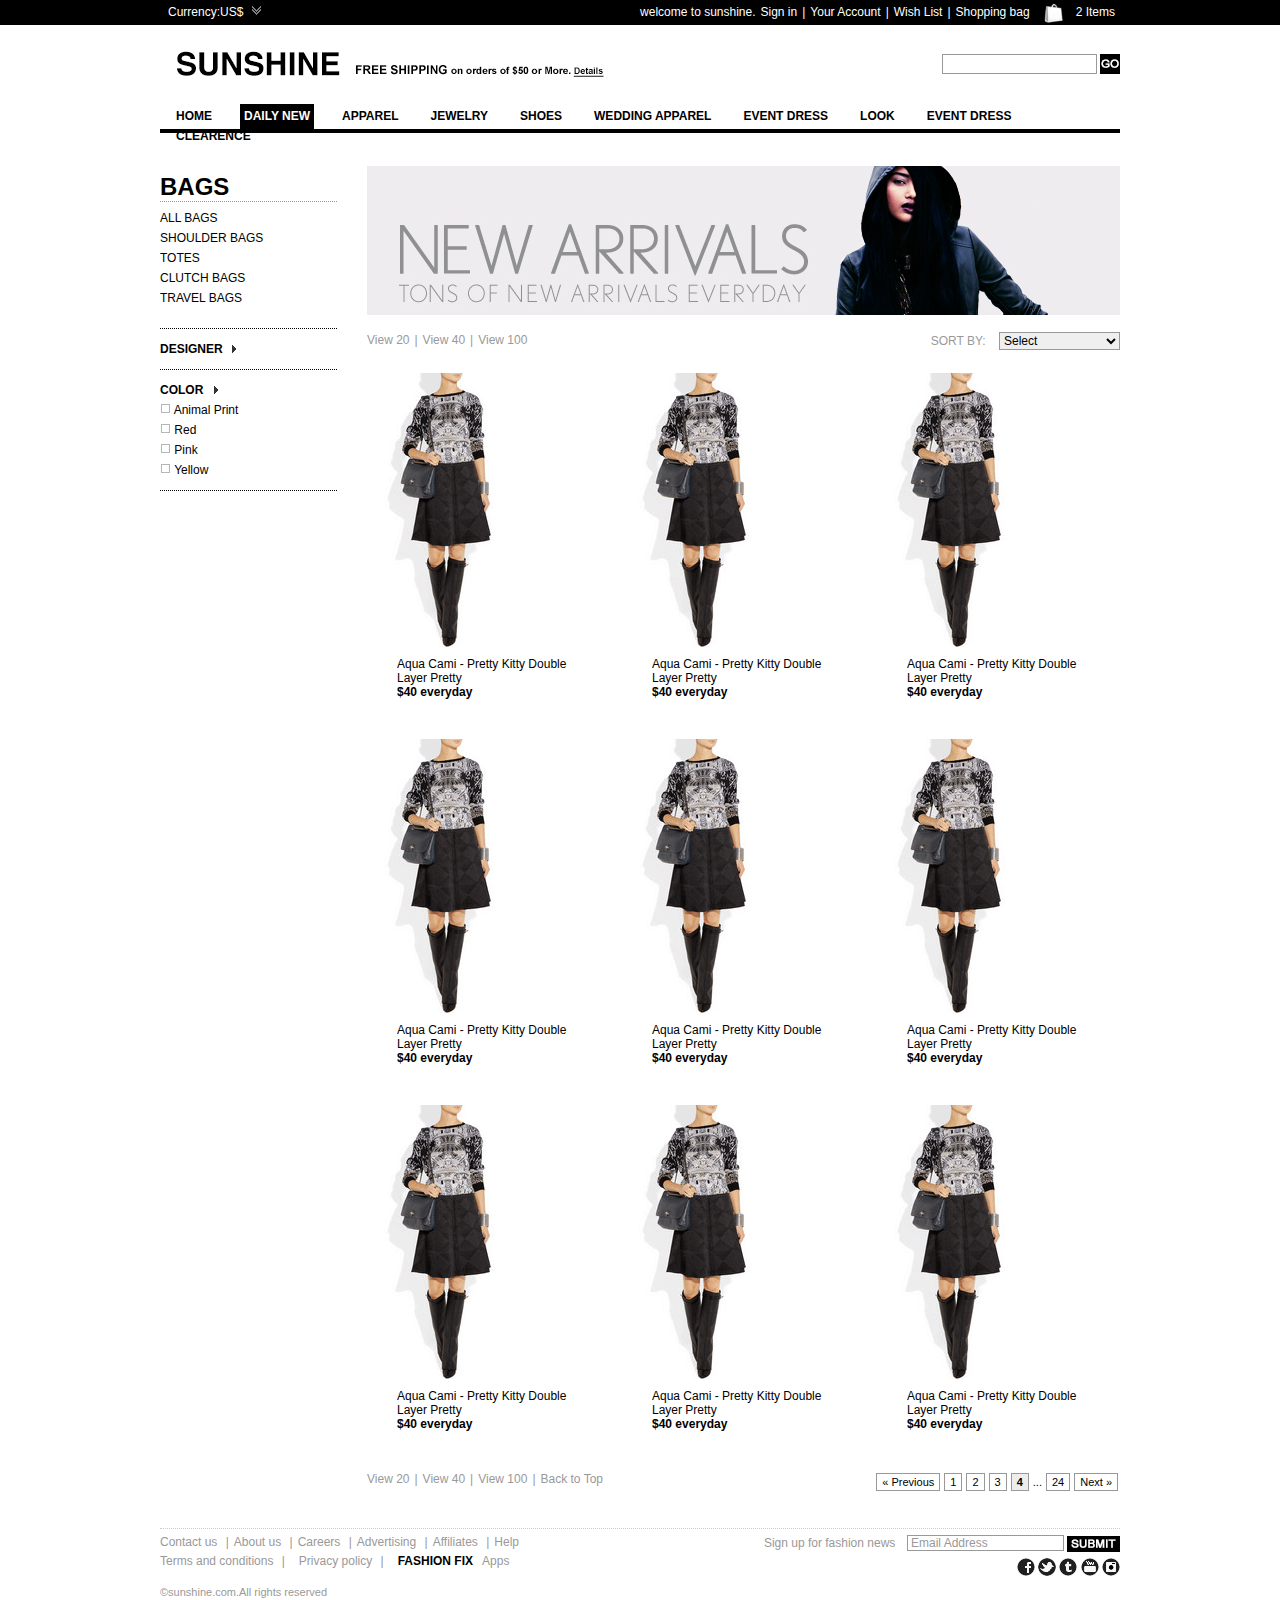
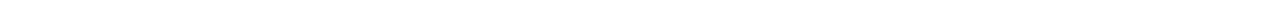
<file: HTML/productlist.html>
﻿<!DOCTYPE html PUBLIC "-//W3C//DTD XHTML 1.0 Transitional//EN" "http://www.w3.org/TR/xhtml1/DTD/xhtml1-transitional.dtd">
<html xmlns="http://www.w3.org/1999/xhtml">
<head>
<meta http-equiv="Content-Type" content="text/html; charset=utf-8" />
<meta http-equiv="X-UA-Compatible" content="IE=Emulate IE7" />
<title>productlist</title>
<link type="text/css" href="css/css.css" rel="stylesheet" />
<script src="js/jquery-latest.js"></script>
<SCRIPT type="text/javascript"  src="js/jquery.js"></SCRIPT>
</head>

<body>
<!--head start-->
<div id="head_wrap">
  <div id="head">
  <div class="head_left">
    <div class="head_arrow">Currency:US$</div>	
      <ul class="language">
        <li><a href="#"><img src="images/us_flag.gif" alt="" title="" /><span>US Dollar</span></a></li>
        <li><a href="#"><img src="images/euro_flag.gif" alt="" title="" /><span>Euro</span></a></li>
        <li><a href="#"><img src="images/jap_flag.gif" alt="" title="" /><span>Japanese Yen</span></a></li>
        <li><a href="#"><img src="images/gb_flag.gif" alt="" title="" /><span>GB Pound</span></a></li>
        <li><a href="#"><img src="images/cd_flag.gif" alt="" title="" /><span>Canadian Dollar</span></a></li>
        <li><a href="#"><img src="images/as_flag.gif" alt="" title="" /><span>Australian Dollar</span></a></li>
        <li><a href="#"><img src="images/sf_flag.gif" alt="" title="" /><span>Switzerland Francs</span></a></li>
        <li><a href="#"><img src="images/hk_flag.gif" alt="" title="" /><span>Hong Kong Dollars</span></a></li>
        <li><a href="#"><img src="images/rou_flag.gif" alt="" title="" /><span>Rouble</span></a></li>
        <li><a href="#"><img src="images/mp_flag.gif" alt="" title="" /><span>MexicanPeso</span></a></li>
      </ul>    	
  </div>
	<script>
	$(function() {
	  	$(".head_arrow").click(function () {
	  	//$(".language").toggle('slow',function(){$('.head_arrow').toggleClass('on_but')});//
		$(".language").slideToggle('slow',function(){$('.head_arrow').toggleClass('on_but')});//slideToggle()
	  	}); 
	
	});  
	</script>
	<div class="head_right">welcome to sunshine.<a href="#">Sign in</a>|<a href="#">Your Account</a>|<a href="#">Wish List</a>|<a href="#">Shopping bag</a><img class="shopping-bag" width="26" height="20" title=     "Shopping bag" alt="Shopping bag" src="images/shoppingbag.png"><a href="#" onmouseover="display()" onmouseout="disappear()">2 Items</a>
    </div>
  </div>
</div>
<!--head over-->
<!--top start-->
<div id="top">
	<div class="top_logo"><a><img src="images/logo.gif" alt=""/></a><a><img src="images/top_freeship_bn.gif" alt=""/></a></div>
    <div class="top_right">
    	<div class="top_bags">
            <div id="box" onmouseover="display()" onmouseout="disappear()">
                <h3><a href="#">MY BAG: 2 ITEMS</a></h3>
                <div class="bag_box_l1">
                    <div class="bag_box_img">
                        <div class="bag_box_imgl"><img src="images/box_img.gif" alt="" title="" /></div>
                        <div class="bag_box_imgr">
                            <ul>
                                <li><strong>color:</strong>Pink</li>
                                <li><strong>size:</strong>Large</li>
                                <li><strong>qty:</strong>2</li>
                                <li><strong>PRICE:</strong>USD 112.84</li>
                            </ul>
                        </div>
                    </div>
                </div>
                 <div class="bag_box_l2">
                    <div class="bag_box_img">
                        <div class="bag_box_imgl"><img src="images/box_img.gif" alt="" title="" /></div>
                        <div class="bag_box_imgr">
                            <ul>
                                <li><strong>color:</strong>Pink</li>
                                <li><strong>size:</strong>Large</li>
                                <li><strong>qty:</strong>2</li>
                                <li><strong>PRICE:</strong>USD 112.84</li>
                            </ul>
                        </div>
                    </div>
                </div>
                <div class="box_price">
                    <p>Free Shipping on orders over 273.00 or more<br /><strong>FREE: -USD 150.00</strong></p>
                   
                </div>
                <div class="box_check">	
                    <div class="box_check_tt">
                        <p><a href="#">MY BAG: 2 ITEMS</a><br />SUB TOTAL: USD 331.24</p>
                    </div>
                    <div class="box_check_btn"><img src="images/box_check_bt.gif" alt="" title="" /></div>
                </div>
			</div>
        </div>
        <div class="top_search">
<form method="get" action="" target="_top" name="" style="float:right;">
                <input type="text" class="search_box"/>
                <input name="" type="image" class="button" src="images/search_bt.gif" style="margin-top:4px;"/>
            </form>
        </div>
    </div>
</div>
<!--top over->
<!--nav start-->
<div id="nav">
	<ul>
   
   	  	<li class="nav_list"><a href="#">Home</a></li>
        
        <li class="nav_list nav_select_dn" ><a href="#">Daily New</a>
   	 		 <div class="nav_subnav" style="*left:310px;position:absolute;">
                   <div class="nav_subnav_m" >
                        <ul class="nav_subnav_m1" >
                            <li><h3><a href="#">Prom Dresses</a></h3></li>
                            <li><a href="#">2012 Prom Season</a></li>
                            <li><a href="#">Best Selling Prom</a></li>
                        </ul>
                        <ul class="nav_subnav_m1">
                            <li><h3><a href="#">Quinceanera Dresses</a></h3></li>
                            <li><a href="#">2012 Prom Season</a></li>
                            <li><a href="#">Best Selling Prom</a></li>
                        </ul>
                   </div>
                   <div class="nav_subnav_r" >
                        <ul class="nav_subnav_r1">
                            <li><h3><a href="#">Cocktail Dresses</a></h3></li>
                            <li><h3><a href="#">Homecoming Dresses</a></h3></li>
                            <li><h3><a href="#">Venice Film Festival Dresses</a></h3></li>
                        </ul>
                        <ul class="nav_subnav_r1">
                            <li><h3><a href="#">Celebrity Dresses</a></h3></li>
                            <li><a href="#">Oscar Dresses</a></li>
                            <li><a href="#">Cannes Film Festival Dresses</a></li>
                            <li><a href="#">Kate Middleton Dresses</a></li>
                            <li><a href="#">Emmy Dresses</a></li>
                            <li><a href="#">Golden Globe Dresses</a></li>
                            <li><a href="#">Grammy Dresses</a></li>
                        </ul>
                        <ul class="nav_subnav_r1">
                           <li><h3><a href="#">Formal Dresses</a></h3></li>
                           <li><h3><a href="#">Apparel Accessories</a></h3></li>
                           <li><h3><a href="#">Jewelry Sets</a></h3></li>
                        </ul>
                   </div>
               
            </div>
        </li>
    
      <li class="nav_list"><a href="#">Apparel</a>
      	 <div class="nav_subnav" style="*left:390px;position:absolute;"> 
            	
                   <div class="nav_subnav_m">
                        <ul class="nav_subnav_m1">
                            <li><h3><a href="#">Prom Dresses</a></h3></li>
                            <li><a href="#">2012 Prom Season</a></li>
                            <li><a href="#">Best Selling Prom</a></li>
                        </ul>
                        <ul class="nav_subnav_m1">
                            <li><h3><a href="#">Quinceanera Dresses</a></h3></li>
                            <li><a href="#">2012 Prom Season</a></li>
                            <li><a href="#">Best Selling Prom</a></li>
                        </ul>
                        <ul class="nav_subnav_m1">
                            <li><h3><a href="#">Event Dresses</a></h3></li>
                            <li><a href="#">Pageant Dresses</a></li>
                            <li><a href="#">Office Dresses</a></li>
                            <li><a href="#">Party Dresses</a></li>
                            <li><a href="#">Picture Color Dresses</a></li>
                            <li><a href="#">Dresses for Europe</a></li>
                        </ul>
                   </div>
                   <div class="nav_subnav_r">
                        <ul class="nav_subnav_r1">
                            <li><h3><a href="#">Cocktail Dresses</a></h3></li>
                            <li><h3><a href="#">Homecoming Dresses</a></h3></li>
                        </ul>
                        <ul class="nav_subnav_r1">
                            <li><h3><a href="#">Celebrity Dresses</a></h3></li>
                            <li><a href="#">Oscar Dresses</a></li>
                            <li><a href="#">Cannes Film Festival Dresses</a></li>
                            <li><a href="#">Kate Middleton Dresses</a></li>
                            <li><a href="#">Emmy Dresses</a></li>
                            <li><a href="#">Golden Globe Dresses</a></li>
                            <li><a href="#">Grammy Dresses</a></li>
                        </ul>
                        <ul class="nav_subnav_r1">
                           <li><h3><a href="#">Formal Dresses</a></h3></li>
                           <li><h3><a href="#">Apparel Accessories</a></h3></li>
                           <li><h3><a href="#">Jewelry Sets</a></h3></li>
                        </ul>
                   </div>
               
            </div>
      </li>
        
      <li class="nav_list"><a href="#">Jewelry</a></li>
       
      <li class="nav_list"><a href="#">Shoes</a></li>
        
      <li class="nav_list"><a href="#">Wedding Apparel</a></li>
        
      <li class="nav_list"><a href="#">Event Dress</a></li>
        
      <li class="nav_list"><a href="#">Look</a></li>
        
      <li class="nav_list"><a href="#">Event Dress</a></li>
        
      <li class="nav_list"><a href="#">Clearence</a></li>
        
    </ul>
   
</div>
<!--nav over-->
<div style="clear:both;"></div>
<!--main start-->
<div id="main">
	<div class="main_dg_t">
  		<div class="main_l">
    	<div class="sub_navigation">
            <h1>Bags</h1>
            <div class="sub_navigation_contents">
                <ul class="main-nav">
                    <li><a href="#">All Bags</a></li>
                    <li><a href="#">Shoulder Bags</a></li>
                    <li><a href="#">Totes</a></li>
                    <li><a href="#">Clutch Bags</a></li>
                    <li><a href="#">Travel Bags</a></li>
                    <div style="clear:both;"></div>
                </ul>
                <div class="designer-filter filter">
                <div class="filter_head">
                    <h4><a href="">designer</a></h4>
                  </div>
                </div>
                <div class="colour-filter filter">
                  <div class="filter_head">
                    <h4><a href="">Color</a></h4>
                  </div>
                  <ul class="toggle">
                    <li>
                     <a class="filter_checkbox" title="colours" href=""><img alt="" src="images/checkbox.gif"></a>
                     <a class="filter_name" title="colours" href=""><span>Animal Print</span></a>
                     <div class="clear"></div>
                    </li>
                    <li>
                      <a class="filter_checkbox" title="colours" href=""><img alt="" src="images/checkbox.gif"></a>
                      <a class="filter_name" title="colours" href=""><span>Red</span></a>
                      <div class="clear"></div>
                    </li>
                    <li>
                      <a class="filter_checkbox" title="colours" href=""><img alt="" src="images/checkbox.gif"></a>
                      <a class="filter_name" title="colours" href=""><span>Pink</span></a>
                      <div class="clear"></div>
                    </li>
                    <li>
                      <a class="filter_checkbox" title="colours" href=""><img alt="" src="images/checkbox.gif"></a>
                      <a class="filter_name" title="colours" href=""><span>Yellow</span></a>
                      <div class="clear"></div>
                    </li>
                  </ul>     
                </div>
                
            </div>  
        </div>
        
        </div>
  		<div class="main_r"> 
        <P class="main_r_tbg"><img src="images/what_new.jpg" width="753" height="149" alt="" title="" /></P>
        
         <div class="main_r_filters">
           <div class="main_r_breadcrumbs">
              <li><a href="">View 20</a><span class="sep">|</span></li>
              <li><a href="">View 40</a><span class="sep">|</span></li>
              <li><a href="">View 100</a></li>                 
            </div>
        	<div class="filterSort">
                SORT BY:
                <select id="" class="" name="">
                    <option value="">Select</option>
                    <option value="">What's new</option>
                    <option value="">Price height to low</option>
                    <option value="">Price low to height</option>
                </select>
            </div>
        </div>
        <div class="main_r_default_product">
        	<div class="productThumbnail">
            	<a href=""><img src="images/pro_1.gif" alt="" title="" /></a>
                <div class="product_title">
                	<p><a href="#">Aqua Cami - Pretty Kitty Double Layer Pretty</a></p>
                    <p class="product_price">$40 everyday</p>
                </div>
            </div>
            <div class="productThumbnail">
            	<a href=""><img src="images/pro_1.gif" alt="" title="" /></a>
                <div class="product_title">
                	<p><a href="#">Aqua Cami - Pretty Kitty Double Layer Pretty</a></p>
                    <p class="product_price">$40 everyday</p>
                </div>
            </div>
            <div class="productThumbnail" style="margin-right:0;">
            	<a href=""><img src="images/pro_1.gif" alt="" title="" /></a>
                <div class="product_title">
                	<p><a href="#">Aqua Cami - Pretty Kitty Double Layer Pretty</a></p>
                    <p class="product_price">$40 everyday</p>
                </div>
            </div>
            <div class="productThumbnail">
            	<a href=""><img src="images/pro_1.gif" alt="" title="" /></a>
                <div class="product_title">
                	<p><a href="#">Aqua Cami - Pretty Kitty Double Layer Pretty</a></p>
                    <p class="product_price">$40 everyday</p>
                </div>
            </div>
            <div class="productThumbnail">
            	<a href=""><img src="images/pro_1.gif" alt="" title="" /></a>
                <div class="product_title">
                	<p><a href="#">Aqua Cami - Pretty Kitty Double Layer Pretty</a></p>
                    <p class="product_price">$40 everyday</p>
                </div>
            </div>
            <div class="productThumbnail" style="margin-right:0;">
            	<a href=""><img src="images/pro_1.gif" alt="" title="" /></a>
                <div class="product_title">
                	<p><a href="#">Aqua Cami - Pretty Kitty Double Layer Pretty</a></p>
                    <p class="product_price">$40 everyday</p>
                </div>
            </div>
           <div class="productThumbnail">
            	<a href=""><img src="images/pro_1.gif" alt="" title="" /></a>
                <div class="product_title">
                	<p><a href="#">Aqua Cami - Pretty Kitty Double Layer Pretty</a></p>
                    <p class="product_price">$40 everyday</p>
                </div>
            </div>
            <div class="productThumbnail">
            	<a href=""><img src="images/pro_1.gif" alt="" title="" /></a>
                <div class="product_title">
                	<p><a href="#">Aqua Cami - Pretty Kitty Double Layer Pretty</a></p>
                    <p class="product_price">$40 everyday</p>
                </div>
            </div>
            <div class="productThumbnail" style="margin-right:0;">
            	<a href=""><img src="images/pro_1.gif" alt="" title="" /></a>
                <div class="product_title">
                	<p><a href="#">Aqua Cami - Pretty Kitty Double Layer Pretty</a></p>
                    <p class="product_price">$40 everyday</p>
                </div>
            </div>
            <div style="clear:left"></div>
        </div>
        <div class="category-controls">
           <div class="main_r_breadcrumbs">
                <li><a href="">View 20</a><span class="sep">|</span></li>
                <li><a href="">View 40</a><span class="sep">|</span></li>
                <li><a href="">View 100</a><span class="sep">|</span></li> 
                <li><a href="">Back to Top</a></li>                
           </div>
           <div class="bottom_pagination">
            	<ol class="page-nos">
                	<li class="page-skip"><a href="#">« Previous</a></li>
                    <li><a href="#">1</a></li>
                    <li><a href="#">2</a></li>
                    <li><a href="#">3</a></li>
                    <li><span class="selected">4</span></li>
                    <li>...</li>
                    <li><a href="#">24</a></li>
                    <li class="page-skip"><a href="#">Next »</a></li>
                </ol>
           </div>
        </div>
    </div>
    </div>
</div>
<!--main over-->
<!--foot start-->
<div id="foot">
	<div class="foot_l1">
        <div class="foot_l1_nav">
          <ul>
            <li>
              <a href="#">Contact us</a>
              <span class="sep">|</span>
            </li>
            <li>
              <a href="#">About us</a>
              <span class="sep">|</span>
            </li>
            <li>
              <a href="#">Careers</a>
              <span class="sep">|</span>
            </li>
            <li>
              <a href="#">Advertising</a>
              <span class="sep">|</span>
            </li>
            <li>
              <a href="#">Affiliates</a>
              <span class="sep">|</span>
            </li>
            <li>
              <a href="#">Help</a>
            </li>
          </ul>
        </div>
    	<div class="foot_l1_search">
        <form action="" method="" class="">
        	<label>Sign up for fashion news</label>
            <input type="text" name="" class="foot_l1_search_box" value=" Email Address"/>
            <input type="image" name="" src="images/foot_submit.gif" class="foot_l1_search_button"/>
        </form>
        </div>
        
    </div>
    <div class="foot_l2">
    	<div class="foot_icon">
          <a id="find-fb" target="_blank" href="#"></a>
          <a id="find-tw" target="_blank" href="#"></a>
          <a id="find-tu" target="_blank" href="#"></a>
          <a id="find-yt" target="_blank" href="#"></a>
          <a id="find-in" target="_blank" href="#"></a>
        </div>
    	<div class="foot_msg">
          <ul>
            <li>
              <a href="#">Terms and conditions</a>
              <span class="sep">|</span>
            </li>
            <li>
              <a href="#">Privacy policy</a>
              <span class="sep">|</span>
            </li>
            <li>
              <a href="#" class="foot_fashion"><strong>FASHION FIX</strong></a>
            </li>
            <li>
              <a href="#">Apps</a>
            </li>
          </ul>
        </div>
     </div>
     <div class="foot_copyright">&copy;sunshine.com.All rights reserved</div>
</div>
<!--foot over-->
</body>
</html>
</file>
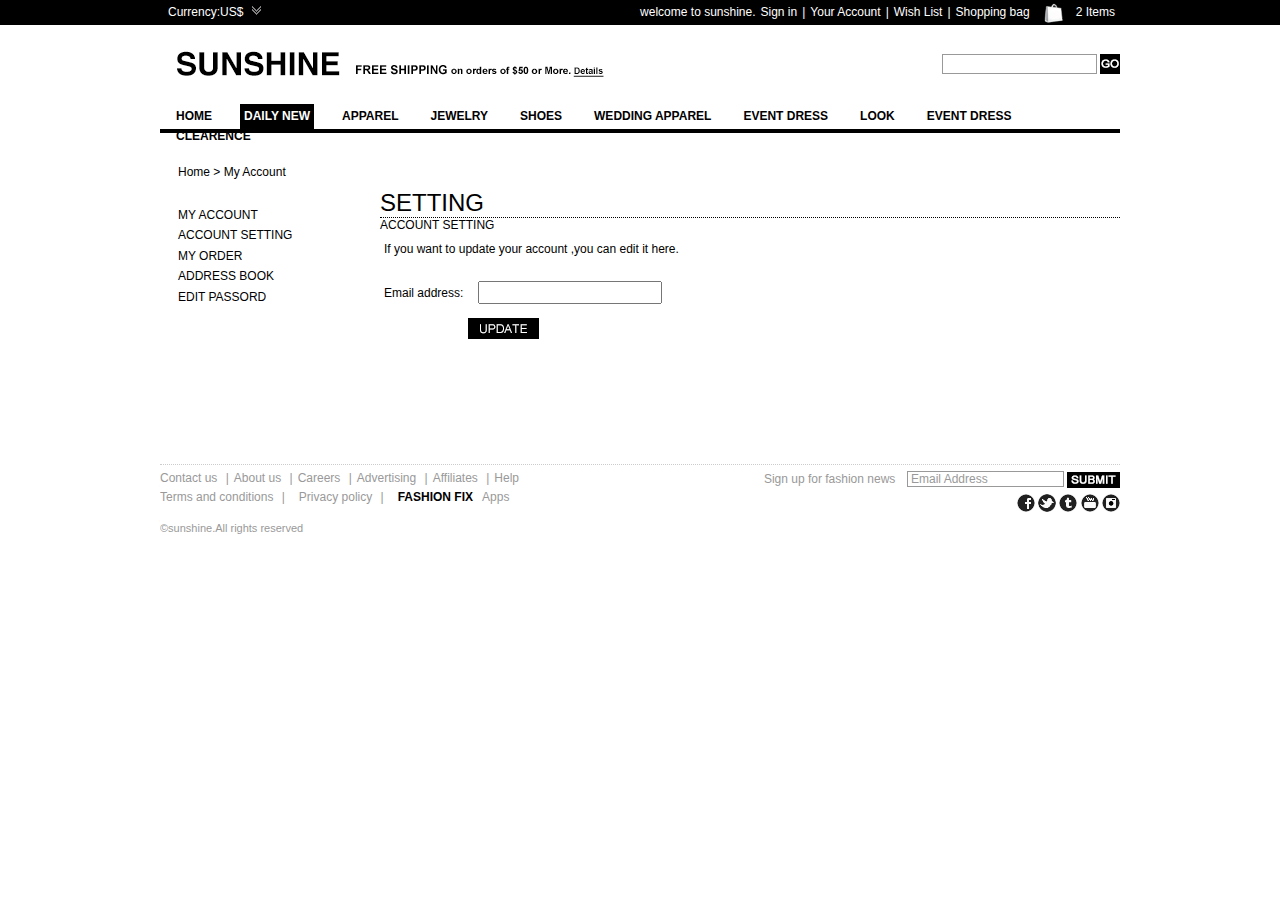
<file: HTML/setting.html>
<!DOCTYPE html PUBLIC "-//W3C//DTD XHTML 1.0 Transitional//EN" "http://www.w3.org/TR/xhtml1/DTD/xhtml1-transitional.dtd">
<html xmlns="http://www.w3.org/1999/xhtml">
<head>
<meta http-equiv="Content-Type" content="text/html; charset=utf-8" />
<meta http-equiv="X-UA-Compatible" content="IE=Emulate IE7" />
<title>setting</title>
<link type="text/css" href="css/css.css" rel="stylesheet" />
<script src="js/jquery-latest.js"></script>
<SCRIPT type="text/javascript"  src="js/jquery.js"></SCRIPT>
</head>

<body>
<!--head start-->
<div id="head_wrap">
  <div id="head">
  <div class="head_left">
    <div class="head_arrow">Currency:US$</div>	
      <ul class="language">
        <li><a href="#"><img src="images/us_flag.gif" alt="" title="" /><span>US Dollar</span></a></li>
        <li><a href="#"><img src="images/euro_flag.gif" alt="" title="" /><span>Euro</span></a></li>
        <li><a href="#"><img src="images/jap_flag.gif" alt="" title="" /><span>Japanese Yen</span></a></li>
        <li><a href="#"><img src="images/gb_flag.gif" alt="" title="" /><span>GB Pound</span></a></li>
        <li><a href="#"><img src="images/cd_flag.gif" alt="" title="" /><span>Canadian Dollar</span></a></li>
        <li><a href="#"><img src="images/as_flag.gif" alt="" title="" /><span>Australian Dollar</span></a></li>
        <li><a href="#"><img src="images/sf_flag.gif" alt="" title="" /><span>Switzerland Francs</span></a></li>
        <li><a href="#"><img src="images/hk_flag.gif" alt="" title="" /><span>Hong Kong Dollars</span></a></li>
        <li><a href="#"><img src="images/rou_flag.gif" alt="" title="" /><span>Rouble</span></a></li>
        <li><a href="#"><img src="images/mp_flag.gif" alt="" title="" /><span>MexicanPeso</span></a></li>
      </ul>    	
  </div>
	<script>
	$(function() {
	  	$(".head_arrow").click(function () {
	  	//$(".language").toggle('slow',function(){$('.head_arrow').toggleClass('on_but')});//
		$(".language").slideToggle('slow',function(){$('.head_arrow').toggleClass('on_but')});//slideToggle()
	  	}); 
	
	});  
	</script>
	<div class="head_right">welcome to sunshine.<a href="#">Sign in</a>|<a href="#">Your Account</a>|<a href="#">Wish List</a>|<a href="#">Shopping bag</a><img class="shopping-bag" width="26" height="20" title=     "Shopping bag" alt="Shopping bag" src="images/shoppingbag.png"><a href="#" onmouseover="display()" onmouseout="disappear()">2 Items</a>
    </div>
  </div>
</div>
<!--head over-->
<!--top start-->
<div id="top">
	<div class="top_logo"><a><img src="images/logo.gif" alt=""/></a><a><img src="images/top_freeship_bn.gif" alt=""/></a></div>
    <div class="top_right">
    	<div class="top_bags">
            <div id="box" onmouseover="display()" onmouseout="disappear()">
                <h3><a href="#">MY BAG: 2 ITEMS</a></h3>
                <div class="bag_box_l1">
                    <div class="bag_box_img">
                        <div class="bag_box_imgl"><img src="images/box_img.gif" alt="" title="" /></div>
                        <div class="bag_box_imgr">
                            <ul>
                                <li><strong>color:</strong>Pink</li>
                                <li><strong>size:</strong>Large</li>
                                <li><strong>qty:</strong>2</li>
                                <li><strong>PRICE:</strong>USD 112.84</li>
                            </ul>
                        </div>
                    </div>
                </div>
                 <div class="bag_box_l2">
                    <div class="bag_box_img">
                        <div class="bag_box_imgl"><img src="images/box_img.gif" alt="" title="" /></div>
                        <div class="bag_box_imgr">
                            <ul>
                                <li><strong>color:</strong>Pink</li>
                                <li><strong>size:</strong>Large</li>
                                <li><strong>qty:</strong>2</li>
                                <li><strong>PRICE:</strong>USD 112.84</li>
                            </ul>
                        </div>
                    </div>
                </div>
                <div class="box_price">
                    <p>Free Shipping on orders over 273.00 or more<br /><strong>FREE: -USD 150.00</strong></p>      
                </div>
                <div class="box_check">	
                    <div class="box_check_tt">
                        <p><a href="#">MY BAG: 2 ITEMS</a><br />SUB TOTAL: USD 331.24</p>
                    </div>
                    <div class="box_check_btn"><img src="images/box_check_bt.gif" alt="" title="" /></div>
                </div>
			</div>
        </div>
        <div class="top_search">
<form method="get" action="" target="_top" name="" style="float:right;">
                <input type="text" class="search_box"/>
                <input name="" type="image" class="button" src="images/search_bt.gif" style="margin-top:4px;"/>
            </form>
        </div>
    </div>
</div>
<!--top over->
<!--nav start-->
<div id="nav">
	<ul>
   
   	  	<li class="nav_list"><a href="#">Home</a></li>
        
        <li class="nav_list nav_select_dn" ><a href="#">Daily New</a>
   	 		 <div class="nav_subnav" style="*left:310px;position:absolute;">
                   <div class="nav_subnav_m" >
                        <ul class="nav_subnav_m1" >
                            <li><h3><a href="#">Prom Dresses</a></h3></li>
                            <li><a href="#">2012 Prom Season</a></li>
                            <li><a href="#">Best Selling Prom</a></li>
                        </ul>
                        <ul class="nav_subnav_m1">
                            <li><h3><a href="#">Quinceanera Dresses</a></h3></li>
                            <li><a href="#">2012 Prom Season</a></li>
                            <li><a href="#">Best Selling Prom</a></li>
                        </ul>
                   </div>
                   <div class="nav_subnav_r" >
                        <ul class="nav_subnav_r1">
                            <li><h3><a href="#">Cocktail Dresses</a></h3></li>
                            <li><h3><a href="#">Homecoming Dresses</a></h3></li>
                            <li><h3><a href="#">Venice Film Festival Dresses</a></h3></li>
                        </ul>
                        <ul class="nav_subnav_r1">
                            <li><h3><a href="#">Celebrity Dresses</a></h3></li>
                            <li><a href="#">Oscar Dresses</a></li>
                            <li><a href="#">Cannes Film Festival Dresses</a></li>
                            <li><a href="#">Kate Middleton Dresses</a></li>
                            <li><a href="#">Emmy Dresses</a></li>
                            <li><a href="#">Golden Globe Dresses</a></li>
                            <li><a href="#">Grammy Dresses</a></li>
                        </ul>
                        <ul class="nav_subnav_r1">
                           <li><h3><a href="#">Formal Dresses</a></h3></li>
                           <li><h3><a href="#">Apparel Accessories</a></h3></li>
                           <li><h3><a href="#">Jewelry Sets</a></h3></li>
                        </ul>
                   </div>
               
            </div>
        </li>
    
      <li class="nav_list"><a href="#">Apparel</a>
      	 <div class="nav_subnav" style="*left:390px;position:absolute;"> 
            	
                   <div class="nav_subnav_m">
                        <ul class="nav_subnav_m1">
                            <li><h3><a href="#">Prom Dresses</a></h3></li>
                            <li><a href="#">2012 Prom Season</a></li>
                            <li><a href="#">Best Selling Prom</a></li>
                        </ul>
                        <ul class="nav_subnav_m1">
                            <li><h3><a href="#">Quinceanera Dresses</a></h3></li>
                            <li><a href="#">2012 Prom Season</a></li>
                            <li><a href="#">Best Selling Prom</a></li>
                        </ul>
                        <ul class="nav_subnav_m1">
                            <li><h3><a href="#">Event Dresses</a></h3></li>
                            <li><a href="#">Pageant Dresses</a></li>
                            <li><a href="#">Office Dresses</a></li>
                            <li><a href="#">Party Dresses</a></li>
                            <li><a href="#">Picture Color Dresses</a></li>
                            <li><a href="#">Dresses for Europe</a></li>
                        </ul>
                   </div>
                   <div class="nav_subnav_r">
                        <ul class="nav_subnav_r1">
                            <li><h3><a href="#">Cocktail Dresses</a></h3></li>
                            <li><h3><a href="#">Homecoming Dresses</a></h3></li>
                        </ul>
                        <ul class="nav_subnav_r1">
                            <li><h3><a href="#">Celebrity Dresses</a></h3></li>
                            <li><a href="#">Oscar Dresses</a></li>
                            <li><a href="#">Cannes Film Festival Dresses</a></li>
                            <li><a href="#">Kate Middleton Dresses</a></li>
                            <li><a href="#">Emmy Dresses</a></li>
                            <li><a href="#">Golden Globe Dresses</a></li>
                            <li><a href="#">Grammy Dresses</a></li>
                        </ul>
                        <ul class="nav_subnav_r1">
                           <li><h3><a href="#">Formal Dresses</a></h3></li>
                           <li><h3><a href="#">Apparel Accessories</a></h3></li>
                           <li><h3><a href="#">Jewelry Sets</a></h3></li>
                        </ul>
                   </div>
               
            </div>
      </li>
        
      <li class="nav_list"><a href="#">Jewelry</a></li>
       
      <li class="nav_list"><a href="#">Shoes</a></li>
        
      <li class="nav_list"><a href="#">Wedding Apparel</a></li>
        
      <li class="nav_list"><a href="#">Event Dress</a></li>
        
      <li class="nav_list"><a href="#">Look</a></li>
        
      <li class="nav_list"><a href="#">Event Dress</a></li>
        
      <li class="nav_list"><a href="#">Clearence</a></li>
        
    </ul>
   
</div>
<!--nav over-->
<!--main start-->
<div id="main">
	<div class="main_bread">Home > My Account</div>
    <div class="myaddress">
        <div class="myaddress_l">
             <div class="myaddress_list">
                <ul>
                    <li><a href="">My account</a></li>
                    <li><a href="#">Account Setting</a></li>
                    <li><a href="#">My Order</a></li>
                    <li><a href="#">Address Book</a></li>
                    <li><a href="#">Edit Passord</a></li>
                </ul>
             </div> 	
        </div>
       <div class="myaddress_r">
       		<div class="myaddress_r_l1"><h1>Setting</h1></div>
            <div class="editpassword_r_l2">ACCOUNT SETTING</div>
           	<div class="editpassword_r_l3">If you want to update your account ,you can edit it here.</div>
            <div style="clear:left"></div>
           	<div class="editpassword_r_input">
            	<table cellpadding="0" cellspacing="0" width="290">
                	<tr>
                    	<td>Email address:</td>
                        <td><input type="text" class="editpassword_txt" name="" id="" /></td>
                    </tr>
                    <tr><td>&nbsp;</td></tr>     
                     <tr>
                    	<td>&nbsp;</td>
                        <td><input type="image" src="images/update_icon.gif" /></td>
                    </tr>
                </table>
            </div>
       </div>
    </div>
</div>
<!--main over-->
<!--foot start-->
<div id="foot">
	<div class="foot_l1">
        <div class="foot_l1_nav">
          <ul>
            <li>
              <a href="#">Contact us</a>
              <span class="sep">|</span>
            </li>
            <li>
              <a href="#">About us</a>
              <span class="sep">|</span>
            </li>
            <li>
              <a href="#">Careers</a>
              <span class="sep">|</span>
            </li>
            <li>
              <a href="#">Advertising</a>
              <span class="sep">|</span>
            </li>
            <li>
              <a href="#">Affiliates</a>
              <span class="sep">|</span>
            </li>
            <li>
              <a href="#">Help</a>
            </li>
          </ul>
        </div>
    	<div class="foot_l1_search">
        <form action="" method="" class="">
        	<label>Sign up for fashion news</label>
            <input type="text" name="" class="foot_l1_search_box" value=" Email Address"/>
            <input type="image" name="" src="images/foot_submit.gif" class="foot_l1_search_button"/>
        </form>
        </div>
        
    </div>
    <div class="foot_l2">
    	<div class="foot_icon">
          <a id="find-fb" target="_blank" href="#"></a>
          <a id="find-tw" target="_blank" href="#"></a>
          <a id="find-tu" target="_blank" href="#"></a>
          <a id="find-yt" target="_blank" href="#"></a>
          <a id="find-in" target="_blank" href="#"></a>
        </div>
    	<div class="foot_msg">
          <ul>
            <li>
              <a href="#">Terms and conditions</a>
              <span class="sep">|</span>
            </li>
            <li>
              <a href="#">Privacy policy</a>
              <span class="sep">|</span>
            </li>
            <li>
              <a href="#" class="foot_fashion"><strong>FASHION FIX</strong></a>
            </li>
            <li>
              <a href="#">Apps</a>
            </li>
          </ul>
        </div>
     </div>
     <div class="foot_copyright">&copy;sunshine.All rights reserved</div>
</div>
<!--foot over-->
</body>
</html>
</file>
<file: HTML/css/css.css>
@charset "utf-8";
/* CSS Document */
* {
	margin:0 auto;
	padding:0;
}
ul,li{margin:0; padding:0;list-style-type:none;}
* html body {
	overflow: visible;
}
body {
	margin:0 auto;
	padding:0;
	color: #000;
	font-family:Arial, Helvetica, sans-serif;
	font-size:12px;
	
}
input, select, textarea {
	font-size:12px;
	/*line-height:16px;*/
}
img {
	border: 0 none;
	vertical-align: top;
}
button {
	cursor: pointer;
}
a {
  text-decoration:none;
  
}
a:hover{text-decoration:underline;}
/* 去掉链接的虚线框 */
a {
	outline: none;
star:expression(this.onFocus=this.blur());}
.pointer {
	cursor:pointer;
}

/*******head**********/
#head_wrap { background-color: #000;left: 0;position: fixed;width: 100%;z-index: 5000;}
#head{width:960px;height:25px;line-height:25px;background:#000;margin:0 auto;clear:both;}
#head .head_left{float:left;position:relative;z-index:1000;}
#head .head_left .language{width:145px;height:auto;background:#000;box-shadow:1px 1px 2px #000;float:left;position:absolute;top:24px;display:none;}
#head .head_left .language li{width:145px;height:21px;line-height:21px;}
#head .head_left .language li img{padding:3px 5px 0 8px;}
#head .head_left .language li a{display:block;color:#fff;text-decoration:none;height:21px;line-height:21px;}
#head .head_left .language li a:hover{color:#000;text-decoration:none;background:#fff;width:145px;}
#head .head_right{float:right;color:#fff;*margin-top:1px;_margin-top:5px;}
#head .head_right a{color:#fff;padding-left:5px;padding-right:5px;}

#head .head_arrow{ background:url(../images/arrow_top.gif) right no-repeat; width:94px; height:21px; cursor:pointer;position:absolute;color:#fff;padding-left:8px;}/*默认背景效果*/
#head .head_left .on_but{ background: url(../images/arrow_top_on.gif) right no-repeat; width:94px; height:21px; cursor:pointer;}/*点击下拉语言列表改变背景

/***********top************/
#top{width:960px;height:70px;clear:both;content: ".";padding-top:30px !important;}
#top .top_logo{margin-top:20px;padding-left:15px;float:left;}
#top .top_right{width:400px;float:right;}
.shopping-bag{vertical-align:middle;margin:0px 5px;}
#top .top_right .top_bags{text-align:right;width:400px;padding-top:20px;position: relative;z-index:1000;}
#top .top_right .top_bags a{color:#cf1111;}
#top .top_right .top_bags #box{
	display: none;
	width: 233px;
	height:auto;
	border: 1px solid #ccc;
    position: absolute;
	-moz-box-shadow:2px 2px 10px #dfddde; -webkit-box-shadow:2px 2px 10px #dfddde;box-shadow:2px 2px 10px #dfddde; filter: progid:DXImageTransform.Microsoft.Shadow(color=#dfddde,direction=120,strength=2);-ms-filter: "progid:DXImageTransform.Microsoft.Shadow(Strength=2, Direction=90, Color='#c8c8c8')";
	padding:7px 10px 15px 9px;
	background:#fff;
	top:5px;
	left:140px;
	z-index:1000;
}
#top .top_right .top_bags #box h3 a{color:#000;text-decoration:underline;font-size:11px;float:left;}
#top .top_right .top_bags #box .bag_box_l1{width:233px;height:auto;border-top:3px #d9d9d9 solid;border-bottom:1px #000000 dotted;margin-top:8px;float:left;}
#top .top_right .top_bags #box .bag_box_l1 .bag_box_img{background:#f5f5f5;margin-top:5px;padding:15px 0 11px 0;float:left;width:233px;}
#top .top_right .top_bags #box .bag_box_l1 .bag_box_imgl{padding-left:4px;float:left;}
#top .top_right .top_bags #box .bag_box_l1 .bag_box_imgr{padding-left:10px;padding-top:6px;float:left;}
#top .top_right .top_bags #box .bag_box_l1 .bag_box_imgr li{line-height:1.6em;clear:left;}

#top .top_right .top_bags #box .bag_box_l2{width:233px;height:auto;margin-top:8px;float:left;border-bottom:1px #000000 dotted;padding-bottom:10px;}
#top .top_right .top_bags #box .bag_box_l2 .bag_box_img{margin-top:5px;padding:0 0 11px 0;float:left;width:233px;}
#top .top_right .top_bags #box .bag_box_l2 .bag_box_imgl{padding-left:4px;float:left;}
#top .top_right .top_bags #box .bag_box_l2 .bag_box_imgr{padding-left:10px;padding-top:6px;float:left;}
#top .top_right .top_bags #box .bag_box_l2 .bag_box_imgr li{line-height:1.6em;clear:left;}

#top .top_right .top_bags #box .box_price{width:231px;border-bottom:3px #d9d9d9 solid;float:left;padding-left:2px;padding:11px 0;}
#top .top_right .top_bags #box .box_price p{color:#cf1111;float:left;}
#top .top_right .top_bags #box .box_price strong{float:left;}
#top .top_right .top_bags #box .box_check{width:233px;height:76px;background:#e9e9e9;float:left;margin-top:10px;}
#top .top_right .top_bags #box .box_check .box_check_tt{padding-left:12px;padding-top:11px;float:left;width:222px;height:23px;}
#top .top_right .top_bags #box .box_check .box_check_tt p{float:left;}
#top .top_right .top_bags #box .box_check .box_check_tt a{color:#000;text-decoration:underline;font-weight:bold;float:left;}
#top .top_right .top_bags #box .box_check .box_check_btn{float:right;margin-top:6px;padding-right:6px;}
#top .top_search{width:400px;height:26px;}
#top .top_search .search_box{border: 1px solid #999999;width:150px;height:18px;line-height:17px;margin-top:4px;padding-left:3px;color:#999999;}
#top .top_search .button{vertical-align:top;}

/*********nav**********/
#nav{width:960px;height:25px;line-height:25px;background:url(../images/nav_bt_bg.gif) repeat-x bottom;padding: 4px 0;}
#nav ul{float:left;}
#nav ul .nav_list{float:left;height:20px;text-transform: uppercase;}

#nav .nav_list a{color:#000;font-size:12px;display:block;font-weight:bold;margin:0 12px;padding:0 4px;float:left;}
#nav .nav_list:hover a{background: none repeat scroll 0 0 #000;text-align:center;color:#fff;text-decoration:none;}
#nav .nav_select_dn a{background: none repeat scroll 0 0 #000;text-align:center;color:#fff;}

#nav .nav_list .nav_subnav{display:none;}
#nav .nav_list .nav_subnav li{text-transform: capitalize;margin:5px 0;}

#nav .nav_list:hover .nav_subnav{display:block;position:absolute;top:132px;width:350px;background:#fff;z-index:5000;padding-bottom:20px;border:1px solid #000;}

#nav .nav_subnav .nav_subnav_m{width:135px;float:left;}
#nav .nav_subnav .nav_subnav_m1{padding-top:13px;}
#nav .nav_subnav .nav_subnav_m1 li{width:150px;}
#nav .nav_subnav .nav_subnav_m a{color:#000;font-size:11px;background:none;text-align:left;font-weight:normal;line-height:12px;}
#nav .nav_subnav .nav_subnav_m a:hover{background: none repeat scroll 0 0 #000;color:#fff;text-decoration:none;}
#nav .nav_subnav .nav_subnav_m h3 a{color:#000;font-size:11px;background:none;text-align:left;font-weight:bold;line-height:12px;}
#nav .nav_subnav .nav_subnav_m h3 a:hover{background: none repeat scroll 0 0 #000;color:#fff;text-decoration:none;}

#nav .nav_subnav .nav_subnav_r{width:157px;line-height:2em;float:left;padding-left:20px;}
#nav .nav_subnav .nav_subnav_r1{padding-top:13px;}
#nav .nav_subnav .nav_subnav_r1 li{width:157px;}
#nav .nav_subnav .nav_subnav_r a{color:#000;font-size:11px;background:none;text-align:left;font-weight:normal;line-height:12px;}
#nav .nav_subnav .nav_subnav_r a:hover{background: none repeat scroll 0 0 #000;color:#fff;text-decoration:none;}
#nav .nav_subnav .nav_subnav_r h3 a{color:#000;font-size:11px;background:none;text-align:left;font-weight:bold;line-height:12px;}
#nav .nav_subnav .nav_subnav_r h3 a:hover{background: none repeat scroll 0 0 #000;color:#fff;text-decoration:none;}

/***************banner***************/
#main{width:960px;margin:0 auto;overflow:hidden;zoom:1;margin-top:5px;}
#main .main_in{width:960px;height:auto;float:left;}
#main .banner{ position:relative;width:960px;height:490px;}
#main .banner #bgimg{position:absolute; top:0px; left:0px; width:970px; height:490px;background:url(../images/beach1.jpg) no-repeat; cursor:pointer;}
#main .banner #banner_sfq{position:relative;padding-top:120px;padding-left:20px;z-index:0;}
#main .banner #banner_sfq fieldset {border:0 none; }
#main .banner .basic  {width:323px;}
#main .banner .basic .panel{position:relative; z-index:0;width:323px; overflow:visible;}
#main .banner .basic .panel .banner_sjs {position:absolute; z-index:20;right:-1px;bottom:-10px;float:left;background:url(../images/banner_sanjiao.png) right bottom no-repeat;width:14px;height:10px;display:block;}
#main .banner .basic p a,img{background:0 none;padding:0;margin:0;border:0 none;}
#main .banner .basic p a:hover,img{background:0 none;padding:0;margin:0;border:0 none;}
#main .banner .basic a {
	cursor:pointer;
	display:block;
	padding-left:5px;
	margin-top: 0;
	text-decoration: none;
	font-weight: bold;
	font-size: 12px;
	color:#fff;
	border-top: 1px solid #FFFFFF;
	background-image:url(../images/banner_sfq_bg1.gif);
	width:305px;
	height:29px;
	line-height:29px;
}
#main .banner .basic a:hover {
	background-image:url(../images/banner_sfq_bg2.gif);
	width:305px;
	height:29px;
	line-height:29px;
}
#main .banner .basic a.selected {
	color:#fff;
	background-image: url(../images/banner_sfq_bg2.gif);
	width:305px;
	height:29px;
	line-height:29px;
}
#main .banner .basic p{width:310px;height:182px;cursor:pointer;}
#main .sub_content{padding:10px 0;width:970px;height:350px;}
.row_left {float:left;}
.row_right{float:right;}

/***************foot******************/
#foot{width:960px;height:auto;margin:5px auto;margin-bottom:12px;color:#999999;}
#foot .bottom_ms_main{padding-bottom:4px;margin-top:-5px;}
#foot .bottom_ms{width:960px;height:23px;line-height:23px;background:url(../images/bottom_ms_bg.gif) no-repeat;margin-top:4px;}
#foot .bottom_ms ul{padding-left:20px;}
#foot .bottom_ms ul li{color:#fff;letter-spacing:0.4px;}
#foot .bottom_ms span{text-decoration:underline;}
#foot .bottom_ms .bottom_fg{padding:0 17px 0 13px;}
#foot .foot_l1{padding-top:6px;height:19px;margin:0 auto;border-top:1px #ccc dotted;}
#foot .foot_l1 .foot_l1_search{float:right;padding-left:30px;height-line:18px;}
#foot .foot_l1 .foot_l1_search label{padding-right:8px;}
#foot .foot_l1 .foot_l1_search_box{border:1px #999 solid;height:14px;color:#999;}
#foot .foot_l1 .foot_l1_search_button{vertical-align:middle;}
#foot .foot_l1 .foot_l1_nav{float:left;padding-right:30px;}
#foot .foot_l1 .foot_l1_nav a{color:#999999;}
#foot .foot_l2{height:32px;margin:0 auto;}
#foot .foot_l2 .foot_icon{float:right;padding:4px 0;}
#foot .foot_l2 .foot_icon a{background: url("../images/sprite.gif") repeat scroll 0 0 transparent;display: inline-block;height: 18px;text-indent: -9999em;width: 18px;}
#foot .foot_l2 .foot_icon a#find-fb {background-position: 0 0px;}
#foot .foot_l2 .foot_icon a#find-tw {background-position: -22px 0px;}
#foot .foot_l2 .foot_icon a#find-tu {background-position: -44px 0px;}
#foot .foot_l2 .foot_icon a#find-yt {background-position: -66px 0px;}
#foot .foot_l2 .foot_icon a#find-in {background-position: -88px 0px;}
#foot .foot_l2 ul,li{float:left;}
#foot .foot_l2 li{padding-right:9px;}
#foot .foot_l2 .foot_msg{padding-right:93px;float:left;}
#foot .foot_l2 .foot_msg a{color:#999;}
#foot .foot_l2 .foot_msg .foot_fashion{color:#000;}
#foot .foot_l2 .foot_msg .foot_mr{color:#000;text-decoration:underline;}
#foot .foot_copyright{font-size:11px;}

/*********main_l**************/
#main .main_dg_t{margin-top:11px;margin-bottom:30px;width:960px;height:auto;overflow:hidden;zoom:1;}
#main .main_l{width:177px;height:auto;overflow:hidden;zoom:1;float:left;}
#main .main_l a{color:#000;}
#main .main_l ul {margin:0;padding-bottom:20px;}
#main .main_l ul li{margin:3px 0;width:183px;}
#main .main_r{width:753px;height:auto;overflow:hidden;zoom:1;padding-left:30px;float:left;}
#main .main_r a {color:#000;}
#main .main_r .main_r_list1{margin-top:7px;}
#main .main_r .main_r_list2{margin-top:4px;}

#main .main_l .sub_navigation{ float: left;padding: 13px 0 0;position: relative;width: 183px;}
#main .main_l .sub_navigation h1 {color:#000;font-weight:bold;border-bottom:1px dotted #999999;text-transform: uppercase;}
#main .main_l .sub_navigation_contents{margin-top:6px;float:left;}
#main .main_l .sub_navigation_contents ul.main-nav { border-bottom: 1px dotted #000000;text-transform: uppercase;display：block;}
#main .main_l .sub_navigation_contents ul li a:hover{background:none repeat scroll 0 0 #000;color:#FFF; text-decoration:none;}
#main .main_l .filter{border-bottom:1px dotted #000000;clear:both;overflow:hidden;padding-bottom:10px;padding-top:10px;}
#main .main_l .filter_head{}
#main .main_l .filter h4{font-size:100%;font-weight:bold;margin:3px 0;text-transform:uppercase;}
#main .main_l .filter h4 a{background: url("../images/arrow_next.gif") no-repeat scroll 95% center #FFFFFF;padding-right: 17px;}
#main .main_l .filter h4 a:hover{background-color:#000; background-image:url("../images/arrow_next_invert.gif"); text-decoration:none;color:#fff;}
#main .main_l .toggle{display: block;}
#main .main_l .filter_name{width: 162px;}
#main .main_l .sub_navigation ul li a span:hover {background-color:#000;color:#fff;}
#main .main_l .sub_navigation ul li a span:visited {font-weight:bold;}

#main .main_r .main_r_tbg{padding-top:6px;}
#main .main_r .main_r_breadcrumbs{float: left;height:17px;line-height:17px;color:#999;} 
#main .main_r .main_r_breadcrumbs a {color:#999;}
#main .main_r .main_r_filters{margin-top:17px;overflow:hidden;}
#main .main_r .main_r_filters .filterSort{float:right;color:#999;}
#main .main_r .main_r_filters .filterSort select{border: 1px solid #999;padding:0;margin: 0 0 0 10px;}
#main .main_r .main_r_filters .pagination{float:right;}
#main .main_r .main_r_filters .pagination li{border:1px #ccc solid;width:8px;height:11px;float:left;padding:5px 7px 6px 5px;margin-right:5px;text-align:center;vertical-align:middle;}
#main .main_r .main_r_filters .pagination li a:hover{text-decoration:none;}

#main .main_r .main_r_default_product{width:753px;height:auto;margin-top:23px;float:left;overflow:hidden;zoom:1;}
#main .main_r .main_r_default_product .productThumbnail{width:230px;height:auto;margin-right:25px;margin-bottom:35px;float:left;}
#main .main_r .main_r_default_product .productThumbnail .product_title{margin:10px 0 5px 30px;overflow:hidden;}
#main .main_r .main_r_default_product .productThumbnail .product_title .product_price{font-weight:bold;font-size:12px;}

#main .main_r .category-controls{float: left;height: auto;width: 753px;}
#main .main_r .bottom_pagination{float:right;}
#main .main_r .bottom_pagination ol.page-nos {display: inline;margin-top: 10px;}
#main .main_r .bottom_pagination ol.page-nos li {display: inline;line-height:2em;margin: 0 2px;font-size: 11px; vertical-align:middle;}
#main .main_r .bottom_pagination ol.page-nos li a {background-color:#FFF;border:1px solid #999;padding:2px 5px;}
#main .main_r .bottom_pagination ol.page-nos li.page-skip {margin: 0 2px;}
#main .main_r .bottom_pagination ol.page-nos li span.selected {background-color: #EDEDED;border: 1px solid #999;padding: 2px 5px;font-weight:bold;}

/******product detail*********/
#main .pro_l{width:762px;height:auto;overflow:hidden;zoom:1;float:left;display:inline;}
#main .pro_l .pro_fdj_cnt{margin-top:16px;float:left;width:762px;}
#main .pro_l .pro_fdj_cntl{width:385px;float:left;}
#main .pro_l .pro_fdj_cntl .zoom-small-image {float:left;width:385px;}
#main .pro_l .pro_fdj_cntl .zoom-tiny-image {border:1px solid #CCC;margin:0px;}
#main .pro_l .pro_fdj_cntl .zoom-tiny-image:hover {border:1px solid #C00;}
#main .pro_l .pro_fdj_cntl .cloud-zoom-lens {
	
		/* Set this to minus the border thickness. */
	background-color:#fff;	
	cursor:move;		
}

/* This is for the title text. */
#main .pro_l .pro_fdj_cntl .cloud-zoom-title {
	font-family:Arial, Helvetica, sans-serif;
	position:absolute !important;
	background-color:#000;
	color:#fff;
	padding:3px;
	width:100%;
	text-align:center;	
	font-weight:bold;
	font-size:10px;
	top:0px;
}

/* This is the zoom window. */
#main .pro_l .pro_fdj_cntl .cloud-zoom-big {
	border:1px solid #ccc;
	overflow:hidden;
}
#main .pro_l .pro_fdj_cntl .other_Imgs{margin-top:5px;float:left;padding-left:33px;}
#main .pro_l .pro_fdj_cntl .other_Imgs a{float:left;padding-right:15px;}
#main .pro_l .pro_fdj_cntl .other_Imgs .otheImg_li{border:1px #999 solid;float:left;}

#main .pro_l .pro_fdj_cntr{width:355px;height:auto;float:right;}
#main .pro_l .pro_fdj_cntr h1{font-size:16px;font-weight:100;text-transform: uppercase;}
#main .pro_l .pro_fdj_cntr .pro_fdj_price{margin-top:2px;font-weight:bold;font-size:16px;}
#main .pro_l .pro_fdj_cntr .pro_color{margin-top:2px;float: left;height: auto;width: 350px;}
#main .pro_l .pro_fdj_cntr .pro_color div {display: inline;margin-right: 15px;}
#main .pro_l .pro_fdj_cntr .pro_color img{height: 20px;vertical-align: middle;width: 20px;}
#main .pro_l .pro_fdj_cntr .pro_fdj_description{margin-top:15px;margin-bottom:10px;overflow:hidden;float:left;}
#main .pro_l .pro_fdj_cntr .pro_fdj_description ul{line-height:1.5em;}
#main .pro_l .pro_fdj_cntr .pro_fdj_description li{clear:left;list-style-type: disc;background:url(../images/list_iocn.gif) left no-repeat;padding-left:10px;}
#main .pro_l .pro_fdj_cntr .pro_review_qs{width:350px;height:50px;line-height:50px;border:1px #ccc solid;float:left;}

#main .pro_l div.panel,span.flip{margin:0px;cursor:pointer;}
#main .pro_l div.panel{display:none;padding:20px 0;float:left;}
#main .pro_l div.panel .text_tab{background:#e0dedf;float:left;width:762px;height:38px;}
#main .pro_l div.panel .reviews_tab { padding: 0;margin:0;float:left;}
#main .pro_l div.panel .reviews_tab li {float:left; width:150px; height:38px; line-height:38px; text-align:center;text-decoration:none;}
#main .pro_l div.panel .reviews_tab li a{text-decoration:none;font-size:12px;}
#main .pro_l div.panel .reviews_tab li.active a {border: 1px solid #ccc; background:#FFF;float:left;width:157px; }
#main .pro_l div.panel .reviews_cnt { float: left; clear: both; border:1px #ccc solid;border-top:0 none;background: #fff; padding-top: 13px;width: 760px;margin-top:-1px; }
#main .pro_l div.panel .reviews_cnt .reviews_l1{height:25px;border-bottom:1px #ccc dotted;float:left;width:748px;padding-left:12px;font-size:11px;}
#main .pro_l div.panel .reviews_cnt .reviews_l1_l{float:left;}
#main .pro_l div.panel .reviews_cnt .reviews_l1_l img{padding-left:18px;padding-right:14px;}
#main .pro_l div.panel .reviews_cnt .reviews_l1_r{float:right;padding-right:12px;font-weight:bold;}
#main .pro_l div.panel .reviews_cnt .reviews_l2{background:#f0f0f0;width:98px;height:20px;float:right;margin:8px 12px 8px 0; padding:3px;}
#main .pro_l div.panel .reviews_cnt .reviews_l2 select{border-top:2px #7c8584 solid;border-left:2px #7c8584 solid;border-right:2px #fcfcfc solid;border-bottom:2px #fcfcfc solid;width:99px;height:20px;padding:0;background:#f0f0f0;}
#main .pro_l div.panel .reviews_cnt .reviews_l3{border-top:1px #ccc solid;width:734px;padding:24px 13px 0 13px;float:left;}
#main .pro_l div.panel .reviews_cnt .reviews_l3_l{width:206px;height:auto;float:left;}
#main .pro_l div.panel .reviews_cnt .reviews_l3_l1{height:28px;border-bottom:1px #ccc solid;}
#main .pro_l div.panel .reviews_cnt .reviews_l3_l1 img{padding-right:7px;}
#main .pro_l div.panel .reviews_cnt .reviews_l3_l1 span{font-size:11px;}
#main .pro_l div.panel .reviews_cnt .reviews_l3_l2{border-bottom:1px #ccc solid;padding:12px 0 12px 4px;float:left;width:206px;}
#main .pro_l div.panel .reviews_cnt .reviews_l3_l2 ul{line-height:1.7em;}
#main .pro_l div.panel .reviews_cnt .reviews_l3_l2 li{font-size:11px;clear:left;}
#main .pro_l div.panel .reviews_cnt .reviews_l3_r{width:436px;height:auto;float:right;}
#main .pro_l div.panel .reviews_cnt .reviews_l3_r .reviews_l3_r1{width:436px;float:right;}
#main .pro_l div.panel .reviews_cnt .reviews_l3_r .reviews_l3_r1de{float:left;font-size:12px;}
#main .pro_l div.panel .reviews_cnt .reviews_l3_r .reviews_l3_rlda{float:right;font-size:11px;color:#686868;}
#main .pro_l div.panel .reviews_cnt .reviews_l3_r .reviews_l3_r1desp{margin:13px 0;float:left;font-size:11px;}
#main .pro_l div.panel .reviews_cnt .reviews_l3_r .reviews_l3_r2{width:436px;float:right;margin-top:88px;margin-bottom:8px;}
			
#main .pro_l div.panel .reviews_cnt .reviews_l3_r .reviews_l3_r2l{padding-top:20px;float:left;}
#main .pro_l div.panel .reviews_cnt .reviews_l3_r .reviews_l3_r2l span a{text-decoration:underline;padding-left:2px;color:#000;}
#main .pro_l div.panel .reviews_cnt .reviews_l3_r .reviews_l3_r2r{padding-right:35px;float:right;}
#main .pro_l div.panel .reviews_cnt .reviews_cnt_qust_l1{border-bottom:1px #ccc dotted;width:745px;height:29px;float:left;padding:0 0 0 16px;font-style:italic;font-weight:bold;font-size:13px;}
#main .pro_l div.panel .reviews_cnt .reviews_cnt_qust_l2{margin:5px 14px 8px 14px;float:left;width:732px;}
#main .pro_l div.panel .reviews_cnt .reviews_cnt_qust_l2l{width:208px;height:auto;float:left;margin-top:4px;float:left;border-top:1px #ccc solid;border-bottom:1px #ccc solid;}
#main .pro_l div.panel .reviews_cnt .reviews_cnt_qust_l2lt{padding-top:3px;padding-left:3px;float:left;width:205px;}
#main .pro_l div.panel .reviews_cnt .reviews_cnt_qust_l2lt ul{padding-top:12px;padding-bottom:15px;float:left;}
#main .pro_l div.panel .reviews_cnt .reviews_cnt_qust_l2lt ul li{line-height:1.8em;font-size:11px;clear:left;}
#main .pro_l div.panel .reviews_cnt .reviews_cnt_qust_l2r{width:440px;height:auto;float:right;}
#main .pro_l div.panel .reviews_cnt .reviews_cnt_qust_l2rt{border-bottom:1px #ccc solid;float:right;}
#main .pro_l div.panel .reviews_cnt .reviews_cnt_qust_l2rtl1{float:right;width:435px;height:17px;}
#main .pro_l div.panel .reviews_cnt .reviews_cnt_qust_l2rtl1_l{float:left;}
#main .pro_l div.panel .reviews_cnt .reviews_cnt_qust_l2rtl1_l img{vertical-align:top;padding-right:3px;}
#main .pro_l div.panel .reviews_cnt .reviews_cnt_qust_l2rtl1_l .reviews_cnt_qust_l2rtl1_tit{margin-top:7px;line-height:17px;}
#main .pro_l div.panel .reviews_cnt .reviews_cnt_qust_l2rtl1_r{float:right;color:#686868;}
#main .pro_l div.panel .reviews_cnt .reviews_cnt_qust_l2rt2{margin-top:10px;border-bottom:0 none;}
#main .pro_l div.panel .reviews_cnt .reviews_cnt_qust_l2rb{width:436px;float:right;margin-top:12px;}
			
#main .pro_l div.panel .reviews_cnt .reviews_cnt_qust_l2rb .reviews_l3_r2l{padding-top:20px;float:left;}
#main .pro_l div.panel .reviews_cnt .reviews_cnt_qust_l2rb .reviews_l3_r2l span a{text-decoration:underline;padding-left:2px;color:#000;}
#main .pro_l div.panel .reviews_cnt .reviews_cnt_qust_l2rb .reviews_l3_r2r{padding-right:35px;float:right;}


.popup_askquestion {border: 1px solid #808080; display: none; margin: 0 auto; min-height: 200px; position: absolute;width: 770px;background:#fff;z-index:1000;}
.popup_askquestion_close{width:762px;height:33px;line-height:33px;float:left;background:url(../images/askq_closebg.gif) repeat-x;text-align:right;padding-right:8px;}
.pro_info_askquestion{padding:18px 26px 15px  24px;width:720px;height:auto;float:left;}
.pro_info_askquestion .pro_info_askquestion_tt{border-bottom:1px #515151 dotted;float:left;padding-bottom:7px;width:720px;text-align:left;}
.pro_info_askquestion .pro_info_askquestion_cnt{border-bottom:1px #515151 dotted;float:left;padding-bottom:18px;width:720px;}
.pro_info_askquestion .pro_info_askquestion_cntl{width:450px;padding-left:55px;float:left;padding-top:22px;}
.pro_info_askquestion .pro_info_askquestion_cntl  .pro_info_askquestion_cntl1{float:left;height:30px;}
.pro_info_askquestion .pro_info_askquestion_cntl1 .pro_info_askquestion_cntl_tt{text-align:left;float:left;line-height:30px;}
.pro_info_askquestion .pro_info_askquestion_cntl1 .pro_info_askquestion_cntl_text{margin-left:10px;float:left;width:200px;height:30px;background:#f4f4f4;}
.pro_info_askquestion .pro_info_askquestion_cntl1 .pro_info_askquestion_cntl_text .question_txt{border:1px #808080 solid;width:195px;height:20px;margin-top:3px;background:#f4f4f4;*margin-top:-28px;*margin-left:-8px;}
.pro_info_askquestion .pro_info_askquestion_cntl .pro_info_askquestion .pro_info_askquestion_cntl2{float:left;}
.pro_info_askquestion .pro_info_askquestion_cntl2 .pro_info_askquestion_cntl_tt{text-align:top;float:left;padding-left:22px;line-height:30px;	}
.pro_info_askquestion .pro_info_askquestion_cntl2 .pro_info_askquestion_cntl_text{margin-left:8px;float:left;width:346px;height:102px;background:#f4f4f4;}
.pro_info_askquestion .pro_info_askquestion_cntl2 .pro_info_askquestion_cntl_text .question_txt{border:1px #808080 solid;width:340px;height:92px;margin:2px;background:#f4f4f4;*margin-left:-8px;}
.pro_info_askquestion .pro_info_askquestion_cntl  .pro_info_askquestion_cntl2{float:left;margin-top:30px;}
.pro_info_askquestion .pro_info_askquestion_cntl  .pro_info_askquestion_cntl3{float:left;margin-top:18px;}
.pro_info_askquestion .pro_info_askquestion_cntl3 .pro_info_askquestion_cnt_tt{text-align:left;float:left;line-height:30px;	}
.pro_info_askquestion .pro_info_askquestion_cntl3 .pro_info_askquestion_cnt_text{margin-left:6px;float:left;width:210px;}
.pro_info_askquestion .pro_info_askquestion_cntl3 .pro_info_askquestion_cnt_text .question_txt{border:1px #808080 solid;width:200px;height:20px;line-height:20px;margin-top:3px;background:#f4f4f4;}
.pro_info_askquestion .pro_info_askquestion_cntl3 .pro_info_askquestion_cnt_text div{width:210px;height:30px;background:#f4f4f4;}
.pro_info_askquestion .pro_info_askquestion_cntl3 .pro_info_askquestion_cnt_text span{float:left;line-height:15px;font-style:italic;width:210px;}

.pro_info_askquestion .pro_info_askquestion_cntl  .pro_info_askquestion_cntl4{float:left;margin-top:10px;}
.pro_info_askquestion .pro_info_askquestion_cntl4 .pro_info_askquestion_cnt_tt{text-align:left;float:left;padding-left:16px;line-height:26px;	}
.pro_info_askquestion .pro_info_askquestion_cntl4 .pro_info_askquestion_cnt_text{margin-left:6px;float:left;width:333px;}
.pro_info_askquestion .pro_info_askquestion_cntl4 .pro_info_askquestion_cnt_text .question_txt{border:1px #808080 solid;width:323px;height:20px;line-height:20px;margin-top:3px;background:#f4f4f4;}
.pro_info_askquestion .pro_info_askquestion_cntl4 .pro_info_askquestion_cnt_text div{width:328px;height:30px;background:#f4f4f4;}
.pro_info_askquestion .pro_info_askquestion_cntl4 .pro_info_askquestion_cnt_text span{text-align:left;float:left;font-style:italic;width:328px;line-height:15px;}
.pro_info_askquestion .pro_info_askquestion_cntl .pro_info_checkbox{float:left;padding-left:100px;margin-top:12px;height:21px;line-height:21px;}
.pro_info_askquestion .pro_info_askquestion_cntl .pro_info_checkbox input{line-height:16px;}
.pro_info_askquestion .pro_info_askquestion_cntl .pro_info_checkbox label{padding-left:6px;line-height:16px;margin-top:5px;}

.pro_info_askquestion .pro_info_askquestion_cntl  .pro_info_askquestion_cntl5{float:left;margin-top:10px;}
.pro_info_askquestion .pro_info_askquestion_cntl5 .pro_info_askquestion_cnt_tt{text-align:left;float:left;padding-left:22px;line-height:26px;	}
.pro_info_askquestion .pro_info_askquestion_cntl5 .pro_info_askquestion_cnt_text{margin-left:9px;float:left;width:348px;}
.pro_info_askquestion .pro_info_askquestion_cntl5 .pro_info_askquestion_cnt_text .question_txt{border:1px #808080 solid;width:343px;height:20px;line-height:20px;margin-top:3px;background:#f4f4f4;}
.pro_info_askquestion .pro_info_askquestion_cntl5 .pro_info_askquestion_cnt_text div{width:346px;height:30px;background:#f4f4f4;}
.pro_info_askquestion .pro_info_askquestion_cntl5 .pro_info_askquestion_cnt_text span{text-align:left;float:left;font-style:italic;width:346px;line-height:15px;}

.pro_info_askquestion .pro_info_askquestion_cntr{width:204px;height:auto;float:right;margin-top:22px;text-align:left;}
.pro_info_askquestion .pro_info_askquestion_cntr .pro_info_askquestion_cntr1{border-top:1px #ccc solid;border-bottom:1px #ccc solid;padding-top:12px;padding-bottom:17px;float:right;text-align:left;}
.pro_info_askquestion .pro_info_askquestion_cntr .pro_info_askquestion_cntr1 ul{margin-top:10px;}
.pro_info_askquestion .pro_info_askquestion_cntr .pro_info_askquestion_cntr1 li{list-style-type:disc;margin-left:10px;margin-top:10px;line-height:15px;}
.pro_info_askquestion .pro_info_askquestion_bt{border-bottom:1px #515151 dotted;height:28px;line-height:20px;padding-top:8px;float:left;width:720px;text-align:center;}
.pro_info_askquestion .pro_info_askquestion_bt span{padding-right:15px;}
.pro_info_askquestion .pro_info_askquestion_bb{margin-top:12px;float:left;text-align:center;width:720px;line-height:20px;}
.pro_info_askquestion .pro_info_askquestion_bb span{padding-right:20px;}
.pro_info_askquestion .pro_info_askquestion_bb span a{text-decoration:underline;color:#000;}

#main .pro_l .pro_fdj_cntr .pro_size_qty{width:350px;height:150px;margin-top:20px;float:left;}
#main .pro_l .pro_fdj_cntr .pro_size_qty_t{width:350px;height:auto;float:left;}
#main .pro_l .pro_fdj_cntr .pro_size_qty .pro_size_qty_s{width:107px;height:78px;padding:0 5px 0 5px;float:left;}
#main .pro_l .pro_fdj_cntr .pro_size_qty .pro_size_qty_s h3{font-size:11px;padding-top:10px;font-weight:normal;}
#main .pro_l .pro_fdj_cntr .pro_size_qty .pro_size_qty_s .pro_size_selected{width:98px;height:20px;float:left;padding:3px;}
#main .pro_l .pro_fdj_cntr .pro_size_qty .pro_size_qty_s select{width:99px;height:20px;padding:0;}
#main .pro_l .pro_fdj_cntr .pro_size_qty .pro_size_qty_s .pro_size_chart{margin-top:4px;float:left;padding-left:2px;}
#main .pro_l .pro_fdj_cntr .pro_size_qty .pro_size_qty_s .pro_size_chart a{color:#000;text-decoration:underline;}

#main .pro_l .pro_fdj_cntr .pro_size_qty .pro_size_qty_s .pro_size_chart .popup {border: 1px solid #b4b4b4; display: none; margin: 0 auto; min-height: 200px; position: absolute;width: 500px;background:#fff;}
#main .pro_l .pro_fdj_cntr .pro_size_qty .pro_size_qty_s .pro_size_chart .size_close{border-bottom:1px #ccc dotted;width:500px;height:30px;line-height:30px;}
#main .pro_l .pro_fdj_cntr .pro_size_qty .pro_size_qty_s .pro_size_chart .size_close_in{float:right;}
#main .pro_l .pro_fdj_cntr .pro_size_qty .pro_size_qty_s .pro_size_chart .size_close span{text-align:right;font-weight:bold;}
#main .pro_l .pro_fdj_cntr .pro_size_qty .pro_size_qty_s .pro_size_chart .size_close img{vertical-align:middle;margin-right:7px;}

#main .pro_l .pro_fdj_cntr .pro_size_qty .pro_size_qty_s .pro_size_chart .pop-info{float:left;width:500px;}
#main .pro_l .pro_fdj_cntr .pro_size_qty .pro_size_qty_s .pro_size_chart .pop-info img{float:left;margin-top:3px;margin:6px 0 18px 6px;}

#main .pro_l .pro_fdj_cntr .pro_size_qty_b{width:350px;height:auto;float:left;margin-top:25px;}
#main .pro_l .pro_fdj_cntr .pro_size_qty_b .add_to_wish{margin-right:10px;}
#main .pro_l .pro_fdj_cntr .pro_size_qty_b .add_to_bag{margin-right:3px;}

/********2012年5月9日 3:20***************/
.popup_addwishlist{border: 1px solid #b4b4b4; display: none; margin: 0 auto;height:auto;position: absolute;width: 562px;background:#fff;z-index:1000;}
.popup_addwishlist .popup_addwishlist_close{width:562px;height:30px;line-height:30px;float:left;border-bottom:1px #ccc dotted;float:left;}
.popup_addwishlist .popup_addwishlist_close .popup_addwishlist_closel{float:left;padding-left:11px;}
.popup_addwishlist .popup_addwishlist_close .popup_addwishlist_closer{float:right;padding-right:7px;}
.popup_addwishlist .popup_addwishlist_msg{padding:8px 10px 11px 11px;width:540px;float:left; }
.popup_addwishlist .popup_addwishlist_msgl{float:left;}
.popup_addwishlist .popup_addwishlist_msgl .popup_addwishlist_msgl_int{margin-top:3px;}
.popup_addwishlist .popup_addwishlist_msgl .popup_addwishlist_msgl_int a{text-decoration:underline;color:#cf1111;}
.popup_addwishlist .popup_addwishlist_msgr{float:left;width:440px;padding-left:10px;}
.popup_addwishlist .popup_addwishlist_msgr h3{font-size:11px;}
.popup_addwishlist .popup_addwishlist_msgr_size{margin-top:17px;margin-bottom:20px;float:left;}
.popup_addwishlist .popup_addwishlist_msgr_size li{clear:left;}
.popup_addwishlist .popup_addwishlist_msgr_btn{float:right;width:453px;text-align:right;}
.popup_addwishlist .popup_addwishlist_msgr_btn .add_to_private{padding-right:7px;}
/********2012年5月9日 3:20***************/

#main .pro_l .pro_fdj_cntr .pro_size_qty_b .popup_addbag {border: 1px solid #b4b4b4; display: none; margin: 0 auto; min-height: 200px; position: absolute;width: 408px;background:#fff;padding:3px 7px 20px 15px;-moz-box-shadow:1px 2px 2px #c8c8c8; -webkit-box-shadow:1px 2px 2px #c8c8c8; box-shadow:1px 2px 2px #c8c8c8; filter: progid:DXImageTransform.Microsoft.Shadow(Strength=2, Direction=120, Color='#c8c8c8');-ms-filter: "progid:DXImageTransform.Microsoft.Shadow(Strength=2, Direction=120, Color='#c8c8c8')";z-index:1000;}
#main .pro_l .pro_fdj_cntr .pro_size_qty_b .popup_addbag_close{border-bottom:1px #ccc dotted;width:408px;height:53px;float:left;}
#main .pro_l .pro_fdj_cntr .pro_size_qty_b .popup_addbag_close_l{float:left;height:45px;padding-top:8px;padding-left:3px;}
#main .pro_l .pro_fdj_cntr .pro_size_qty_b .popup_addbag_close_l .popup_addbag_close_lbag{float:left;}
#main .pro_l .pro_fdj_cntr .pro_size_qty_b .popup_addbag_close_l .popup_addbag_close_ldes{float:left;height:43px;padding-left:3px;margin-top:4px;}
#main .pro_l .pro_fdj_cntr .pro_size_qty_b .popup_addbag_close_r{float:right;position:absolute;right:10px;top:10px;}
#main .pro_l .pro_fdj_cntr .pro_size_qty_b .size_close_cnt span{margin-right:3px;}
#main .pro_l .pro_fdj_cntr .pro_size_qty_b .pro_info_add{float:left;width:408px;margin-top:7px;padding-bottom:17px;border-bottom:1px #ccc dotted;}
#main .pro_l .pro_fdj_cntr .pro_size_qty_b .pro_info_add .pro_info_add_l{padding-left:3px;float:left;}
#main .pro_l .pro_fdj_cntr .pro_size_qty_b .pro_info_add .pro_info_add_r{padding-left:7px;float:left;width:300px;text-align:left;}
#main .pro_l .pro_fdj_cntr .pro_size_qty_b .pro_info_add .pro_info_add_r .pro_info_add_r_tt{font-size:12px;font-weight:bold;}
#main .pro_l .pro_fdj_cntr .pro_size_qty_b .pro_info_btn{float:right;width:408px;margin-top:13px;text-align:right;}

#main .pro_l .pro_fdj_cntr .pro_email{margin-top:20px;float:right;width:350px;text-align:right;padding-right:3px;}
#main .pro_l .pro_fdj_cntr .pro_email img{vertical-align:middle;}
#main .pro_l .pro_fdj_cntr .pro_email span a{text-decoration:underline;padding-left:3px;}
#main .pro_l .pro_fdj_cntr .pro_share{margin-top:10px;float:right;width:350px;text-align:right;padding-right:2px;}
#main .pro_l .pro_fdj_cntr .pro_share img{padding-left:6px;}

#main .pro_r{width:166px;height:auto;overflow:hidden;zoom:1;float:right;display:inline;}
#main .pro_r .pro_r_in{padding:0 19px;}
#main .pro_r h3{margin:16px 0;text-transform:uppercase;font-size:12px; border-bottom:1px dotted #000;padding-bottom:5px;}
#main .pro_r .pro_r_in .pro_r_in_pro1{margin-top:15px;}
#main .pro_r .pro_r_in .pro_r_in_pro1 .pro_r_in_ptitle{margin-top:8px;line-height:1.3em;}

#main .main_checkl{height:auto;float:left;display:inline;}
#main .main_checkl h1{padding-top:20px;border-bottom: 1px dotted #000000;text-transform: uppercase;font-weight: 100;}
#main .main_checkl .check_item{margin-top:17px;overflow:hidden;zoom:1;float:left;width:100%;}
#main .main_checkl .check_item th {color:}
table.base {border-collapse:collapse;color: #333333;border:1px solid #e6e6e6;}
table.base thead {background:none repeat scroll 0 0 #e6e6e6; height:20px;}
table.base td {}
table.base td {border: 1px solid #F0F0F1;vertical-align: top;padding: 26px 14px 9px;}
table.base .col-image{border-right: medium none;width:20%;}
table.base .col-info {width:40%;}
table.base .col-form {color: #333333;width:15%;}
table.base .col-price{width:10%;}
table.base .col-total{width:10%;}
#main .main_checkl .check_item_tbgr span{padding-left:24px;padding-right:30px;}
#main .main_checkl .check_item_chose_m{padding-left:14px;}
#main .main_checkl .check_item_chose_m h4 a{text-decoration:underline;font-size:11px;}
#main .main_checkl .check_item_chose_m .check_item_chose_mtt{font-style:italic;color:#cf1111;margin-top:20px;margin-bottom:20px;}
#main .main_checkl .check_item_chose_m .check_item_chose_mrm{text-decoration:underline;}

#main .main_checkl .check_code{margin-top:18px;margin-bottom:90px;width:395px;height:341px;float:right;background-color:#EEEEEE;}
#main .main_checkl .check_code_l1{width:376px;height:116px;border-bottom:1px #ccc solid;margin:8px 11px 0 8px;text-transform:uppercase;}
#main .main_checkl .check_code_l1 .check_code_txt{width:189px;height:20px;margin-left:23px;}
#main .main_checkl .check_code_l2{width:376px;height:auto;margin:8px 11px 11px 8px;overflow:hidden;zoom:1;}
#main .main_checkl .check_code_l2 .check_code_ship{float:right;width:256px;margin-top:3px;}
#main .main_checkl .check_code_l2 .check_code_ship a{text-decoration:underline;}
#main .main_checkl .check_code_btn{width:376px;}
#main .main_checkl .check_code_btn span{padding-left:35px;}

#main .main_login_msg{width:912px;height:auto;overflow:hidden;zoom:1;margin:20px 0 72px 38px;float:left;display:inline;}
#main .main_login_msg table td{height:30px;}
#main .main_login_msg .main_login_msgl{width:346px;height:auto;padding:13px 57px 0 47px;border-right:1px #ccc dotted;float:left;}
#main .main_login_msg .main_login_msgl h1{height:30px;padding-left:2px;font-weight:100;text-transform: uppercase;}
#main .main_login_msg .main_login_msgl .register_msg{margin-top:20px;float:left;padding-left:8px;}
#main .main_login_msg .main_login_msgl .register_msg .register_msg_txt{width:170px;height:18px;margin-left:3px;}
#main .main_login_msg .main_login_msgl .register_agree .check_box{margin-right:3px;}
#main .main_login_msg .main_login_msgl .register_btn{margin-top:16px;float:left;padding-left:120px;}

#main .main_login_msg .main_login_msgr{width:300px;height:auto;padding:13px 0 0 52px;float:left;}
#main .main_login_msg .main_login_msgr h1{height:30px;padding-left:2px;font-weight:100;text-transform: uppercase;}
#main .main_login_msg .main_login_msgr a {color:#666;text-decoration:underline;}
#main .main_login_msg .main_login_msgr a:hover {text-decoration:none;}
#main .main_login_msg .main_login_msgr table{margin-top:8px;}
#main .main_login_msg .main_login_msgr table td{height:40px;}
#main .main_login_msg .main_login_msgr .login_msgr_tt{line-height:1.5em;margin-top:3px;}
#main .main_login_msg .main_login_msgr .address_txt{width:170px;height:18px;margin-left:3px;}

#main .ordercheck_b{width:786px;height:30px;line-height:30px;background:#bbb;float:left;margin-left:20px;display:inline;}
#main .ordercheck_b h3{font-size:14px;float:left;padding-left:8px;}
#main .ordercheck_b span{font-size:11px;float:right;padding-right:8px;color:#999;}
#main .ordercheck_msg{float:left;margin:8px 0 8px 28px;display:inline;width:780px;}
#main .ordercheck_msg span{text-decoration:underline;}
#main .ordercheck_ship{width:770px;height:auto;margin-left:26px;float:left;display:inline;}
#main .ordercheck_ship h3{width:770px;height:20px;border-bottom:2px #ccc solid;padding-left:2px;font-size:13px;}
#main .ordercheck_ship .ordercheck_ship_input{padding:14px 0 17px 112px;float:left;width:412px;}
#main .ordercheck_ship .ordercheck_ship_input .name_txt{width:170px;height:25px;line-height:25px;border:1px #ccc solid;}
#main .ordercheck_ship .ordercheck_ship_input strong{font-size:12px;}
#main .ordercheck_ship .ordercheck_ship_input .code_txt{width:102px;height:25px;line-height:25px;border:1px #ccc solid;}
#main .ordercheck_ship .ordercheck_ship_input .country_txt{width:150px;height:25px;line-height:25px;border:1px #ccc solid;}
#main .ordercheck_ship .ordercheck_ship_input .text_p{text-decoration:underline;color:#08008e;}
#main .ordercheck_ship .ordercheck_ship_btn{padding-top:18px;padding-left:58px;width:412px;}
#main .ordercheck_ship .ordercheck_ship_btn span{padding-right:20px;}

#main .ordercheck_ship .ordercheck_ship_checkbox{padding-left:35px;padding-bottom:15px;}
#main .ordercheck_ship .ordercheck_ship_checkbox strong{padding-left:10px;}
#main .ordercheck_ship .ordercheck_review{padding:18px 0 0 100px;float:left;width:680px;}
#main .ordercheck_ship .ordercheck_review_tt{margin-bottom:15px;padding-left:28px;}
#main .ordercheck_ship .ordercheck_review_tt td{text-decoration:underline;}
#main .ordercheck_ship .order_review_sm{margin-top:24px;text-decoration:underline;float:left;width:775px;}
#main .ordercheck_ship .order_review_dhl{margin-top:21px;padding-left:37px;width:728px;float:left;margin-bottom:30px;}
#main .ordercheck_ship .order_review_dhl strong{text-decoration:underline;}
#main .ordercheck_ship .orderreview_total{margin-top:20px;margin-bottom:84px;float:left;width:762px;height:auto;}
#main .ordercheck_ship .orderreview_total_l{width:370px;height:auto;float:left;}
#main .ordercheck_ship .orderreview_total_l .orderreview_total_card{margin-left:45px;}
#main .ordercheck_ship .orderreview_total_l .orderreview_card_input{margin-top:28px;margin-left:74px;}
#main .ordercheck_ship .orderreview_total_l .orderreview_card_input .card_num{width:150px;height:25px;}
#main .ordercheck_ship .orderreview_total_l .orderreview_card_input .card_date{width:95px;height:25px;}
#main .ordercheck_ship .orderreview_total_l .orderreview_card_input .card_code{width:46px;height:20px;line-height:20px;}
#main .ordercheck_ship .orderreview_total_l .orderreview_card_input .card_code_tt{padding-left:14px;color:#08008e;text-decoration:underline;}
#main .ordercheck_ship .orderreview_total_l .orderreview_card_input .card_code_usecode{padding-left:8px;}
#main .ordercheck_ship .orderreview_total_r{width:255px;height:auto;float:right;}
#main .ordercheck_ship .orderreview_total_r .orderreview_total_rtt{text-indent:1em;margin-top:14px;}
#main .ordercheck_ship .orderreview_total_r .orderreview_total_rimg{margin-top:54px;}
#main .ordercheck_ship .orderreview_total_r .orderreview_total_rimg span{margin-left:7px;}
#main .ordercheck_ship .orderreview_total_b{float:left;width:760px;margin-top:8px;}

#main .about_l li{clear:left;}
#main .about_r{width:720px;height:auto;float:right;padding-right:26px;margin-top:20px;}
#main .about_r_cnt{float:left;width:740px;height:auto;}
#main .about_r_cnt .about_r_cntl1{width:740px;float:left;margin-top:16px;}
#main .about_r_cntl{width:357px;height:auto;float:left;}
#main .about_r_cntl h3{width:238px;height:20px;border-bottom:1px #000 dotted;font-size:12px;float:left;}
#main .about_r_cntl p{float:left;line-height:1.8em;}
#main .about_r_cntr{width:300px;height:auto;float:left;margin-left:68px;display:inline;}
#main .about_r_cntr h3{width:189px;height:20px;border-bottom:1px #000 dotted;font-size:12px;float:left;}
#main .about_r_cntr p{float:left;line-height:1.8em;}

#main .about_r_cnt .about_r_cntl2{width:740px;float:left;margin-top:11px;margin-bottom:20px;}
#main .about_r_cnt .about_r_cntl2 .about_r_cntl{width:420px;height:auto;float:left;}
#main .about_r_cnt .about_r_cntl2 .about_r_cntl h3{width:174px;height:20px;border-bottom:1px #000 dotted;font-size:12px;float:left;}
#main .about_r_cnt .about_r_cntl2 .about_r_cntl P{float:left;line-height:1.8em;}
#main .about_r_cnt .about_r_cntl2 .about_r_cntr{width:310px;height:auto;float:left;margin-left:10px;display:inline;}
#main .about_r_cnt .about_r_cntl2 .about_r_cntr h3{width:120px;height:20px;border-bottom:1px #000 dotted;font-size:12px;float:left;}
#main .about_r_cnt .about_r_cntl2 .about_r_cntr p{float:left;line-height:1.8em;}

#main .about_r .about_r_cntbg{width:720px;height:14px;background:#e5e5e5;float:left;}
#main .about_r .about_r_msg{margin-top:22px;margin-bottom:109px;width:720px;height:auto;float:left;}
#main .about_r .about_r_msgl1{float:left;margin-top:5px;}
#main .about_r .about_r_msg h3{font-size:12px;}
#main .about_r .about_r_msg p{margin-top:6px;}

#main .main_bread{margin-top:21px;margin-left:18px;}
#main .myaddress{width:960px;height:auto;margin-top:10px;float:left;}
#main .myaddress_l{width:166px;height:auto;float:left;}
#main .myaddress_l .myaddress_list{margin-top:10px;float:left;width:145px;}
#main .myaddress_l ul{padding-left:18px;margin-top:6px;}
#main .myaddress_l li{clear:left;line-height:1.7em;}
#main .myaddress_l li a{color:#000;text-transform:uppercase;}
#main .myaddress_l li a:hover{ text-decoration:none; background-color:#000;color:#fff;}
#main .myaddress_l li a:visited{font-weight:bold;}
#main .myaddress_r{width:740px;float:right;padding-bottom:120px;}
#main .myaddress_r .myaddress_r_l1{width:740px;border-bottom:1px #000 dotted;float:left;}
#main .myaddress_r .myaddress_r_l1 h1{ font-weight:100; text-transform:uppercase;}
#main .myaddress_r .myaddress_r_l2 {float:left;width:740px;margin-top:15px;}
#main .myaddress_r .myaddress_r_l2 .shipping_address a{color:#666;text-decoration:underline;}
#main .myaddress_r .myaddress_r_l2 h2 {text-transform: uppercase;font-size:16px; margin-bottom:10px;}
#main .myaddress_r .myaddress_r_l2 h4{font-size:11px;font-weight:normal;margin-top:17px;float:left;} 
#main .myaddress_r .myaddress_r_l2list{margin-top:5px;width:740px;height:auto;float:left;line-height:1.2em;background-color:#e5e5e5;}
#main .myaddress_r .myaddress_r_l2list .address-container {display: block;float: left;height: 125px;list-style: none outside none;margin-right: 15px;padding: 10px;width:45%;}
#main .myaddress_r .myaddress_r_l2list .address-container .tel {margin:5px 0;}
#main .myaddress_r .myaddress_r_l2list .address-container .edit a {color:#666; text-decoration:underline;}
#main .myaddress_r .myaddress_r_l2list .address-container .title{font-size: 110%;font-weight: bold;margin-bottom: 5px;}


#main .myaddress_r .editpassword_r_l3{float:left;width:427px;margin-top:10px;margin-left:4px;display:inline;}
#main .myaddress_r .editpassword_r_input{margin-top:25px;height:auto;float:left;margin-left:4px;display:inline;}
#main .myaddress_r .editpassword_r_input .editpassword_txt{width:180px;height:19px;line-height:19px;margin-left:10px;}

#main .myaddress_r .wishlist_r_l1{width:740px;margin-top:19px;float:left;pading:1px;}
#main .myaddress_r .wishlist_r_l1 .wishlist_r_l1_t{width:740px;height:21px;line-height:21px;background:#000;float:left;}
#main .myaddress_r .wishlist_r_l1 .wishlist_r_l1_t .wishlist_r_l1_tl{float:left;padding-left:15px;color:#fff;font-weight:bold;}
#main .myaddress_r .wishlist_r_l1 .wishlist_r_l1_b{float:left;border-collapse: collapse;}
#main .myaddress_r .wishlist_r_l1 .wishlist_r_l1_b td {border: 1px solid #CCCCCC;padding:10px;}
#main .myaddress_r .wishlist_r_l1 .wishlist_r_l1_b td img{float:left;}
#main .myaddress_r .wishlist_r_l1 .wishlist_r_l1_b td .wishlist_r_l1_msg{margin-top:6px;margin-left:21px;width:560px;float:left;}
#main .myaddress_r .wishlist_r_l1 .wishlist_r_l1_b td .wishlist_r_l1_msg h3{font-size:12px;font-size:12px;}
#main .myaddress_r .wishlist_r_l1 .wishlist_r_l1_b td .wishlist_r_l1_msg .wishlist_r_l1_size{margin-top:10px;padding-bottom:15px;border-bottom:1px #ccc dotted;float:left;width:560px;height:auto;line-height:1.4em;}
#main .myaddress_r .wishlist_r_l1 .wishlist_r_l1_b td .wishlist_r_l1_msg .wishlist_r_l1_size li{clear:left;}
#main .myaddress_r .wishlist_r_l1 .wishlist_r_l1_b td .wishlist_r_l1_msg_cnt{float:left;margin-top:13px;}
#main .myaddress_r .wishlist_r_l1 .wishlist_r_l1_b td .wishlist_r_l1_msg_btn{margin-top:10px;float:left;width:560px;}
#main .myaddress_r .wishlist_r_l1 .wishlist_r_l1_b td .wishlist_r_l1_msg_btnl{float:left;margin-top:5px;}
#main .myaddress_r .wishlist_r_l1 .wishlist_r_l1_b td .wishlist_r_l1_msg_btnl .wishlist_r_l1_msg_delete a{text-decoration:underline;padding-left:3px;color:#000;}
#main .myaddress_r .wishlist_r_l1 .wishlist_r_l1_b td .wishlist_r_l1_msg_btnr{float:right;}

#main .myaddress_r .myaccount_r_l1{width:734px;height:auto;margin-top:48px;float:left;}
#main .myaddress_r .myaccount_r_l1 .myaccount_r_l1_list{width:734px;height:auto;float:left;margin-bottom:30px;}
#main .myaddress_r .myaccount_r_l1 .myaccount_r_l1_listl{width:350px;height:auto;float:left;}
#main .myaddress_r .myaccount_r_l1 h3{width:auto;height:20px;float:left;text-transform:uppercase;font-weight:100;}
#main .myaddress_r .myaccount_r_l1 p{float:left;margin-top:2px;line-height:1.6em;width:325px;color:#666;}
#main .myaddress_r .myaccount_r_l1 .myaccount_r_l1_listr{float:right;width:316px;}

#main .myaddress_r .myorder_r_l1{width:740px;height:auto;margin-top:19px;float:left;}
#main .myaddress_r .myorder_r_l1 .myorder_r_l1_table{background:#e6e6e6;color:#000;}
#main .myaddress_r .myorder_r_l1 .myorder_r_detail{width:740px;height:auto;float:left;border-bottom:9px #e5e5e5 solid;}
#main .myaddress_r .myorder_r_l1 .myorder_r_detail td { border-bottom:1px #e5e5e5 solid;height:30px; line-height:30px;}
#main .myaddress_r .myorder_r_l1 .myorder_r_detail td a{text-decoration:underline;color:#000;}



/**********Total*************/
marginl10 {marigin-left:10px;}
.sep {padding: 0 5px;}
</file>
